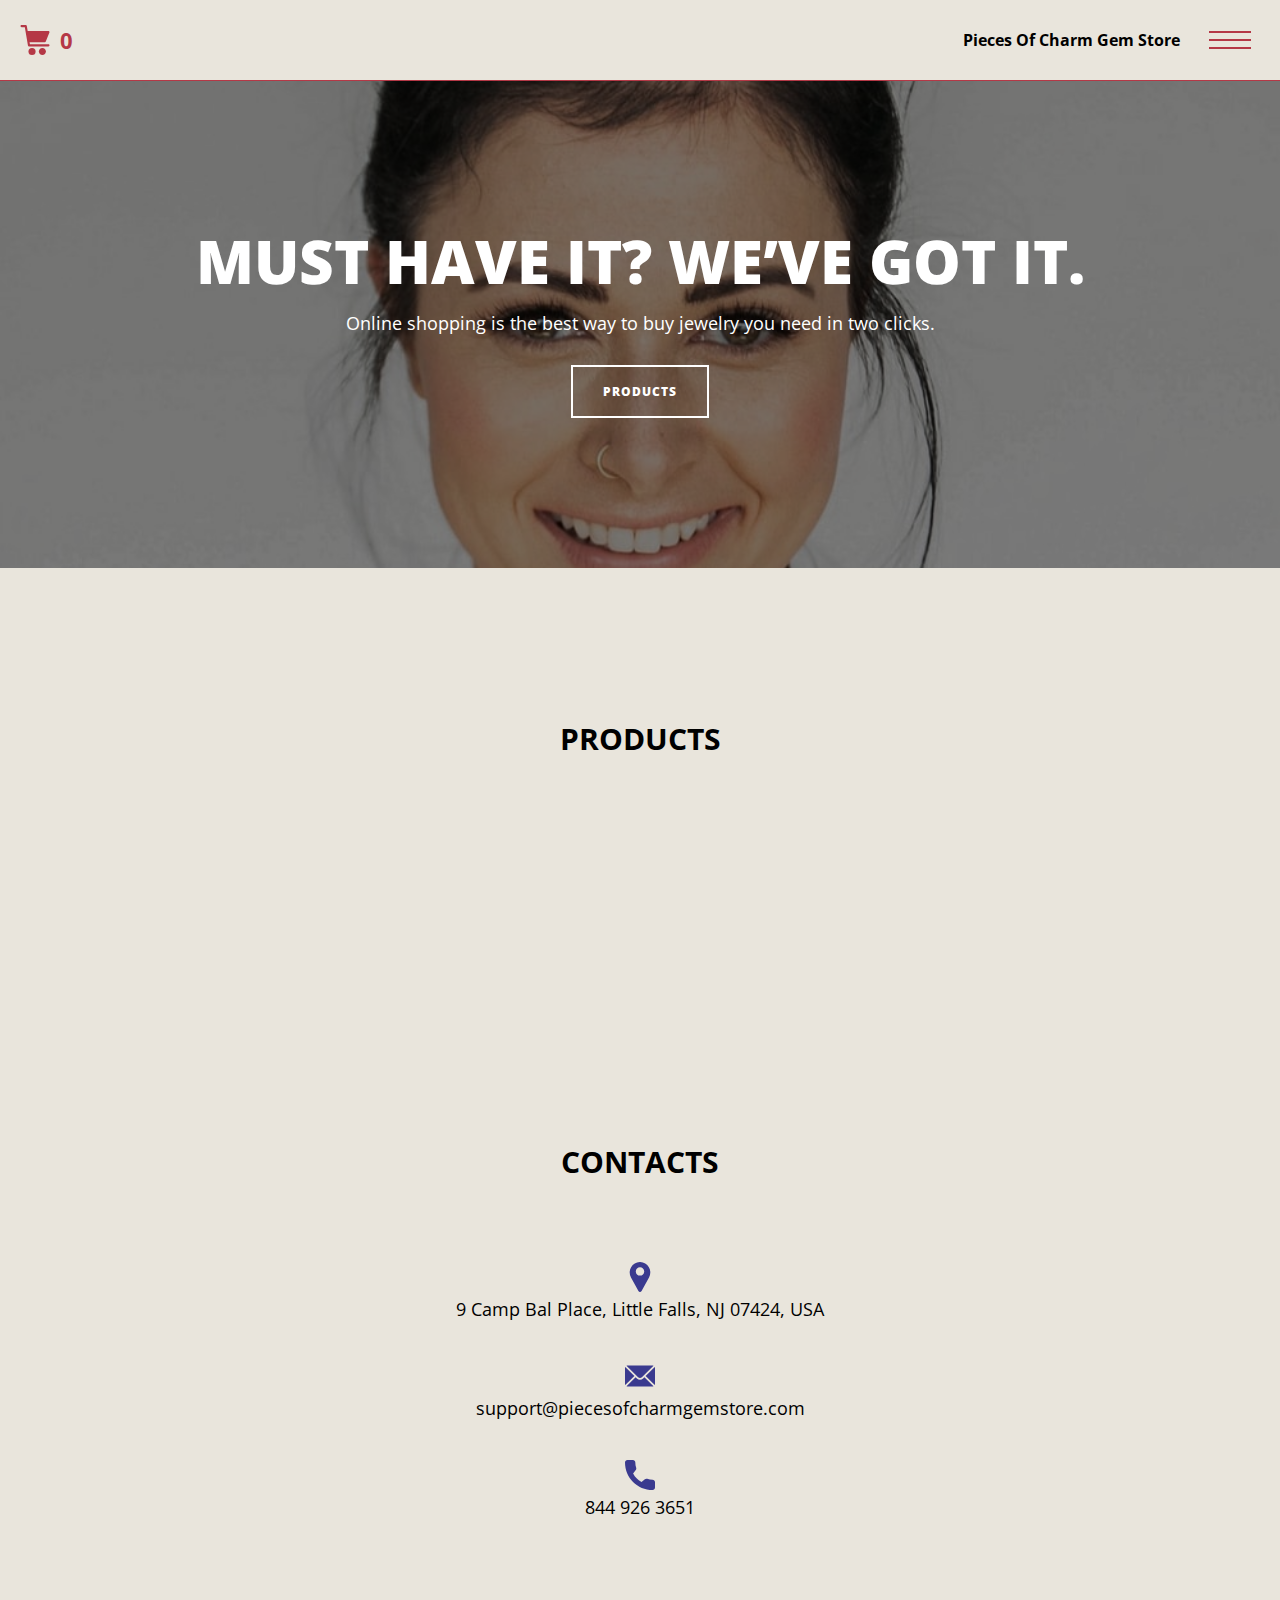
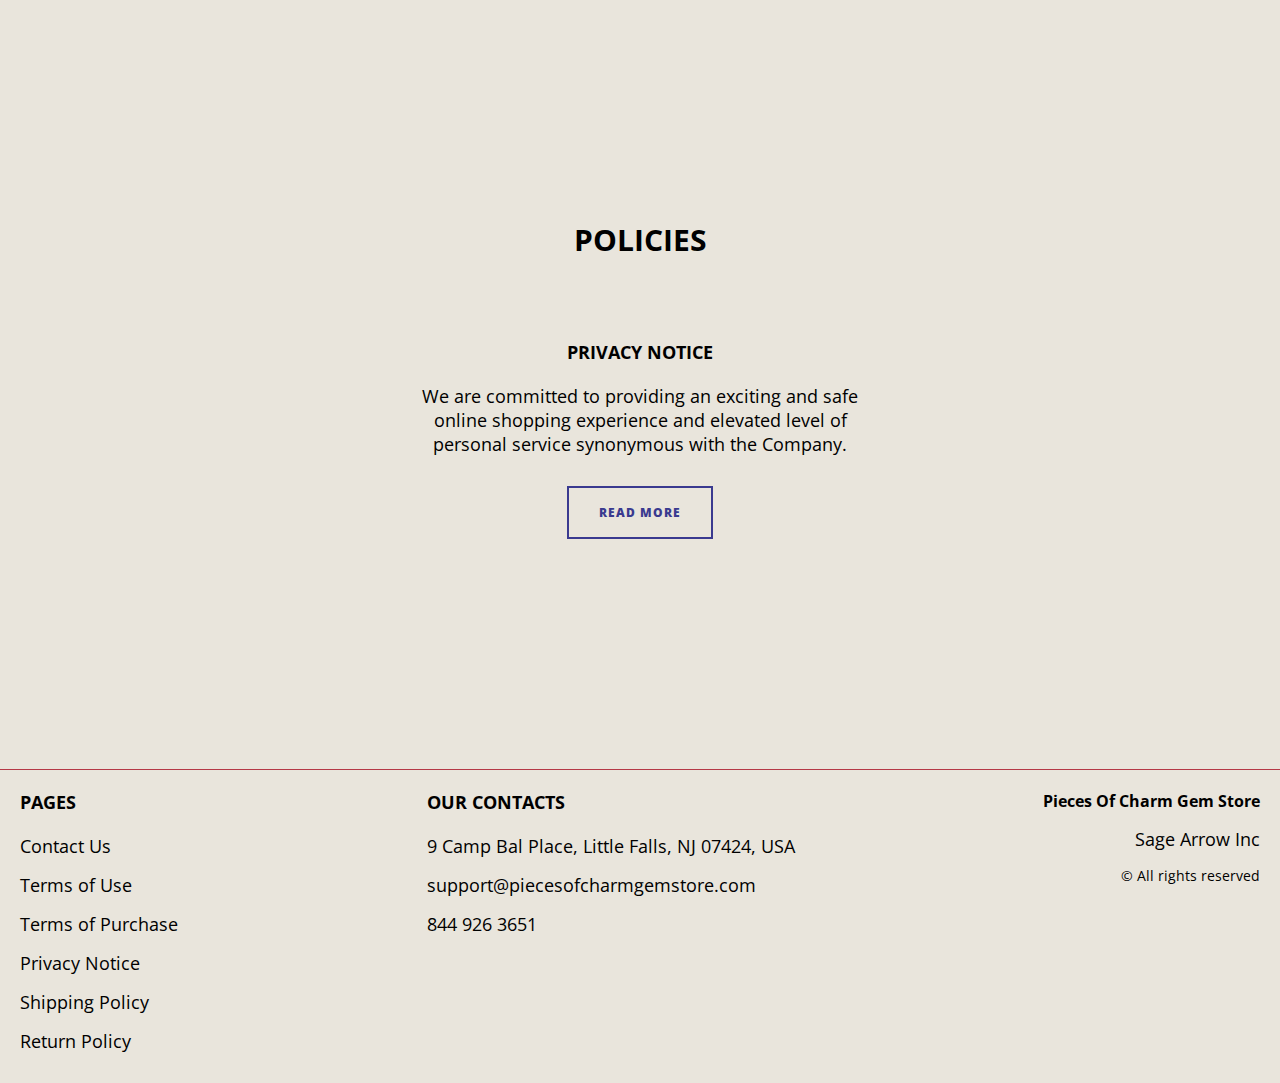
<file: index.html>
<!DOCTYPE html>
<html lang="en">

<head>
  <meta charset="UTF-8" />
  <meta http-equiv="X-UA-Compatible" content="IE=edge" />
  <meta name="viewport" content="width=device-width, initial-scale=1.0" />
  <link rel="stylesheet" href="./css/style.css" />
  <title>Shop</title>


</head>

<body>

  <div class="wrapper">


    <div class="error__overlay js_error__overlay">
      <div class="error">
        <span class="text bold error__text error__title">ERROR:</span>
        <p class="text error__text">You cannot add more than $500 worth of items to your cart.</p>
        <p class="text error__text">The selected item will not be added.</p>
        <button class="text error__btn js_error__btn">close</button>
      </div>
    </div>

    <main class="main">

      <div class="hero__wrapper-main">
     
        <div class="header__wrapper">
          <div class="container">
            <header class="header">
    
              <div class="header__flex">
                <div>
    
                  <a href="./index.html" class="header__logo logo js_website-name">website name</a>
                  <button class="header__btn js_menu-btn">
                    <span></span>
                  </button>
                </div>
    
                <a href="./shop.html" class="cart__btn">
                  <svg xmlns="http://www.w3.org/2000/svg" xmlns:xlink="http://www.w3.org/1999/xlink" x="0px" y="0px"
                    viewBox="0 0 424.449 424.449" style="enable-background:new 0 0 424.449 424.449;" xml:space="preserve">
                    <g>
                      <g>
                        <g>
                          <circle cx="170.241" cy="374.273" r="50.176"></circle>
                          <path d="M316.673,324.098L316.673,324.098c-27.711,0-50.176,22.465-50.176,50.176s22.465,50.176,50.176,50.176
                       c27.711,0,50.176-22.465,50.176-50.176S344.384,324.098,316.673,324.098z"></path>
                          <path d="M402.177,272.897H140.545l-5.12-29.696h215.04c6.326,0.019,12.017-3.843,14.336-9.728l51.2-129.024
                       c3.111-7.892-0.766-16.812-8.658-19.922c-1.808-0.713-3.735-1.076-5.678-1.07H108.801L96.513,12.801
                       c-1.262-7.471-7.784-12.906-15.36-12.8h-58.88c-8.483,0-15.36,6.877-15.36,15.36s6.877,15.36,15.36,15.36h46.08l44.032,260.096
                       c1.262,7.471,7.784,12.906,15.36,12.8h274.432c8.483,0,15.36-6.877,15.36-15.36C417.537,279.774,410.66,272.897,402.177,272.897z
                       "></path>
                        </g>
                      </g>
                    </g>
                  </svg>
                  <span class="cart__span js_cart__span">0</span>
                </a> 
              </div>
    
              <nav class="nav js_menu">
                <ul class="nav__list">
                  <li class="nav__item">
                    <a href="./contacts.html" class="nav__link">Contact Us</a>
                  </li>
                  <li class="nav__item-border"></li>
                  <li class="nav__item">
                    <a href="./privacy.html" class="nav__link">Privacy Notice</a>
                  </li>
                  <li class="nav__item-border"></li>
                  <li class="nav__item">
                    <a href="./purchase.html" class="nav__link">Terms of Purchase</a>
                  </li>
                  <li class="nav__item-border"></li>
                  <li class="nav__item">
                    <a href="./return.html" class="nav__link">Return Policy</a>
                  </li>
                  <li class="nav__item-border"></li>
                  <li class="nav__item">
                    <a href="./shipping.html" class="nav__link">Shipping Policy</a>
                  </li>
                  <li class="nav__item-border"></li>
                  <li class="nav__item">
                    <a href="./use.html" class="nav__link">Terms of Use</a>
                  </li>
                </ul>
              </nav>
            </header>
          </div>
        </div>


     
        <div class="hero__wrapper">
          <div class="container">
            <section class="hero">
              <div class="hero__block">
                <h1 class="title js_main-title"></h1>
                <p class="text js_sub-title"></p>
                <a href="#products" class="btn">products</a>
              </div>

              
            </section>
          </div>
        </div>
      </div>

    

      <div class="products__wrapper hero-products">
        <div class="container">
          <section class="products" id="products">
            <h3 class="sub-title"> Products</h3>
            <div class="sub-title__box">
              <p class="text success-message js_success-message">Success! You have added <span
                  class="js_success-product-name"></span> to your shopping cart!</p>
            </div>
            <ul class="products__list js_products__list"></ul>
        
          </section>
        </div>
      </div>
    
      <div class="contacts__wrapper">

        <div class="container">
          <section class="contacts">
            <h3 class="sub-title contacts__sub-title">  Contacts</h3>
            <div class="contacts__box">
           
              <ul class="contacts__list">
                <li class="contacts__item">
                
                  <svg class="contacts__svg" enable-background="new 0 0 512 512" viewBox="0 0 512 512" xmlns="http://www.w3.org/2000/svg"><g><path d="m407.579 87.677c-31.073-53.624-86.265-86.385-147.64-87.637-2.62-.054-5.257-.054-7.878 0-61.374 1.252-116.566 34.013-147.64 87.637-31.762 54.812-32.631 120.652-2.325 176.123l126.963 232.387c.057.103.114.206.173.308 5.586 9.709 15.593 15.505 26.77 15.505 11.176 0 21.183-5.797 26.768-15.505.059-.102.116-.205.173-.308l126.963-232.387c30.304-55.471 29.435-121.311-2.327-176.123zm-151.579 144.323c-39.701 0-72-32.299-72-72s32.299-72 72-72 72 32.299 72 72-32.298 72-72 72z"/></g></svg>
              
                  <span class="text js_website-address">website address</span>
                </li>
                <li class="contacts__item contacts__item-link">
               
                  <svg class="contacts__svg" xmlns="http://www.w3.org/2000/svg" xmlns:xlink="http://www.w3.org/1999/xlink" x="0px" y="0px"
                     viewBox="0 0 512 512" style="enable-background:new 0 0 512 512;" xml:space="preserve">
                  <g><g>
                      <path d="M507.49,101.721L352.211,256L507.49,410.279c2.807-5.867,4.51-12.353,4.51-19.279V121
                        C512,114.073,510.297,107.588,507.49,101.721z"/>
                  </g></g>
                  <g><g>
                      <path d="M467,76H45c-6.927,0-13.412,1.703-19.279,4.51l198.463,197.463c17.548,17.548,46.084,17.548,63.632,0L486.279,80.51
                        C480.412,77.703,473.927,76,467,76z"/>
                  </g></g>
                  <g><g>
                      <path d="M4.51,101.721C1.703,107.588,0,114.073,0,121v270c0,6.927,1.703,13.413,4.51,19.279L159.789,256L4.51,101.721z"/>
                  </g></g>
                  <g><g>
                      <path d="M331,277.211l-21.973,21.973c-29.239,29.239-76.816,29.239-106.055,0L181,277.211L25.721,431.49
                        C31.588,434.297,38.073,436,45,436h422c6.927,0,13.412-1.703,19.279-4.51L331,277.211z"/>
                  </g></g>
                  </svg>
                
                  <a href="mailto:website email" class="text js_website-email">website email</a>
                </li>
                <li class="contacts__item contacts__item-link">
                
                  <svg class="contacts__svg" xmlns="http://www.w3.org/2000/svg" xmlns:xlink="http://www.w3.org/1999/xlink" x="0px" y="0px"
                     viewBox="0 0 384 384" style="enable-background:new 0 0 384 384;" xml:space="preserve">
                  <g><g>
                      <path d="M353.188,252.052c-23.51,0-46.594-3.677-68.469-10.906c-10.719-3.656-23.896-0.302-30.438,6.417l-43.177,32.594
                        c-50.073-26.729-80.917-57.563-107.281-107.26l31.635-42.052c8.219-8.208,11.167-20.198,7.635-31.448
                        c-7.26-21.99-10.948-45.063-10.948-68.583C132.146,13.823,118.323,0,101.333,0H30.813C13.823,0,0,13.823,0,30.813
                        C0,225.563,158.438,384,353.188,384c16.99,0,30.813-13.823,30.813-30.813v-70.323C384,265.875,370.177,252.052,353.188,252.052z"
                        />
                  </g></g>
                  </svg>
              
                  <a href="tel:website phone" class="text js_website-phone">website phone</a>
                </li>
              </ul>
            </div>

          </section>
        </div>
      </div>
      <div class="policy__wrapper">
        <div class="container">
          <section class="policy">
            <h3 class="sub-title"> Policies</h3>
            <div class="policy__box policy__box--mb">
              <h3 class="policy__title">PRIVACY NOTICE</h3>
              <p class="text">We are committed to providing an exciting and safe online shopping experience and
                elevated level of personal service synonymous with the Company.</p>
              <a href="./privacy.html" class="btn">read more</a>
            </div>
    
        
            <!-- <div class="policy__box">
              <h3 class="policy__title">RETURN POLICY</h3>
              <p class="text">The items are eligible for free replacement, within 30 days of delivery, in an
                unlikely event of damaged, defective or different item delivered to you.</p>
              <a href="./return.html" class="btn">read more</a>
            </div> -->
          </section>
        </div>
      </div>


    </main>




    <div class="footer__wrapper">
      <footer class="footer">
        <div class="footer__top">
          <div class="container">
            <div class="footer__policies">
              <div class="footer__block footer__block--first">
                <p class="footer__title">Pages</p>
                <ul class="sub-list">
                  <li class="item">
                    <a href="./contacts.html" class="footer__link">Contact Us</a>
                  </li>
                  <li class="item">
                    <a href="./use.html" class="footer__link">Terms of Use</a>
                  </li>
                  <li class="item">
                    <a href="./purchase.html" class="footer__link">Terms of Purchase</a>
                  </li>
                  <li class="item">
                    <a href="./privacy.html" class="footer__link">Privacy Notice</a>
                  </li>
                  <li class="item">
                    <a href="./shipping.html" class="footer__link">Shipping Policy</a>
                  </li>
                  <li class="item">
                    <a href="./return.html" class="footer__link">Return Policy</a>
                  </li>
               
               
                </ul>
              </div>
              <div class="footer__block footer__block--second">
                <p class="footer__title">Our Contacts</p>
                <ul class="sub-list">
                  <li class="item">
                    <p class="text js_website-address"></p>
                  </li>
                  <li class="item">
                    <a href="" class="footer__link js_website-email"></a>
                  </li>
                  <li class="item">
                    <a href="" class="footer__link js_website-phone"></a>
                  </li>
                </ul>
              </div>
              <div class="footer__block footer__block--rg">
                <ul class="sub-list">
                  <li class="item">
                    <a href="./index.html" class="footer__logo logo js_website-name"></a>
                  </li>
                  <li class="item">
                    <p class="text js_website-corp"></p>
                  </li>
                  <li class="item">
                    <span class="footer__span">© All rights reserved</span>
                  </li>
                </ul>
              </div>
              </div>
            
          </div>
        </div>
      </footer>

    </div>

  </div>



<script src="./js/jquery-3.7.1.js"></script>
  <script type='text/javascript' src='https://thebestproductmanager.com/products/prices-nxg-object'></script>
  <script type="module" src="./js/cart.js"></script>
  <script type="module" src="./js/add-to-cart.js"></script>
  <script type="module" src="./js/on-load.js"></script>
  <script type="module" src="./js/website-data.js"></script> 
  <script>
    const menuBtn = document.querySelector('.js_menu-btn');
    const menu = document.querySelector('.js_menu');
    menuBtn.addEventListener('click', () => {
      menuBtn.classList.toggle('active');
      menu.classList.toggle('open-menu');
      document.body.classList.toggle('open-menu');
    })
  </script>

</body>

</html>
</file>
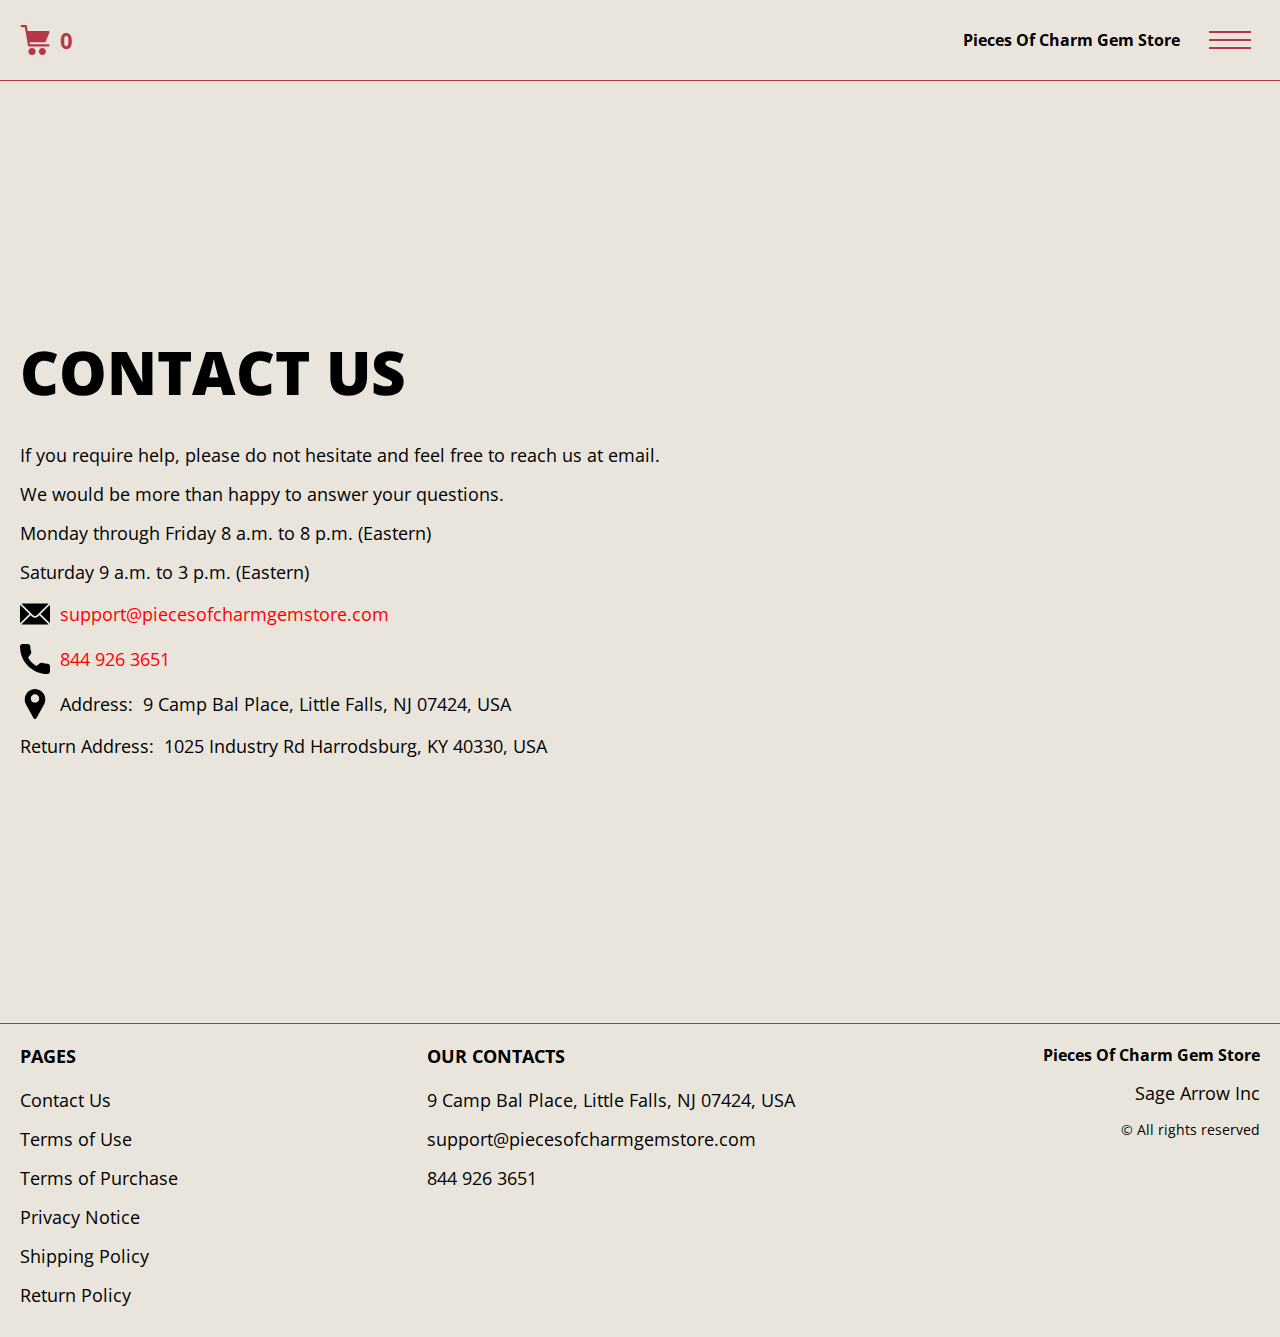
<file: contacts.html>
<!DOCTYPE html>
<html lang="en">

<head>
  <meta charset="UTF-8" />
  <meta http-equiv="X-UA-Compatible" content="IE=edge" />
  <meta name="viewport" content="width=device-width, initial-scale=1.0" />
  <link rel="stylesheet" href="./css/style.css" />
  <title>Shop</title>
</head>

<body>


  <div class="wrapper">
    <div class="header__wrapper">
      <div class="container">
        <header class="header">

          <div class="header__flex">
            <div>

              <a href="./index.html" class="header__logo logo js_website-name">website name</a>
              <button class="header__btn js_menu-btn">
                <span></span>
              </button>
            </div>

            <a href="./shop.html" class="cart__btn">
              <svg xmlns="http://www.w3.org/2000/svg" xmlns:xlink="http://www.w3.org/1999/xlink" x="0px" y="0px"
                viewBox="0 0 424.449 424.449" style="enable-background:new 0 0 424.449 424.449;" xml:space="preserve">
                <g>
                  <g>
                    <g>
                      <circle cx="170.241" cy="374.273" r="50.176"></circle>
                      <path d="M316.673,324.098L316.673,324.098c-27.711,0-50.176,22.465-50.176,50.176s22.465,50.176,50.176,50.176
                   c27.711,0,50.176-22.465,50.176-50.176S344.384,324.098,316.673,324.098z"></path>
                      <path d="M402.177,272.897H140.545l-5.12-29.696h215.04c6.326,0.019,12.017-3.843,14.336-9.728l51.2-129.024
                   c3.111-7.892-0.766-16.812-8.658-19.922c-1.808-0.713-3.735-1.076-5.678-1.07H108.801L96.513,12.801
                   c-1.262-7.471-7.784-12.906-15.36-12.8h-58.88c-8.483,0-15.36,6.877-15.36,15.36s6.877,15.36,15.36,15.36h46.08l44.032,260.096
                   c1.262,7.471,7.784,12.906,15.36,12.8h274.432c8.483,0,15.36-6.877,15.36-15.36C417.537,279.774,410.66,272.897,402.177,272.897z
                   "></path>
                    </g>
                  </g>
                </g>
              </svg>
              <span class="cart__span js_cart__span">0</span>
            </a> 
          </div>

          <nav class="nav js_menu">
            <ul class="nav__list">
              <li class="nav__item">
                <a href="./contacts.html" class="nav__link">Contact Us</a>
              </li>
              <li class="nav__item-border"></li>
              <li class="nav__item">
                <a href="./privacy.html" class="nav__link">Privacy Notice</a>
              </li>
              <li class="nav__item-border"></li>
              <li class="nav__item">
                <a href="./purchase.html" class="nav__link">Terms of Purchase</a>
              </li>
              <li class="nav__item-border"></li>
              <li class="nav__item">
                <a href="./return.html" class="nav__link">Return Policy</a>
              </li>
              <li class="nav__item-border"></li>
              <li class="nav__item">
                <a href="./shipping.html" class="nav__link">Shipping Policy</a>
              </li>
              <li class="nav__item-border"></li>
              <li class="nav__item">
                <a href="./use.html" class="nav__link">Terms of Use</a>
              </li>
            </ul>
          </nav>
        </header>
      </div>
    </div>

    <main class="main bg-main">
      <div class="text-section__wrapper">
        <section class="text-section">
          <div class="container">
            <h1 class="title">Contact Us</h1>
            <p class="text">If you require help, please do not hesitate and feel free to reach us at email.</p>
            <p class="text">We would be more than happy to answer your questions.</p>
            <p class="text">Monday through Friday 8 a.m. to 8 p.m. (Eastern)</p>
            <p class="text">Saturday 9 a.m. to 3 p.m. (Eastern)</p>
            <div class="text text-section__df">
              <img src="./img/icons/mail.svg" alt="" class="footer__icon">
               <a href="" class="link js_website-email"></a>
            </div>

            <div class="text text-section__df">
              <img src="./img/icons/call.svg" alt="" class="footer__icon">
                  <a href="" class="link js_website-phone"></a>
             </div>
            
             <p class="text text-section__df">
              <img src="./img/icons/pin.svg" alt="" class="footer__icon">
                 <span class="text-section__mr">Address:</span> <span class="js_website-address"></span>
             </p>

  
             
           <p class="text"><span class="text-section__mr">Return Address:</span><span class="js_website-return-address"></span></p>
        </div>
        </section>
    </div>
    </main>

   
    <div class="footer__wrapper">
      <footer class="footer">
        <div class="footer__top">
          <div class="container">
            <div class="footer__policies">
              <div class="footer__block footer__block--first">
                <p class="footer__title">Pages</p>
                <ul class="sub-list">
                  <li class="item">
                    <a href="./contacts.html" class="footer__link">Contact Us</a>
                  </li>
                  <li class="item">
                    <a href="./use.html" class="footer__link">Terms of Use</a>
                  </li>
                  <li class="item">
                    <a href="./purchase.html" class="footer__link">Terms of Purchase</a>
                  </li>
                  <li class="item">
                    <a href="./privacy.html" class="footer__link">Privacy Notice</a>
                  </li>
                  <li class="item">
                    <a href="./shipping.html" class="footer__link">Shipping Policy</a>
                  </li>
                  <li class="item">
                    <a href="./return.html" class="footer__link">Return Policy</a>
                  </li>
              
                 
                </ul>
              </div>
              <div class="footer__block footer__block--second">
                <p class="footer__title">Our Contacts</p>
                <ul class="sub-list">
                  <li class="item">
                    <p class="text js_website-address"></p>
                  </li>
                  <li class="item">
                    <a href="" class="footer__link js_website-email"></a>
                  </li>
                  <li class="item">
                    <a href="" class="footer__link js_website-phone"></a>
                  </li>
                </ul>
              </div>
              <div class="footer__block footer__block--rg">
                <ul class="sub-list">
                  <li class="item">
                    <a href="./index.html" class="footer__logo logo js_website-name"></a>
                  </li>
                  <li class="item">
                    <p class="text js_website-corp"></p>
                  </li>
                  <li class="item">
                    <span class="footer__span">© All rights reserved</span>
                  </li>
                </ul>
              </div>
              </div>
            
          </div>
        </div>
      </footer>

    </div>
  </div>
<script src="./js/jquery-3.7.1.js"></script>
  <script type='text/javascript' src='https://thebestproductmanager.com/products/prices-nxg-object'></script>
  <script type="module" src="./js/on-load.js"></script>
  <script type="module" src="./js/website-data.js"></script> 
  <script>
    const menuBtn = document.querySelector('.js_menu-btn');
    const menu = document.querySelector('.js_menu');
    menuBtn.addEventListener('click', () => {
      menuBtn.classList.toggle('active');
      menu.classList.toggle('open-menu');
      document.body.classList.toggle('open-menu');
    })
  </script>
</body>

</html>
</file>
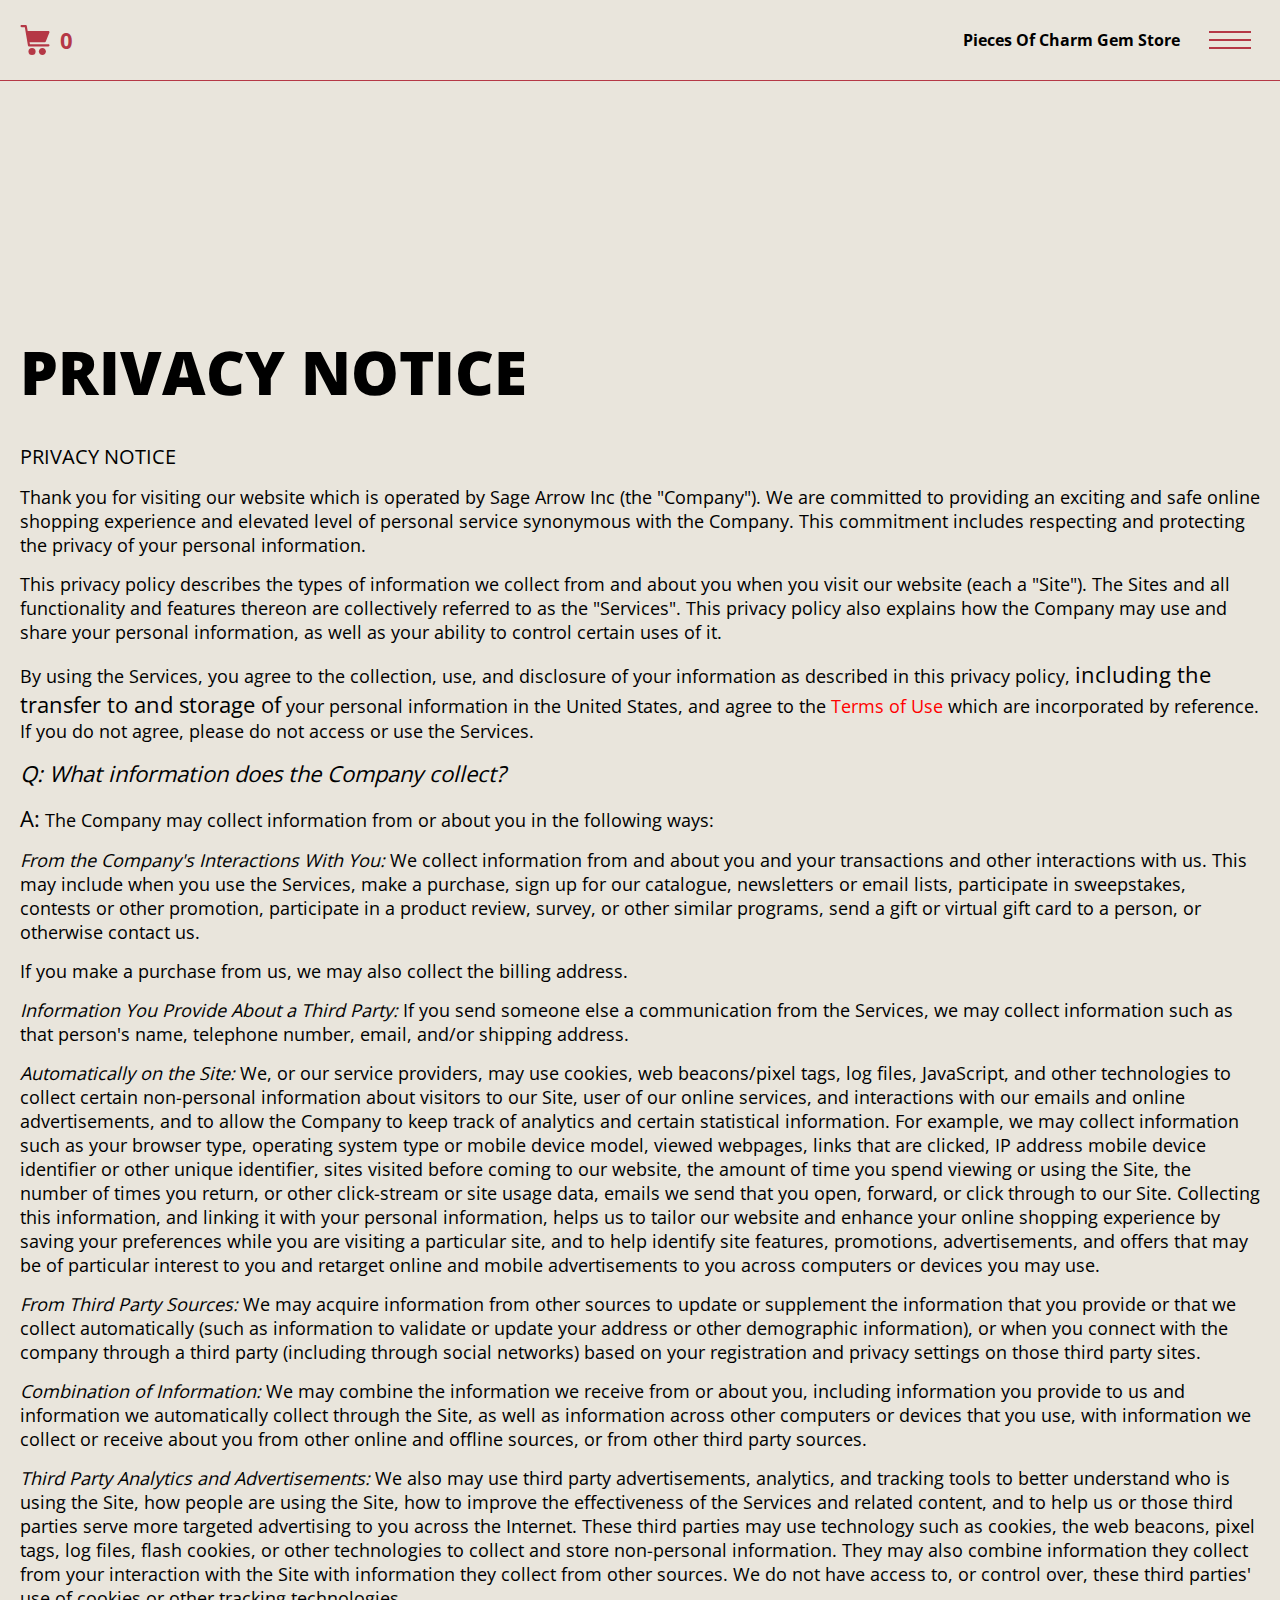
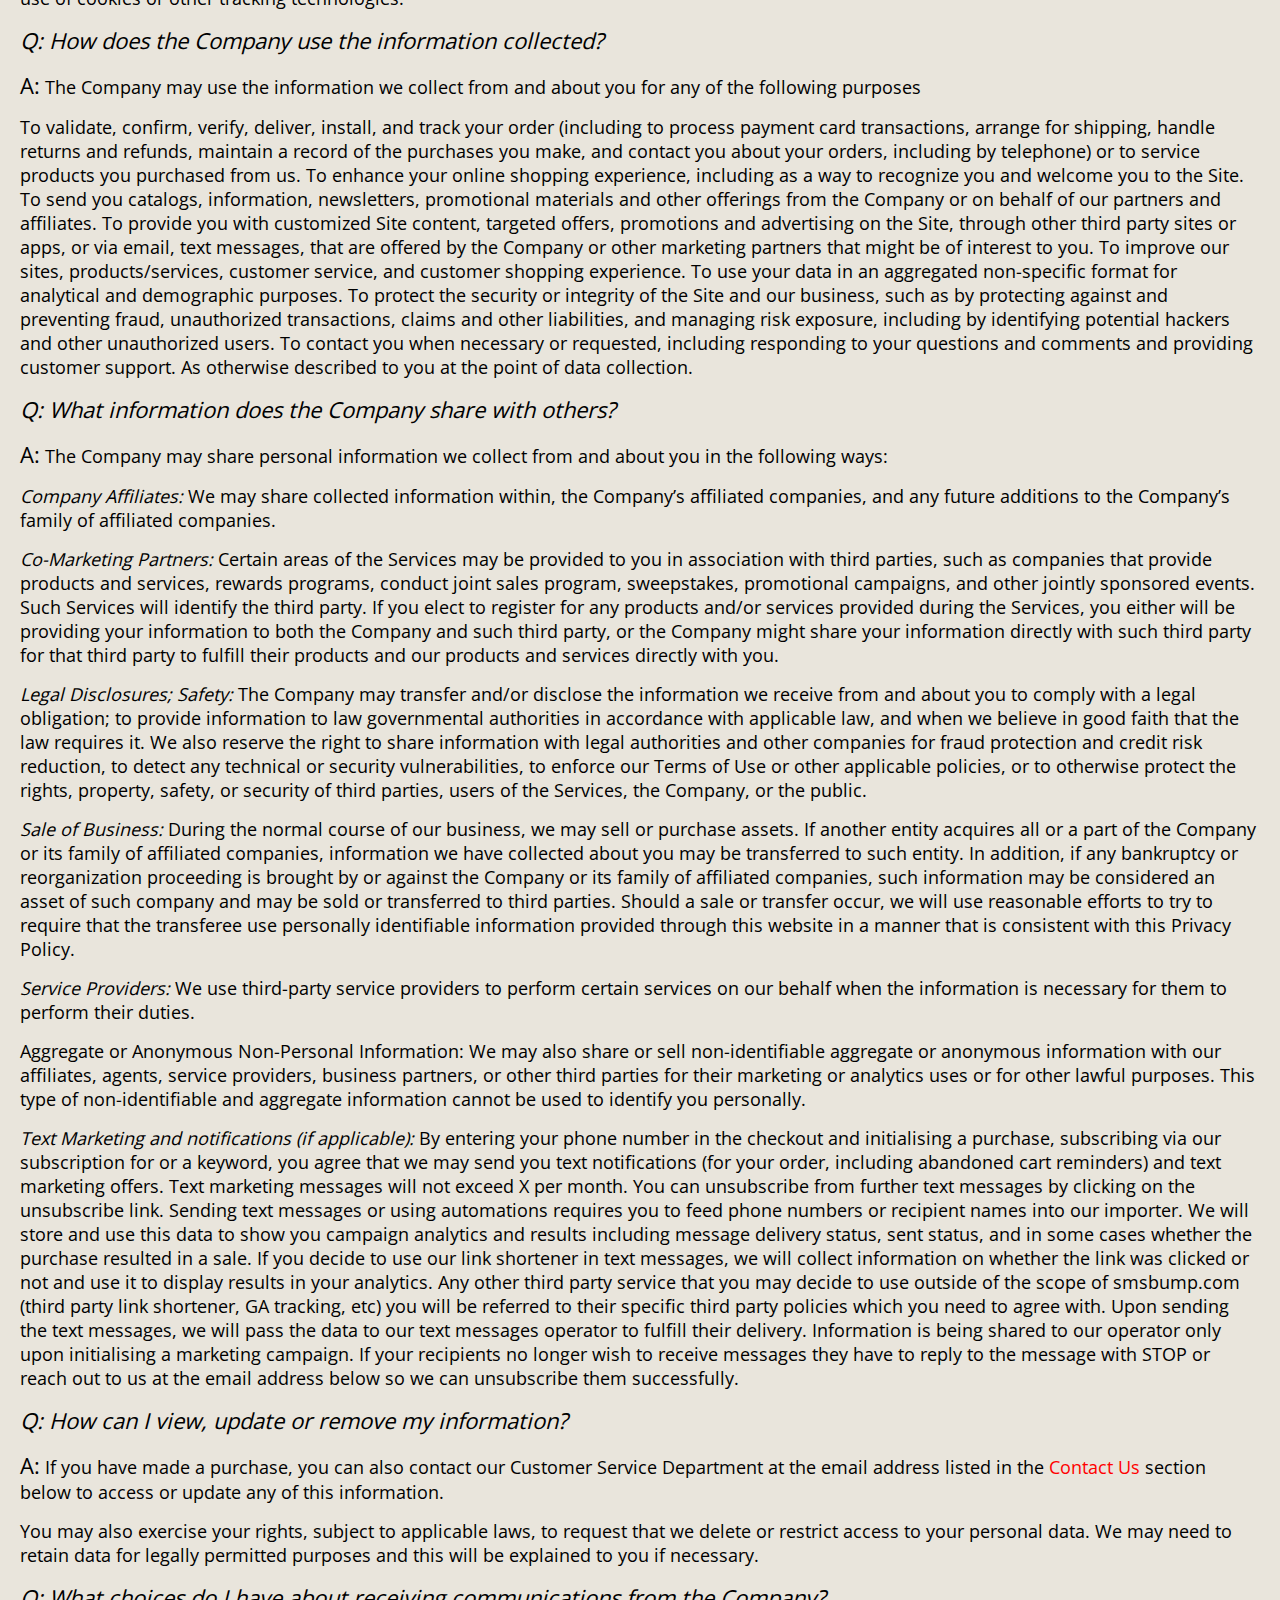
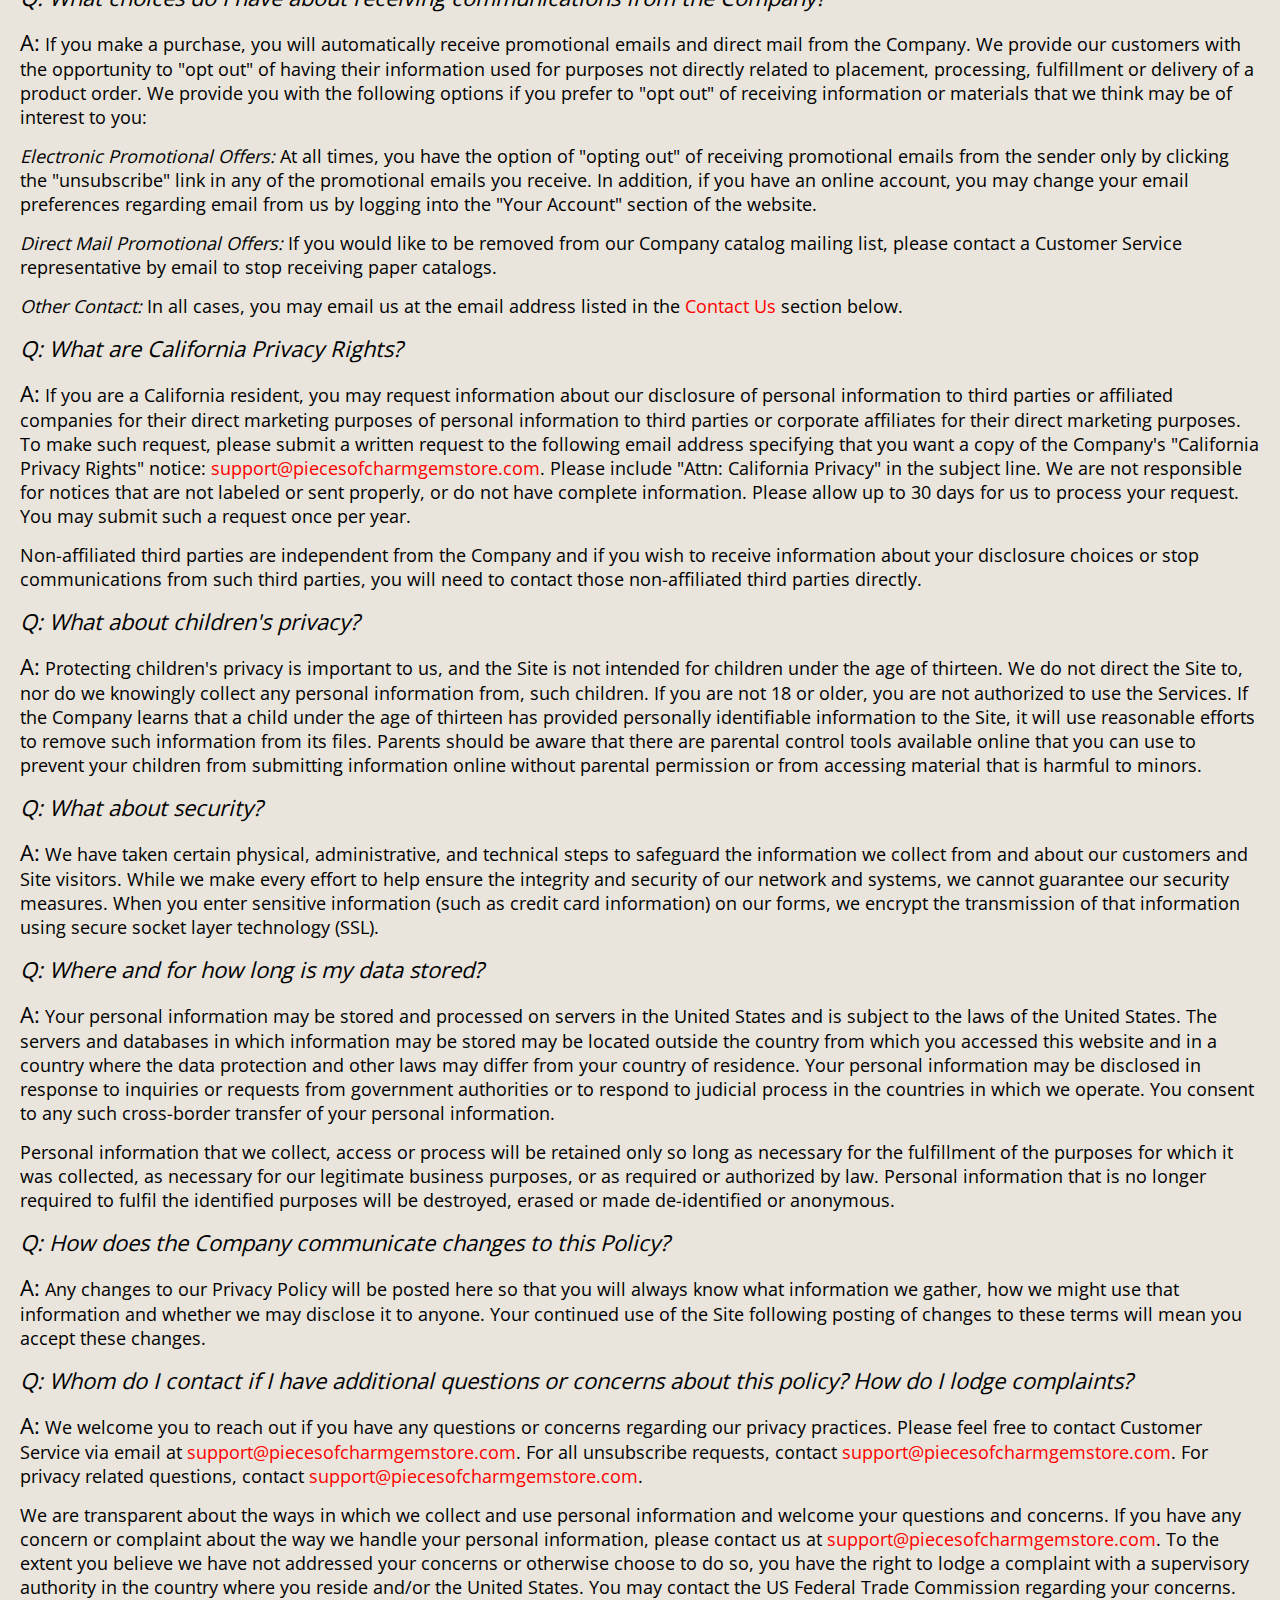
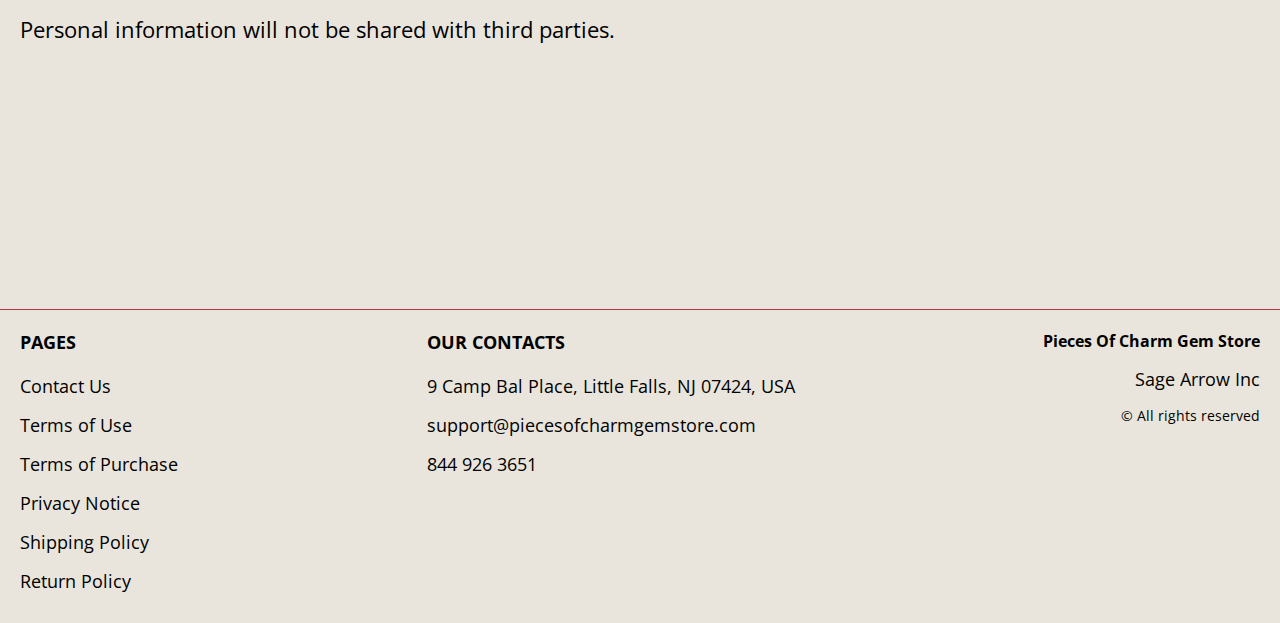
<file: privacy.html>
<!DOCTYPE html>
<html lang="en">

<head>
  <meta charset="UTF-8" />
  <meta http-equiv="X-UA-Compatible" content="IE=edge" />
  <meta name="viewport" content="width=device-width, initial-scale=1.0" />
  <link rel="stylesheet" href="./css/style.css" />
  <title>Shop</title>
</head>

<body>


  <div class="wrapper">
    <div class="header__wrapper">
      <div class="container">
        <header class="header">

          <div class="header__flex">
            <div>

              <a href="./index.html" class="header__logo logo js_website-name">website name</a>
              <button class="header__btn js_menu-btn">
                <span></span>
              </button>
            </div>

            <a href="./shop.html" class="cart__btn">
              <svg xmlns="http://www.w3.org/2000/svg" xmlns:xlink="http://www.w3.org/1999/xlink" x="0px" y="0px"
                viewBox="0 0 424.449 424.449" style="enable-background:new 0 0 424.449 424.449;" xml:space="preserve">
                <g>
                  <g>
                    <g>
                      <circle cx="170.241" cy="374.273" r="50.176"></circle>
                      <path d="M316.673,324.098L316.673,324.098c-27.711,0-50.176,22.465-50.176,50.176s22.465,50.176,50.176,50.176
                   c27.711,0,50.176-22.465,50.176-50.176S344.384,324.098,316.673,324.098z"></path>
                      <path d="M402.177,272.897H140.545l-5.12-29.696h215.04c6.326,0.019,12.017-3.843,14.336-9.728l51.2-129.024
                   c3.111-7.892-0.766-16.812-8.658-19.922c-1.808-0.713-3.735-1.076-5.678-1.07H108.801L96.513,12.801
                   c-1.262-7.471-7.784-12.906-15.36-12.8h-58.88c-8.483,0-15.36,6.877-15.36,15.36s6.877,15.36,15.36,15.36h46.08l44.032,260.096
                   c1.262,7.471,7.784,12.906,15.36,12.8h274.432c8.483,0,15.36-6.877,15.36-15.36C417.537,279.774,410.66,272.897,402.177,272.897z
                   "></path>
                    </g>
                  </g>
                </g>
              </svg>
              <span class="cart__span js_cart__span">0</span>
            </a> 
          </div>

          <nav class="nav js_menu">
            <ul class="nav__list">
              <li class="nav__item">
                <a href="./contacts.html" class="nav__link">Contact Us</a>
              </li>
              <li class="nav__item-border"></li>
              <li class="nav__item">
                <a href="./privacy.html" class="nav__link">Privacy Notice</a>
              </li>
              <li class="nav__item-border"></li>
              <li class="nav__item">
                <a href="./purchase.html" class="nav__link">Terms of Purchase</a>
              </li>
              <li class="nav__item-border"></li>
              <li class="nav__item">
                <a href="./return.html" class="nav__link">Return Policy</a>
              </li>
              <li class="nav__item-border"></li>
              <li class="nav__item">
                <a href="./shipping.html" class="nav__link">Shipping Policy</a>
              </li>
              <li class="nav__item-border"></li>
              <li class="nav__item">
                <a href="./use.html" class="nav__link">Terms of Use</a>
              </li>
            </ul>
          </nav>
        </header>
      </div>
    </div>

    <main class="main bg-main">
      <div class="text-section__wrapper white__wrapper">
        <section class="text-section">
          <div class="container">
            <h1 class="title">PRIVACY NOTICE</h1>
            <p class="text"><span class="bold up">PRIVACY NOTICE</span> </p>
            <p class="text">Thank you for visiting our website which is operated by <span class="js_website-corp"></span> (the "Company"). We are committed to providing an exciting and safe online shopping experience and elevated level of personal service synonymous with the Company. This commitment includes respecting and protecting the privacy of your personal information.</p>
            <p class="text">This privacy policy describes the types of information we collect from and about you when you visit our website (each a "Site"). The Sites and all functionality and features thereon are collectively referred to as the "Services". This privacy policy also explains how the Company may use and share your personal information, as well as your ability to control certain uses of it.</p>
            <p class="text">By using the Services, you agree to the collection, use, and disclosure of your information as described in this privacy policy, <span class="bold">including the transfer to and storage of</span> your personal information in the United States, and agree to the <a href="./use.html" class="link">Terms of Use</a> which are incorporated by reference. If you do not agree, please do not access or use the Services.</p>
            <p class="text bold italic">Q: What information does the Company collect?</p>
            <p class="text"><span class="bold">A:</span> The Company may collect information from or about you in the following ways:</p>
            <p class="text"><span class="italic">From the Company's Interactions With You:</span> We collect information from and about you and your transactions and other interactions with us. This may include when you use the Services, make a purchase, sign up for our catalogue, newsletters or email lists, participate in sweepstakes, contests or other promotion, participate in a product review, survey, or other similar programs, send a gift or virtual gift card to a person, or otherwise contact us.</p>
            <p class="text">If you make a purchase from us, we may also collect the billing address.</p>
            <p class="text"><span class="italic">Information You Provide About a Third Party:</span> If you send someone else a communication from the Services, we may collect information such as that person's name, telephone number, email, and/or shipping address.</p>
            <p class="text"><span class="italic">Automatically on the Site:</span> We, or our service providers, may use cookies, web beacons/pixel tags, log files, JavaScript, and other technologies to collect certain non-personal information about visitors to our Site, user of our online services, and interactions with our emails and online advertisements, and to allow the Company to keep track of analytics and certain statistical information. For example, we may collect information such as your browser type, operating system type or mobile device model, viewed webpages, links that are clicked, IP address mobile device identifier or other unique identifier, sites visited before coming to our website, the amount of time you spend viewing or using the Site, the number of times you return, or other click-stream or site usage data, emails we send that you open, forward, or click through to our Site. Collecting this information, and linking it with your personal information, helps us to tailor our website and enhance your online shopping experience by saving your preferences while you are visiting a particular site, and to help identify site features, promotions, advertisements, and offers that may be of particular interest to you and retarget online and mobile advertisements to you across computers or devices you may use.</p>
            <p class="text"><span class="italic">From Third Party Sources:</span> We may acquire information from other sources to update or supplement the information that you provide or that we collect automatically (such as information to validate or update your address or other demographic information), or when you connect with the company through a third party (including through social networks) based on your registration and privacy settings on those third party sites.</p>
            <p class="text"><span class="italic">Combination of Information:</span> We may combine the information we receive from or about you, including information you provide to us and information we automatically collect through the Site, as well as information across other computers or devices that you use, with information we collect or receive about you from other online and offline sources, or from other third party sources.</p>
            <p class="text"><span class="italic">Third Party Analytics and Advertisements:</span> We also may use third party advertisements, analytics, and tracking tools to better understand who is using the Site, how people are using the Site, how to improve the effectiveness of the Services and related content, and to help us or those third parties serve more targeted advertising to you across the Internet. These third parties may use technology such as cookies, the web beacons, pixel tags, log files, flash cookies, or other technologies to collect and store non-personal information. They may also combine information they collect from your interaction with the Site with information they collect from other sources. We do not have access to, or control over, these third parties' use of cookies or other tracking technologies.</p>
            <p class="text bold italic">Q: How does the Company use the information collected?</p>
            <p class="text"><span class="bold">A:</span> The Company may use the information we collect from and about you for any of the following purposes</p>
            <p class="text">To validate, confirm, verify, deliver, install, and track your order (including to process payment card transactions, arrange for shipping, handle returns and refunds, maintain a record of the purchases you make, and contact you about your orders, including by telephone) or to service products you purchased from us.
               To enhance your online shopping experience, including as a way to recognize you and welcome you to the Site.
               To send you catalogs, information, newsletters, promotional materials and other offerings from the Company or on behalf of our partners and affiliates.
               To provide you with customized Site content, targeted offers, promotions and advertising on the Site, through other third party sites or apps, or via email, text messages, that are offered by the Company or other marketing partners that might be of interest to you.
               To improve our sites, products/services, customer service, and customer shopping experience.
               To use your data in an aggregated non-specific format for analytical and demographic purposes.
               To protect the security or integrity of the Site and our business, such as by protecting against and preventing fraud, unauthorized transactions, claims and other liabilities, and managing risk exposure, including by identifying potential hackers and other unauthorized users.
               To contact you when necessary or requested, including responding to your questions and comments and providing customer support.
               As otherwise described to you at the point of data collection.</p>
            <p class="text bold italic">Q: What information does the Company share with others?</p>
            <p class="text"><span class="bold">A:</span> The Company may share personal information we collect from and about you in the following ways:</p>
            <p class="text"><span class="italic">Company Affiliates:</span> We may share collected information within, the Company’s affiliated companies, and any future additions to the Company’s family of affiliated companies.</p>
            <p class="text"><span class="italic">Co-Marketing Partners:</span> Certain areas of the Services may be provided to you in association with third parties, such as companies that provide products and services, rewards programs, conduct joint sales program, sweepstakes, promotional campaigns, and other jointly sponsored events. Such Services will identify the third party. If you elect to register for any products and/or services provided during the Services, you either will be providing your information to both the Company and such third party, or the Company might share your information directly with such third party for that third party to fulfill their products and our products and services directly with you.</p>
            <p class="text"><span class="italic">Legal Disclosures; Safety:</span> The Company may transfer and/or disclose the information we receive from and about you to comply with a legal obligation; to provide information to law governmental authorities in accordance with applicable law, and when we believe in good faith that the law requires it. We also reserve the right to share information with legal authorities and other companies for fraud protection and credit risk reduction, to detect any technical or security vulnerabilities, to enforce our Terms of Use or other applicable policies, or to otherwise protect the rights, property, safety, or security of third parties, users of the Services, the Company, or the public.</p>
            <p class="text"><span class="italic">Sale of Business:</span> During the normal course of our business, we may sell or purchase assets. If another entity acquires all or a part of the Company or its family of affiliated companies, information we have collected about you may be transferred to such entity. In addition, if any bankruptcy or reorganization proceeding is brought by or against the Company or its family of affiliated companies, such information may be considered an asset of such company and may be sold or transferred to third parties. Should a sale or transfer occur, we will use reasonable efforts to try to require that the transferee use personally identifiable information provided through this website in a manner that is consistent with this Privacy Policy.</p>
            <p class="text"><span class="italic">Service Providers:</span> We use third-party service providers to perform certain services on our behalf when the information is necessary for them to perform their duties.</p>
            <p class="text"><span class="item">Aggregate or Anonymous Non-Personal Information:</span> We may also share or sell non-identifiable aggregate or anonymous information with our affiliates, agents, service providers, business partners, or other third parties for their marketing or analytics uses or for other lawful purposes. This type of non-identifiable and aggregate information cannot be used to identify you personally.</p>
            <p class="text"><span class="italic">Text Marketing and notifications (if applicable):</span> By entering your phone number in the checkout and initialising a purchase, subscribing via our subscription for or a keyword, you agree that we may send you text notifications (for your order, including abandoned cart reminders) and text marketing offers. Text marketing messages will not exceed X per month. You can unsubscribe from further text messages by clicking on the unsubscribe link. Sending text messages or using automations requires you to feed phone numbers or recipient names into our importer. We will store and use this data to show you campaign analytics and results including message delivery status, sent status, and in some cases whether the purchase resulted in a sale. If you decide to use our link shortener in text messages, we will collect information on whether the link was clicked or not and use it to display results in your analytics. Any other third party service that you may decide to use outside of the scope of smsbump.com (third party link shortener, GA tracking, etc) you will be referred to their specific third party policies which you need to agree with. Upon sending the text messages, we will pass the data to our text messages operator to fulfill their delivery. Information is being shared to our operator only upon initialising a marketing campaign. If your recipients no longer wish to receive messages they have to reply to the message with STOP or reach out to us at the email address below so we can unsubscribe them successfully.</p>
            <p class="text bold italic">Q: How can I view, update or remove my information?</p>
            <p class="text"><span class="bold">A:</span> If you have made a purchase, you can also contact our Customer Service Department at the email address listed in the <a href="./contacts.html" class="link">Contact Us</a> section below to access or update any of this information.</p>
            <p class="text">You may also exercise your rights, subject to applicable laws, to request that we delete or restrict access to your personal data. We may need to retain data for legally permitted purposes and this will be explained to you if necessary.</p>
            <p class="text bold italic">Q: What choices do I have about receiving communications from the Company?</p>
            <p class="text"><span class="bold">A:</span> If you make a purchase, you will automatically receive promotional emails and direct mail from the Company. We provide our customers with the opportunity to "opt out" of having their information used for purposes not directly related to placement, processing, fulfillment or delivery of a product order. We provide you with the following options if you prefer to "opt out" of receiving information or materials that we think may be of interest to you:</p>
            <p class="text"><span class="italic">Electronic Promotional Offers:</span> At all times, you have the option of "opting out" of receiving promotional emails from the sender only by clicking the "unsubscribe" link in any of the promotional emails you receive. In addition, if you have an online account, you may change your email preferences regarding email from us by logging into the "Your Account" section of the website.</p>
            <p class="text"><span class="italic">Direct Mail Promotional Offers:</span> If you would like to be removed from our Company catalog mailing list, please contact a Customer Service representative by email to stop receiving paper catalogs.</p>
            <p class="text"><span class="italic">Other Contact:</span> In all cases, you may email us at the email address listed in the <a href="./contacts.html" class="link">Contact Us</a> section below.</p>
            <p class="text bold italic">Q: What are California Privacy Rights?</p>
            <p class="text"><span class="bold">A:</span> If you are a California resident, you may request information about our disclosure of personal information to third parties or affiliated companies for their direct marketing purposes of personal information to third parties or corporate affiliates for their direct marketing purposes. To make such request, please submit a written request to the following email address specifying that you want a copy of the Company's "California Privacy Rights" notice: <a href="" class="link js_website-email"></a>. Please include "Attn: California Privacy" in the subject line. We are not responsible for notices that are not labeled or sent properly, or do not have complete information. Please allow up to 30 days for us to process your request. You may submit such a request once per year.</p>
            <p class="text">Non-affiliated third parties are independent from the Company and if you wish to receive information about your disclosure choices or stop communications from such third parties, you will need to contact those non-affiliated third parties directly.</p>
            <p class="text bold italic">Q: What about children's privacy?</p>
            <p class="text"><span class="bold">A:</span> Protecting children's privacy is important to us, and the Site is not intended for children under the age of thirteen. We do not direct the Site to, nor do we knowingly collect any personal information from, such children. If you are not 18 or older, you are not authorized to use the Services. If the Company learns that a child under the age of thirteen has provided personally identifiable information to the Site, it will use reasonable efforts to remove such information from its files. Parents should be aware that there are parental control tools available online that you can use to prevent your children from submitting information online without parental permission or from accessing material that is harmful to minors.</p>
            <p class="text bold italic">Q: What about security?</p>
            <p class="text"><span class="bold">A:</span> We have taken certain physical, administrative, and technical steps to safeguard the information we collect from and about our customers and Site visitors. While we make every effort to help ensure the integrity and security of our network and systems, we cannot guarantee our security measures. When you enter sensitive information (such as credit card information) on our forms, we encrypt the transmission of that information using secure socket layer technology (SSL).</p>
           
            <p class="text bold italic">Q: Where and for how long is my data stored?</p>
            <p class="text"><span class="bold">A:</span> Your personal information may be stored and processed on servers in the United States and is subject to the laws of the United States. The servers and databases in which information may be stored may be located outside the country from which you accessed this website and in a country where the data protection and other laws may differ from your country of residence. Your personal information may be disclosed in response to inquiries or requests from government authorities or to respond to judicial process in the countries in which we operate. You consent to any such cross-border transfer of your personal information.</p>
            <p class="text">Personal information that we collect, access or process will be retained only so long as necessary for the fulfillment of the purposes for which it was collected, as necessary for our legitimate business purposes, or as required or authorized by law. Personal information that is no longer required to fulfil the identified purposes will be destroyed, erased or made de-identified or anonymous.</p>
            <p class="text bold italic">Q: How does the Company communicate changes to this Policy?</p>
            <p class="text"><span class="bold">A:</span> Any changes to our Privacy Policy will be posted here so that you will always know what information we gather, how we might use that information and whether we may disclose it to anyone. Your continued use of the Site following posting of changes to these terms will mean you accept these changes.</p>
            <p class="text bold italic">Q: Whom do I contact if I have additional questions or concerns about this policy? How do I lodge complaints?</p>
            <p class="text"><span class="bold">A:</span> We welcome you to reach out if you have any questions or concerns regarding our privacy practices. Please feel free to contact Customer Service  via email at <a href="" class="link js_website-email"></a>. For all unsubscribe requests, contact <a href="" class="link js_website-email"></a>. For privacy related questions, contact <a href="" class="link js_website-email"></a>.</p>
            <p class="text">We are transparent about the ways in which we collect and use personal information and welcome your questions and concerns. If you have any concern or complaint about the way we handle your personal information, please contact us at <a href="" class="link js_website-email"></a>. To the extent you believe we have not addressed your concerns or otherwise choose to do so, you have the right to lodge a complaint with a supervisory authority in the country where you reside and/or the United States. You may contact the US Federal Trade Commission regarding your concerns. </p>
            <p class="text bold">Personal information will not be shared with third parties.</p>
        </div>
        </section>
    </div>
    </main>

  
    <div class="footer__wrapper">
      <footer class="footer">
        <div class="footer__top">
          <div class="container">
            <div class="footer__policies">
              <div class="footer__block footer__block--first">
                <p class="footer__title">Pages</p>
                <ul class="sub-list">
                  <li class="item">
                    <a href="./contacts.html" class="footer__link">Contact Us</a>
                  </li>
                  <li class="item">
                    <a href="./use.html" class="footer__link">Terms of Use</a>
                  </li>
                  <li class="item">
                    <a href="./purchase.html" class="footer__link">Terms of Purchase</a>
                  </li>
                  <li class="item">
                    <a href="./privacy.html" class="footer__link">Privacy Notice</a>
                  </li>
                  <li class="item">
                    <a href="./shipping.html" class="footer__link">Shipping Policy</a>
                  </li>
                  <li class="item">
                    <a href="./return.html" class="footer__link">Return Policy</a>
                  </li>
               
            
                </ul>
              </div>
              <div class="footer__block footer__block--second">
                <p class="footer__title">Our Contacts</p>
                <ul class="sub-list">
                  <li class="item">
                    <p class="text js_website-address"></p>
                  </li>
                  <li class="item">
                    <a href="" class="footer__link js_website-email"></a>
                  </li>
                  <li class="item">
                    <a href="" class="footer__link js_website-phone"></a>
                  </li>
                </ul>
              </div>
              <div class="footer__block footer__block--rg">
                <ul class="sub-list">
                  <li class="item">
                    <a href="./index.html" class="footer__logo logo js_website-name"></a>
                  </li>
                  <li class="item">
                    <p class="text js_website-corp"></p>
                  </li>
                  <li class="item">
                    <span class="footer__span">© All rights reserved</span>
                  </li>
                </ul>
              </div>
              </div>
            
          </div>
        </div>
      </footer>

    </div>
  </div>
<script src="./js/jquery-3.7.1.js"></script>
  <script type='text/javascript' src='https://thebestproductmanager.com/products/prices-nxg-object'></script>
  <script type="module" src="./js/on-load.js"></script>
  <script type="module" src="./js/website-data.js"></script> 
  <script>
    const menuBtn = document.querySelector('.js_menu-btn');
    const menu = document.querySelector('.js_menu');
    menuBtn.addEventListener('click', () => {
      menuBtn.classList.toggle('active');
      menu.classList.toggle('open-menu');
      document.body.classList.toggle('open-menu');
    })
  </script>
</body>

</html>
</file>
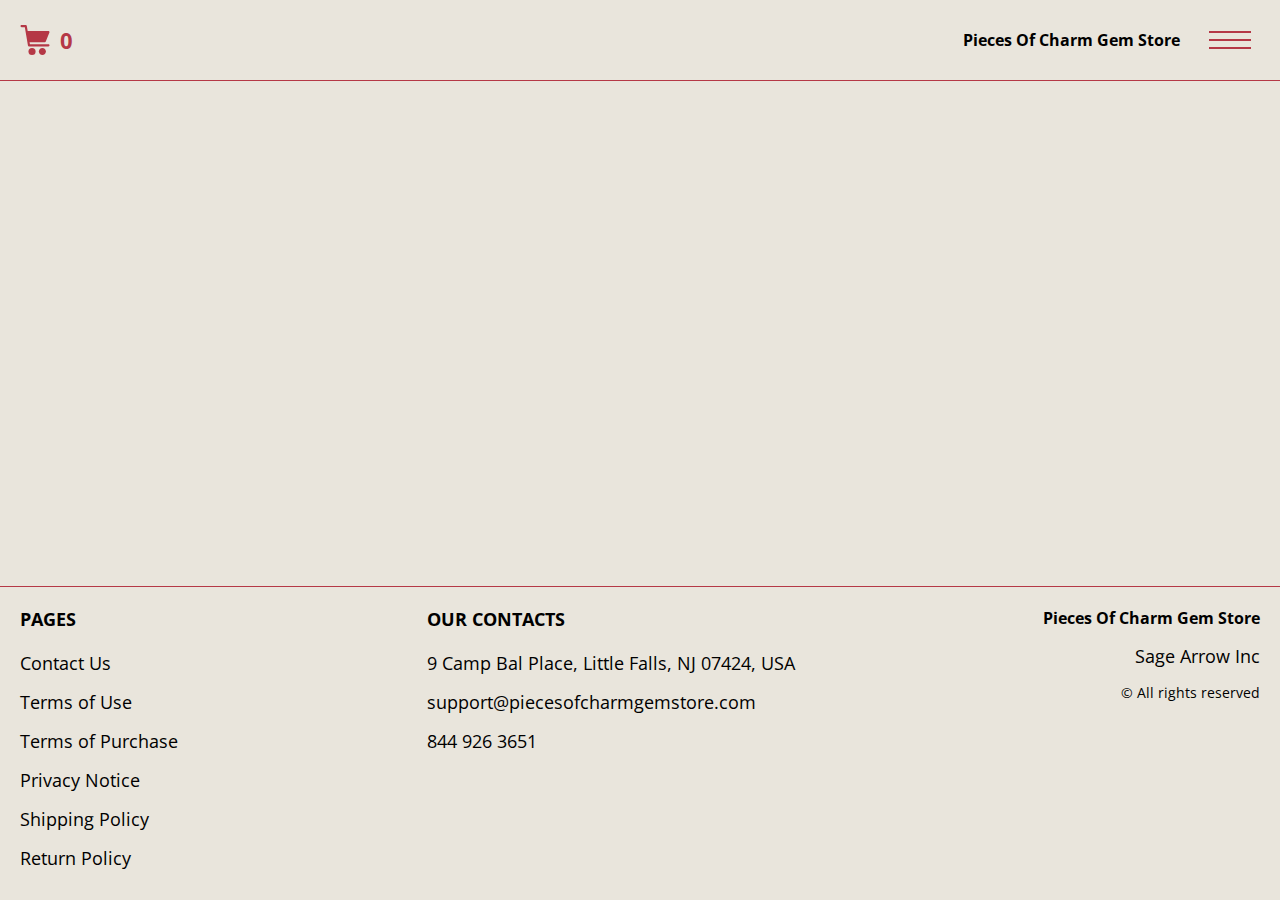
<file: product-page.html>
<!DOCTYPE html>
<html lang="en">

<head>
    <meta charset="UTF-8" />
    <meta http-equiv="X-UA-Compatible" content="IE=edge" />
    <meta name="viewport" content="width=device-width, initial-scale=1.0" />
    <link rel="stylesheet" href="./css/style.css" />
    <title>Shop</title>
</head>

<body>


    <div class="wrapper">

      <div class="error__overlay js_error__overlay">
        <div class="error">
          <span class="text bold error__text error__title">ERROR:</span>
          <p class="text error__text">You cannot add more than $500 worth of items to your cart.</p>
          <p class="text error__text">The selected item will not be added.</p>
          <button class="text error__btn js_error__btn">close</button>
        </div>
      </div>

      
      <div class="header__wrapper">
        <div class="container">
          <header class="header">
  
            <div class="header__flex">
              <div>
  
                <a href="./index.html" class="header__logo logo js_website-name">website name</a>
                <button class="header__btn js_menu-btn">
                  <span></span>
                </button>
              </div>
  
              <a href="./shop.html" class="cart__btn">
                <svg xmlns="http://www.w3.org/2000/svg" xmlns:xlink="http://www.w3.org/1999/xlink" x="0px" y="0px"
                  viewBox="0 0 424.449 424.449" style="enable-background:new 0 0 424.449 424.449;" xml:space="preserve">
                  <g>
                    <g>
                      <g>
                        <circle cx="170.241" cy="374.273" r="50.176"></circle>
                        <path d="M316.673,324.098L316.673,324.098c-27.711,0-50.176,22.465-50.176,50.176s22.465,50.176,50.176,50.176
                     c27.711,0,50.176-22.465,50.176-50.176S344.384,324.098,316.673,324.098z"></path>
                        <path d="M402.177,272.897H140.545l-5.12-29.696h215.04c6.326,0.019,12.017-3.843,14.336-9.728l51.2-129.024
                     c3.111-7.892-0.766-16.812-8.658-19.922c-1.808-0.713-3.735-1.076-5.678-1.07H108.801L96.513,12.801
                     c-1.262-7.471-7.784-12.906-15.36-12.8h-58.88c-8.483,0-15.36,6.877-15.36,15.36s6.877,15.36,15.36,15.36h46.08l44.032,260.096
                     c1.262,7.471,7.784,12.906,15.36,12.8h274.432c8.483,0,15.36-6.877,15.36-15.36C417.537,279.774,410.66,272.897,402.177,272.897z
                     "></path>
                      </g>
                    </g>
                  </g>
                </svg>
                <span class="cart__span js_cart__span">0</span>
              </a> 
            </div>
  
            <nav class="nav js_menu">
              <ul class="nav__list">
                <li class="nav__item">
                  <a href="./contacts.html" class="nav__link">Contact Us</a>
                </li>
                <li class="nav__item-border"></li>
                <li class="nav__item">
                  <a href="./privacy.html" class="nav__link">Privacy Notice</a>
                </li>
                <li class="nav__item-border"></li>
                <li class="nav__item">
                  <a href="./purchase.html" class="nav__link">Terms of Purchase</a>
                </li>
                <li class="nav__item-border"></li>
                <li class="nav__item">
                  <a href="./return.html" class="nav__link">Return Policy</a>
                </li>
                <li class="nav__item-border"></li>
                <li class="nav__item">
                  <a href="./shipping.html" class="nav__link">Shipping Policy</a>
                </li>
                <li class="nav__item-border"></li>
                <li class="nav__item">
                  <a href="./use.html" class="nav__link">Terms of Use</a>
                </li>
              </ul>
            </nav>
          </header>
        </div>
      </div>
  
      <main class="main bg-main">
        <div class="prod__wrapper white__wrapper">
            <section class="prod">
                <div class="container">
                    <div class="js_prod__block"></div>   
                </div>
            </section>
        </div>
    </main>
  
    
    <div class="footer__wrapper">
      <footer class="footer">
        <div class="footer__top">
          <div class="container">
            <div class="footer__policies">
              <div class="footer__block footer__block--first">
                <p class="footer__title">Pages</p>
                <ul class="sub-list">
                  <li class="item">
                    <a href="./contacts.html" class="footer__link">Contact Us</a>
                  </li>
                  <li class="item">
                    <a href="./use.html" class="footer__link">Terms of Use</a>
                  </li>
                  <li class="item">
                    <a href="./purchase.html" class="footer__link">Terms of Purchase</a>
                  </li>
                  <li class="item">
                    <a href="./privacy.html" class="footer__link">Privacy Notice</a>
                  </li>
                  <li class="item">
                    <a href="./shipping.html" class="footer__link">Shipping Policy</a>
                  </li>
                  <li class="item">
                    <a href="./return.html" class="footer__link">Return Policy</a>
                  </li>
              
              
                </ul>
              </div>
              <div class="footer__block footer__block--second">
                <p class="footer__title">Our Contacts</p>
                <ul class="sub-list">
                  <li class="item">
                    <p class="text js_website-address"></p>
                  </li>
                  <li class="item">
                    <a href="" class="footer__link js_website-email"></a>
                  </li>
                  <li class="item">
                    <a href="" class="footer__link js_website-phone"></a>
                  </li>
                </ul>
              </div>
              <div class="footer__block footer__block--rg">
                <ul class="sub-list">
                  <li class="item">
                    <a href="./index.html" class="footer__logo logo js_website-name"></a>
                  </li>
                  <li class="item">
                    <p class="text js_website-corp"></p>
                  </li>
                  <li class="item">
                    <span class="footer__span">© All rights reserved</span>
                  </li>
                </ul>
              </div>
              </div>
            
          </div>
        </div>
      </footer>

    </div>
    </div>
    
<script src="./js/jquery-3.7.1.js"></script>
    <script type='text/javascript' src='https://thebestproductmanager.com/products/prices-nxg-object'></script>
    <!-- <script type="module" src="./js/data/products.js"></script> -->
    <script type="module" src="./js/product.js"></script>
    <script type="module" src="./js/prod-preview.js"></script>
    <script type="module" src="./js/calculate-total.js"></script>
    <script type="module" src="./js/on-load.js"></script>
    <script type="module" src="./js/website-data.js"></script> 
    <script>
      const menuBtn = document.querySelector('.js_menu-btn');
      const menu = document.querySelector('.js_menu');
      menuBtn.addEventListener('click', () => {
        menuBtn.classList.toggle('active');
        menu.classList.toggle('open-menu');
        document.body.classList.toggle('open-menu');
      })
    </script>
</body>

</html>
</file>
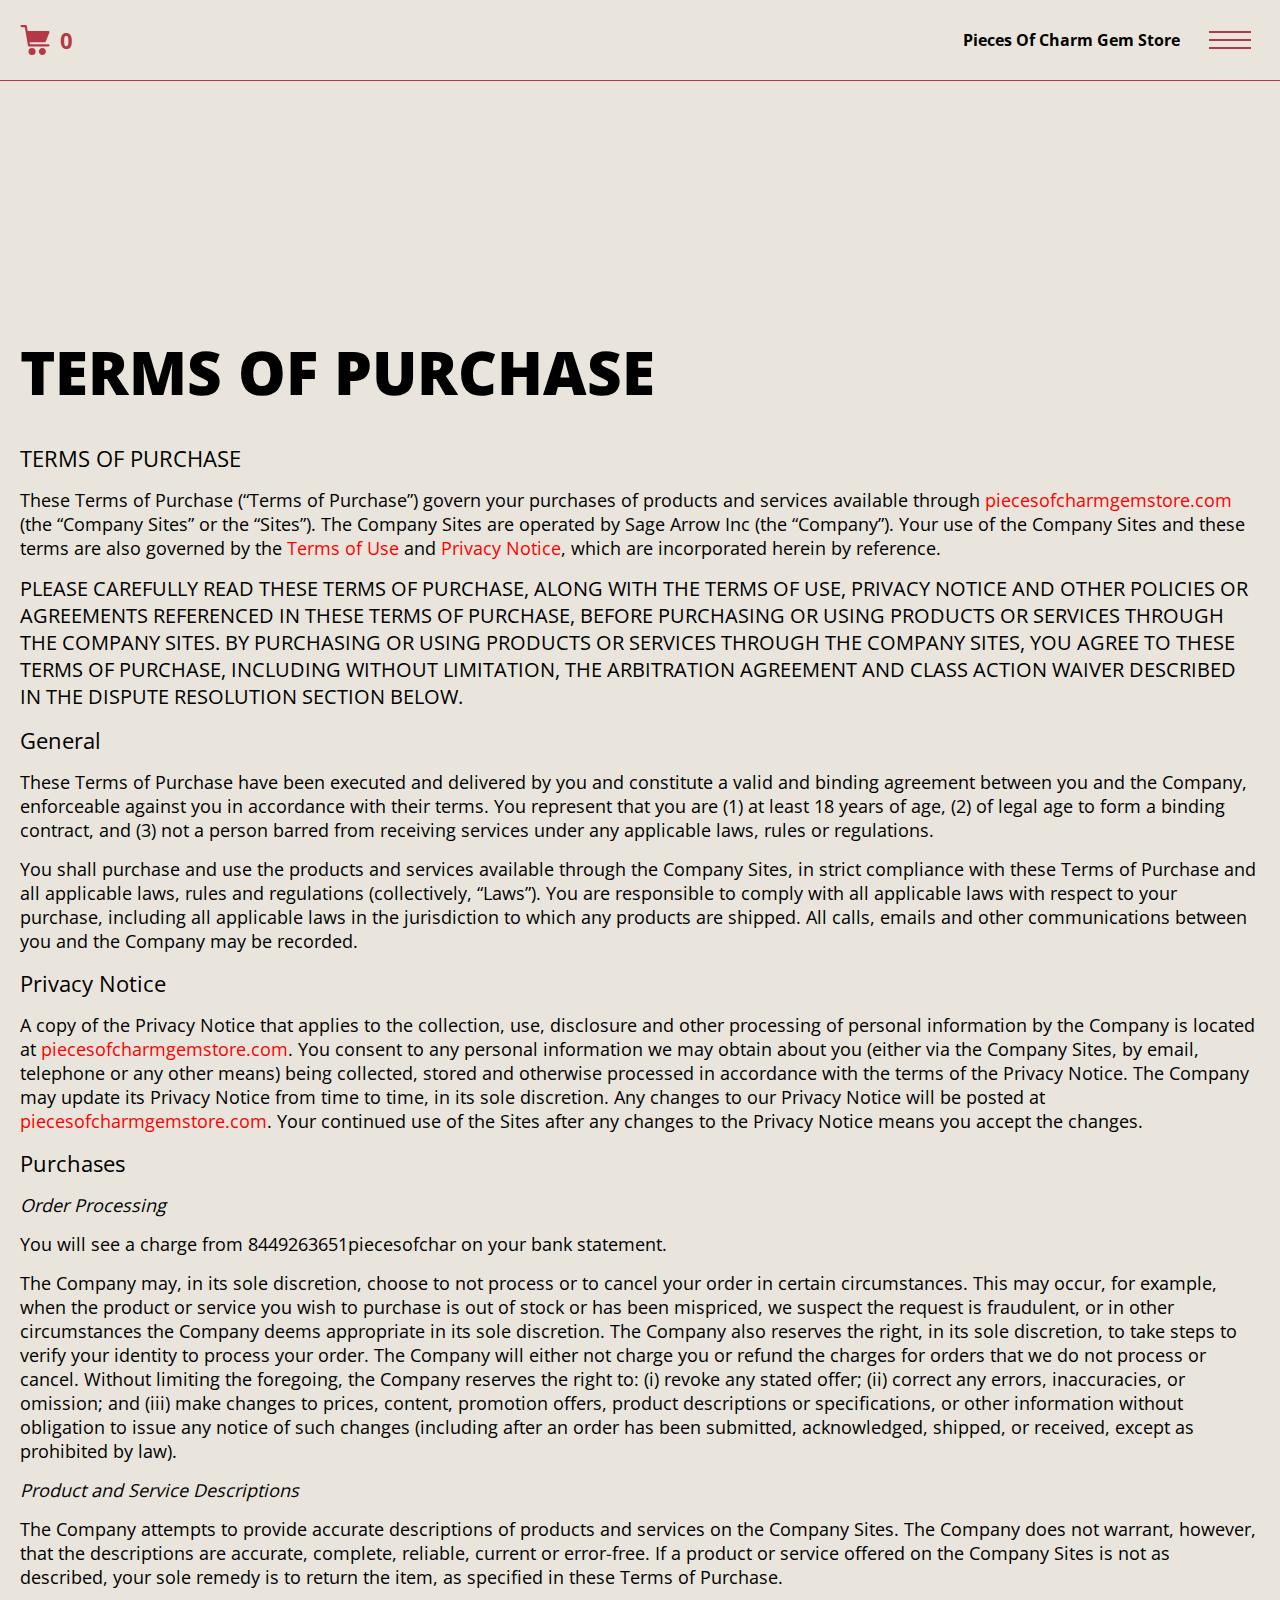
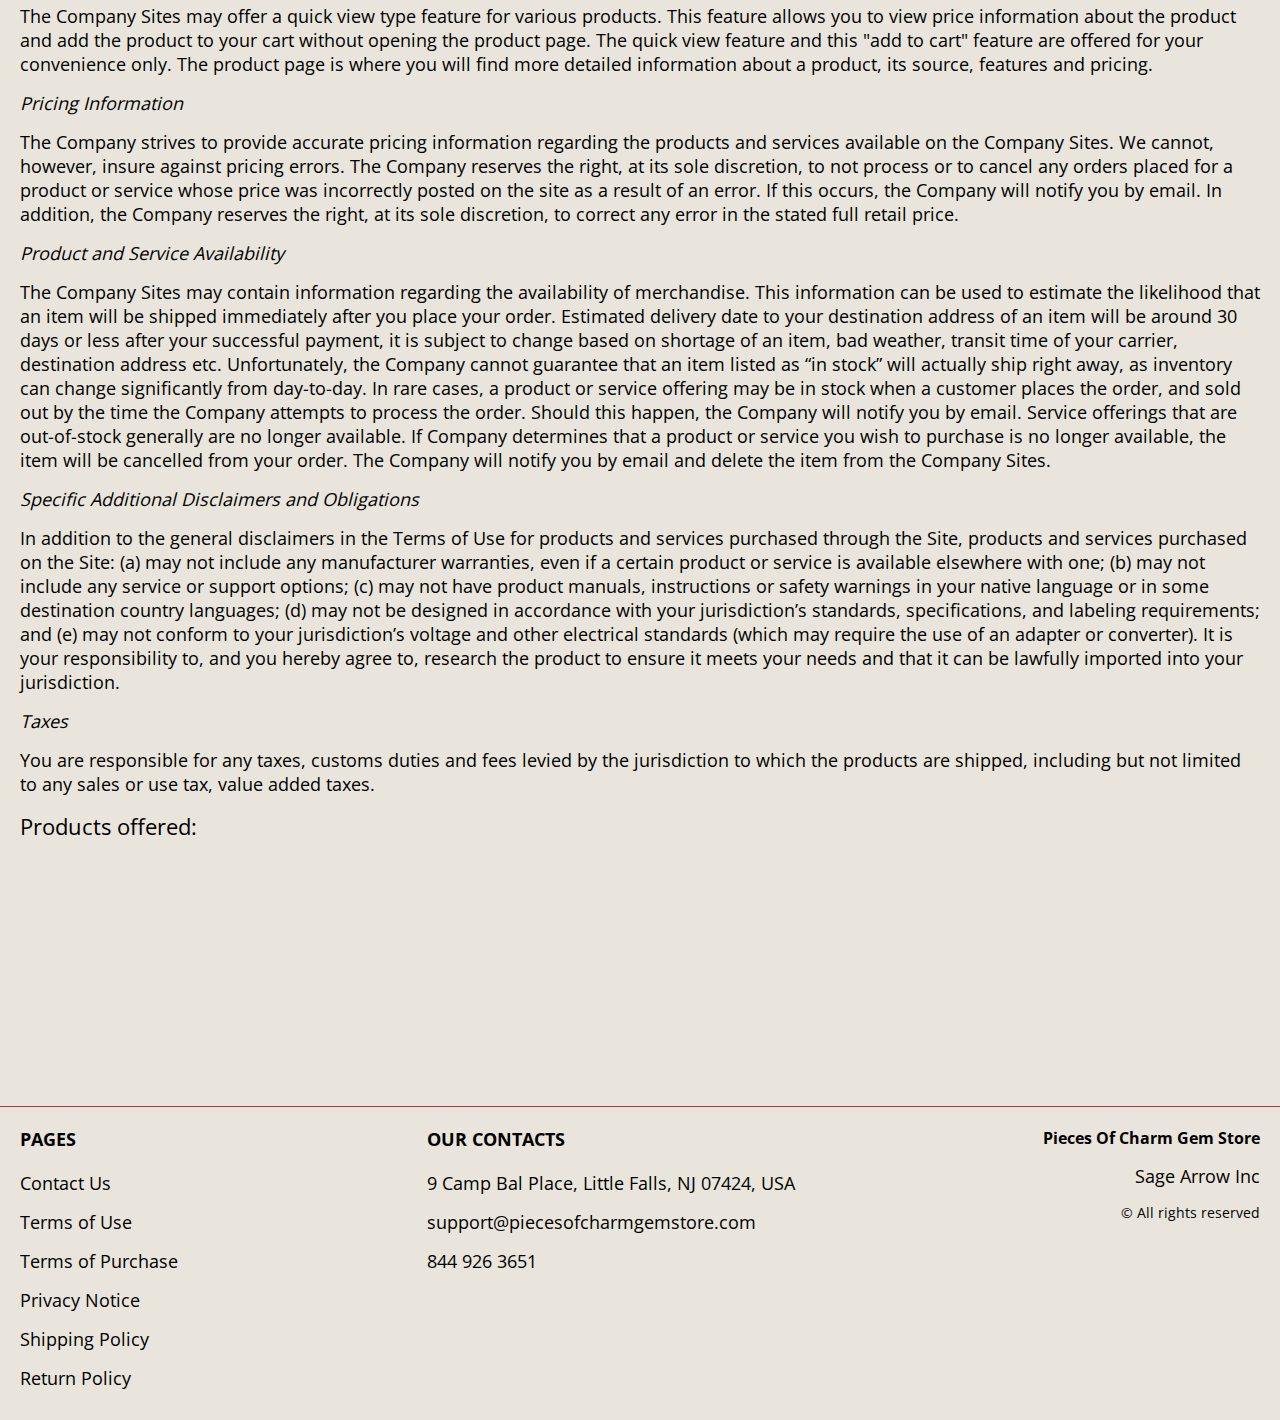
<file: purchase.html>
<!DOCTYPE html>
<html lang="en">

<head>
  <meta charset="UTF-8" />
  <meta http-equiv="X-UA-Compatible" content="IE=edge" />
  <meta name="viewport" content="width=device-width, initial-scale=1.0" />
  <link rel="stylesheet" href="./css/style.css" />
  <title>Shop</title>
</head>

<body>


  <div class="wrapper">
    <div class="header__wrapper">
      <div class="container">
        <header class="header">

          <div class="header__flex">
            <div>

              <a href="./index.html" class="header__logo logo js_website-name">website name</a>
              <button class="header__btn js_menu-btn">
                <span></span>
              </button>
            </div>

            <a href="./shop.html" class="cart__btn">
              <svg xmlns="http://www.w3.org/2000/svg" xmlns:xlink="http://www.w3.org/1999/xlink" x="0px" y="0px"
                viewBox="0 0 424.449 424.449" style="enable-background:new 0 0 424.449 424.449;" xml:space="preserve">
                <g>
                  <g>
                    <g>
                      <circle cx="170.241" cy="374.273" r="50.176"></circle>
                      <path d="M316.673,324.098L316.673,324.098c-27.711,0-50.176,22.465-50.176,50.176s22.465,50.176,50.176,50.176
                   c27.711,0,50.176-22.465,50.176-50.176S344.384,324.098,316.673,324.098z"></path>
                      <path d="M402.177,272.897H140.545l-5.12-29.696h215.04c6.326,0.019,12.017-3.843,14.336-9.728l51.2-129.024
                   c3.111-7.892-0.766-16.812-8.658-19.922c-1.808-0.713-3.735-1.076-5.678-1.07H108.801L96.513,12.801
                   c-1.262-7.471-7.784-12.906-15.36-12.8h-58.88c-8.483,0-15.36,6.877-15.36,15.36s6.877,15.36,15.36,15.36h46.08l44.032,260.096
                   c1.262,7.471,7.784,12.906,15.36,12.8h274.432c8.483,0,15.36-6.877,15.36-15.36C417.537,279.774,410.66,272.897,402.177,272.897z
                   "></path>
                    </g>
                  </g>
                </g>
              </svg>
              <span class="cart__span js_cart__span">0</span>
            </a> 
          </div>

          <nav class="nav js_menu">
            <ul class="nav__list">
              <li class="nav__item">
                <a href="./contacts.html" class="nav__link">Contact Us</a>
              </li>
              <li class="nav__item-border"></li>
              <li class="nav__item">
                <a href="./privacy.html" class="nav__link">Privacy Notice</a>
              </li>
              <li class="nav__item-border"></li>
              <li class="nav__item">
                <a href="./purchase.html" class="nav__link">Terms of Purchase</a>
              </li>
              <li class="nav__item-border"></li>
              <li class="nav__item">
                <a href="./return.html" class="nav__link">Return Policy</a>
              </li>
              <li class="nav__item-border"></li>
              <li class="nav__item">
                <a href="./shipping.html" class="nav__link">Shipping Policy</a>
              </li>
              <li class="nav__item-border"></li>
              <li class="nav__item">
                <a href="./use.html" class="nav__link">Terms of Use</a>
              </li>
            </ul>
          </nav>
        </header>
      </div>
    </div>

    <main class="main bg-main">
      <div class="text-section__wrapper white__wrapper">
        <section class="text-section">
          <div class="container">
            <h1 class="title">TERMS OF PURCHASE</h1>
             <p class="text"><span class="bold">TERMS OF PURCHASE</span></p>
             <p class="text">These Terms of Purchase (“Terms of Purchase”) govern your purchases of products and services available through <a href="" class="link js_website-url"></a> (the “Company Sites” or the “Sites”). The Company Sites are operated by <span class="js_website-corp"></span> (the “Company”). Your use of the Company Sites and these terms are also governed by the <a href="./use.html" class="link">Terms of Use</a> and <a href="./privacy.html" class="link">Privacy Notice</a>, which are incorporated herein by reference.</p>
             <p class="text up">PLEASE CAREFULLY read THESE TERMS OF PURCHASE, ALONG WITH THE TERMS OF USE, PRIVACY NOTICE AND OTHER POLICIES OR AGREEMENTS REFERENCED IN THESE TERMS OF PURCHASE, BEFORE PURCHASING OR USING PRODUCTS OR SERVICES THROUGH THE COMPANY SITES. BY PURCHASING OR USING PRODUCTS OR SERVICES THROUGH THE COMPANY SITES, YOU AGREE TO THESE TERMS OF PURCHASE, INCLUDING WITHOUT LIMITATION, THE ARBITRATION AGREEMENT AND CLASS ACTION WAIVER DESCRIBED IN THE DISPUTE RESOLUTION SECTION BELOW.</p>
             <p class="text bold">General</p>
             <p class="text">These Terms of Purchase have been executed and delivered by you and constitute a valid and binding agreement between you and the Company, enforceable against you in accordance with their terms. You represent that you are (1) at least 18 years of age, (2) of legal age to form a binding contract, and (3) not a person barred from receiving services under any applicable laws, rules or regulations.</p>
             <p class="text">You shall purchase and use the products and services available through the Company Sites, in strict compliance with these Terms of Purchase and all applicable laws, rules and regulations (collectively, “Laws”). You are responsible to comply with all applicable laws with respect to your purchase, including all applicable laws in the jurisdiction to which any products are shipped. All calls, emails and other communications between you and the Company may be recorded.</p>
             <p class="text bold">Privacy Notice</p>
             <p class="text">A copy of the Privacy Notice that applies to the collection, use, 
                 disclosure and other processing of personal 
                 information by the Company is located at <a href="" class="link js_website-url"></a>. 
                 You consent to any personal information we may obtain about you (either via the Company Sites, by email, telephone or any other means) 
                 being collected, stored and otherwise processed in accordance with the terms of the Privacy Notice. 
                 The Company may update its Privacy Notice from time to time, in its sole discretion. Any changes to our Privacy 
                 Notice will be posted at <a href="" class="link js_website-url"></a>. Your continued use of the Sites after any changes to the Privacy Notice means you accept the changes.</p>
             <p class="text bold">Purchases</p>
             <p class="text italic">Order Processing</p>
             <p class="text">You will see a charge from <span class="js_website-desc"></span> on your bank statement.</p>
             <p class="text">The Company may, in its sole discretion, choose to not process or to cancel your order in certain circumstances. This may occur, for example, when the product or service you wish to purchase is out of stock or has been mispriced, we suspect the request is fraudulent, or in other circumstances the Company deems appropriate in its sole discretion. The Company also reserves the right, in its sole discretion, to take steps to verify your identity to process your order. The Company will either not charge you or refund the charges for orders that we do not process or cancel. Without limiting the foregoing, the Company reserves the right to: (i) revoke any stated offer; (ii) correct any errors, inaccuracies, or omission; and (iii) make changes to prices, content, promotion offers, product descriptions or specifications, or other information without obligation to issue any notice of such changes (including after an order has been submitted, acknowledged, shipped, or received, except as prohibited by law).</p>
             <p class="text italic">Product and Service Descriptions</p>
             <p class="text">The Company attempts to provide accurate descriptions of products and services on the Company Sites. The Company does not warrant, however, that the descriptions are accurate, complete, reliable, current or error-free. If a product or service offered on the Company Sites is not as described, your sole remedy is to return the item, as specified in these Terms of Purchase.</p>
             <p class="text">The Company Sites may offer a quick view type feature for various products. This feature allows you to view price information about the product and add the product to your cart without opening the product page. The quick view feature and this "add to cart" feature are offered for your convenience only. The product page is where you will find more detailed information about a product, its source, features and pricing.</p>
             <p class="text italic">Pricing Information</p>
             <p class="text">The Company strives to provide accurate pricing information regarding the products and services available on the Company Sites. We cannot, however, insure against pricing errors. The Company reserves the right, at its sole discretion, to not process or to cancel any orders placed for a product or service whose price was incorrectly posted on the site as a result of an error. If this occurs, the Company will notify you by email. In addition, the Company reserves the right, at its sole discretion, to correct any error in the stated full retail price.</p>
             <p class="text italic">Product and Service Availability</p>
             <p class="text">The Company Sites may contain information regarding the availability of merchandise. This information can be used to estimate the likelihood that an item will be shipped immediately after you place your order. Estimated delivery date to your destination address of an item will be around 30 days or less after your successful payment, it is subject to change based on shortage of an item, bad weather, transit time of your carrier, destination address etc. Unfortunately, the Company cannot guarantee that an item listed as “in stock” will actually ship right away, as inventory can change significantly from day-to-day. In rare cases, a product or service offering may be in stock when a customer places the order, and sold out by the time the Company attempts to process the order. Should this happen, the Company will notify you by email. Service offerings that are out-of-stock generally are no longer available. If Company determines that a product or service you wish to purchase is no longer available, the item will be cancelled from your order. The Company will notify you by email and delete the item from the Company Sites.</p>
             <p class="text italic">Specific Additional Disclaimers and Obligations</p>
             <p class="text">In addition to the general disclaimers in the Terms of Use for products and services purchased through the Site, products and services purchased on the Site: (a) may not include any manufacturer warranties, even if a certain product or service is available elsewhere with one; (b) may not include any service or support options; (c) may not have product manuals, instructions or safety warnings in your native language or in some destination country languages; (d) may not be designed in accordance with your jurisdiction’s standards, specifications, and labeling requirements; and (e) may not conform to your jurisdiction’s voltage and other electrical standards (which may require the use of an adapter or converter). It is your responsibility to, and you hereby agree to, research the product to ensure it meets your needs and that it can be lawfully imported into your jurisdiction.</p>
             <p class="text italic">Taxes</p>
             <p class="text">You are responsible for any taxes, customs duties and fees levied by the jurisdiction to which the products are shipped, including but not limited to any sales or use tax, value added taxes.</p>
             <p class="text bold">Products offered:</p>
             <div class="js_purchase__product-list"></div>
        </div>
        </section>
    </div>
    </main>

    
    <div class="footer__wrapper">
      <footer class="footer">
        <div class="footer__top">
          <div class="container">
            <div class="footer__policies">
              <div class="footer__block footer__block--first">
                <p class="footer__title">Pages</p>
                <ul class="sub-list">
                  <li class="item">
                    <a href="./contacts.html" class="footer__link">Contact Us</a>
                  </li>
                  <li class="item">
                    <a href="./use.html" class="footer__link">Terms of Use</a>
                  </li>
                  <li class="item">
                    <a href="./purchase.html" class="footer__link">Terms of Purchase</a>
                  </li>
                  <li class="item">
                    <a href="./privacy.html" class="footer__link">Privacy Notice</a>
                  </li>
                  <li class="item">
                    <a href="./shipping.html" class="footer__link">Shipping Policy</a>
                  </li>
                  <li class="item">
                    <a href="./return.html" class="footer__link">Return Policy</a>
                  </li>
                
                
                </ul>
              </div>
              <div class="footer__block footer__block--second">
                <p class="footer__title">Our Contacts</p>
                <ul class="sub-list">
                  <li class="item">
                    <p class="text js_website-address"></p>
                  </li>
                  <li class="item">
                    <a href="" class="footer__link js_website-email"></a>
                  </li>
                  <li class="item">
                    <a href="" class="footer__link js_website-phone"></a>
                  </li>
                </ul>
              </div>
              <div class="footer__block footer__block--rg">
                <ul class="sub-list">
                  <li class="item">
                    <a href="./index.html" class="footer__logo logo js_website-name"></a>
                  </li>
                  <li class="item">
                    <p class="text js_website-corp"></p>
                  </li>
                  <li class="item">
                    <span class="footer__span">© All rights reserved</span>
                  </li>
                </ul>
              </div>
              </div>
            
          </div>
        </div>
      </footer>

    </div>
  </div>
<script src="./js/jquery-3.7.1.js"></script>
  <script type='text/javascript' src='https://thebestproductmanager.com/products/prices-nxg-object'></script>
  <script type="module" src="./js/on-load.js"></script>
  <script type="module" src="./js/purchase.js"></script>
  <script type="module" src="./js/website-data.js"></script> 
  <script>
    const menuBtn = document.querySelector('.js_menu-btn');
    const menu = document.querySelector('.js_menu');
    menuBtn.addEventListener('click', () => {
      menuBtn.classList.toggle('active');
      menu.classList.toggle('open-menu');
      document.body.classList.toggle('open-menu');
    })
  </script>
</body>

</html>
</file>
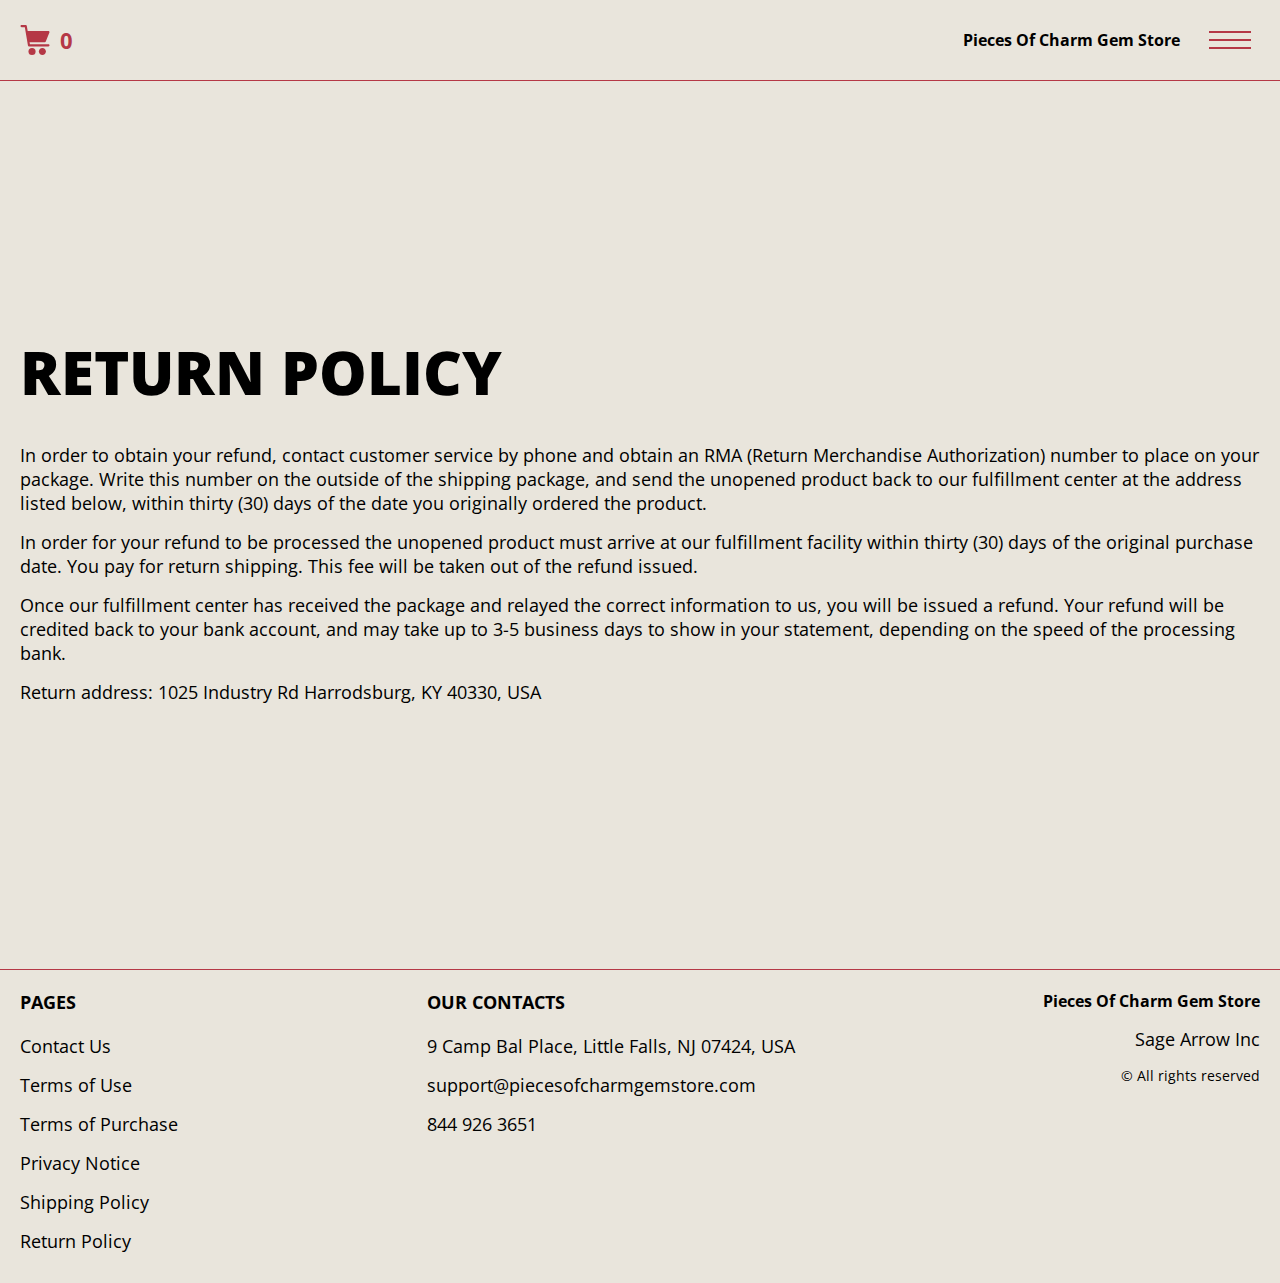
<file: return.html>
<!DOCTYPE html>
<html lang="en">

<head>
  <meta charset="UTF-8" />
  <meta http-equiv="X-UA-Compatible" content="IE=edge" />
  <meta name="viewport" content="width=device-width, initial-scale=1.0" />
  <link rel="stylesheet" href="./css/style.css" />
  <title>Shop</title>
</head>

<body>



  <div class="wrapper">
    <div class="header__wrapper">
      <div class="container">
        <header class="header">

          <div class="header__flex">
            <div>

              <a href="./index.html" class="header__logo logo js_website-name">website name</a>
              <button class="header__btn js_menu-btn">
                <span></span>
              </button>
            </div>

            <a href="./shop.html" class="cart__btn">
              <svg xmlns="http://www.w3.org/2000/svg" xmlns:xlink="http://www.w3.org/1999/xlink" x="0px" y="0px"
                viewBox="0 0 424.449 424.449" style="enable-background:new 0 0 424.449 424.449;" xml:space="preserve">
                <g>
                  <g>
                    <g>
                      <circle cx="170.241" cy="374.273" r="50.176"></circle>
                      <path d="M316.673,324.098L316.673,324.098c-27.711,0-50.176,22.465-50.176,50.176s22.465,50.176,50.176,50.176
                   c27.711,0,50.176-22.465,50.176-50.176S344.384,324.098,316.673,324.098z"></path>
                      <path d="M402.177,272.897H140.545l-5.12-29.696h215.04c6.326,0.019,12.017-3.843,14.336-9.728l51.2-129.024
                   c3.111-7.892-0.766-16.812-8.658-19.922c-1.808-0.713-3.735-1.076-5.678-1.07H108.801L96.513,12.801
                   c-1.262-7.471-7.784-12.906-15.36-12.8h-58.88c-8.483,0-15.36,6.877-15.36,15.36s6.877,15.36,15.36,15.36h46.08l44.032,260.096
                   c1.262,7.471,7.784,12.906,15.36,12.8h274.432c8.483,0,15.36-6.877,15.36-15.36C417.537,279.774,410.66,272.897,402.177,272.897z
                   "></path>
                    </g>
                  </g>
                </g>
              </svg>
              <span class="cart__span js_cart__span">0</span>
            </a> 
          </div>

          <nav class="nav js_menu">
            <ul class="nav__list">
              <li class="nav__item">
                <a href="./contacts.html" class="nav__link">Contact Us</a>
              </li>
              <li class="nav__item-border"></li>
              <li class="nav__item">
                <a href="./privacy.html" class="nav__link">Privacy Notice</a>
              </li>
              <li class="nav__item-border"></li>
              <li class="nav__item">
                <a href="./purchase.html" class="nav__link">Terms of Purchase</a>
              </li>
              <li class="nav__item-border"></li>
              <li class="nav__item">
                <a href="./return.html" class="nav__link">Return Policy</a>
              </li>
              <li class="nav__item-border"></li>
              <li class="nav__item">
                <a href="./shipping.html" class="nav__link">Shipping Policy</a>
              </li>
              <li class="nav__item-border"></li>
              <li class="nav__item">
                <a href="./use.html" class="nav__link">Terms of Use</a>
              </li>
            </ul>
          </nav>
        </header>
      </div>
    </div>

    <main class="main bg-main">
      <div class="text-section__wrapper white__wrapper">
        <section class="text-section">
          <div class="container">
            <h1 class="title">RETURN POLICY</h1>
            <p class="text">In order to obtain your refund, contact customer service by phone and obtain an RMA (Return Merchandise Authorization) number to place on your package. Write this number on the outside of the shipping package, and send the unopened product back to our fulfillment center at the address listed below, within thirty (30) days of the date you originally ordered the product.</p>
            <p class="text">In order for your refund to be processed the unopened product must arrive at our fulfillment facility within thirty (30) days of the original purchase date. You pay for return shipping. This fee will be taken out of the refund issued.</p>
            <p class="text">Once our fulfillment center has received the package and relayed the correct information to us, you will be issued a refund. Your refund will be credited back to your bank account, and may take up to 3-5 business days to show in your statement, depending on the speed of the processing bank.</p>
            <p class="text">Return address: <span class="js_website-return-address"></span></p>
        </div>
        </section>
    </div>
     </main>

     
     <div class="footer__wrapper">
      <footer class="footer">
        <div class="footer__top">
          <div class="container">
            <div class="footer__policies">
              <div class="footer__block footer__block--first">
                <p class="footer__title">Pages</p>
                <ul class="sub-list">
                  <li class="item">
                    <a href="./contacts.html" class="footer__link">Contact Us</a>
                  </li>
                  <li class="item">
                    <a href="./use.html" class="footer__link">Terms of Use</a>
                  </li>
                  <li class="item">
                    <a href="./purchase.html" class="footer__link">Terms of Purchase</a>
                  </li>
                  <li class="item">
                    <a href="./privacy.html" class="footer__link">Privacy Notice</a>
                  </li>
                  <li class="item">
                    <a href="./shipping.html" class="footer__link">Shipping Policy</a>
                  </li>
                  <li class="item">
                    <a href="./return.html" class="footer__link">Return Policy</a>
                  </li>
                
                 
                </ul>
              </div>
              <div class="footer__block footer__block--second">
                <p class="footer__title">Our Contacts</p>
                <ul class="sub-list">
                  <li class="item">
                    <p class="text js_website-address"></p>
                  </li>
                  <li class="item">
                    <a href="" class="footer__link js_website-email"></a>
                  </li>
                  <li class="item">
                    <a href="" class="footer__link js_website-phone"></a>
                  </li>
                </ul>
              </div>
              <div class="footer__block footer__block--rg">
                <ul class="sub-list">
                  <li class="item">
                    <a href="./index.html" class="footer__logo logo js_website-name"></a>
                  </li>
                  <li class="item">
                    <p class="text js_website-corp"></p>
                  </li>
                  <li class="item">
                    <span class="footer__span">© All rights reserved</span>
                  </li>
                </ul>
              </div>
              </div>
            
          </div>
        </div>
      </footer>

    </div>
  </div>
<script src="./js/jquery-3.7.1.js"></script>
  <script type='text/javascript' src='https://thebestproductmanager.com/products/prices-nxg-object'></script>
  <script type="module" src="./js/on-load.js"></script>
  <script type="module" src="./js/website-data.js"></script> 
  <script>
    const menuBtn = document.querySelector('.js_menu-btn');
    const menu = document.querySelector('.js_menu');
    menuBtn.addEventListener('click', () => {
      menuBtn.classList.toggle('active');
      menu.classList.toggle('open-menu');
      document.body.classList.toggle('open-menu');
    })
  </script>
</body>

</html>
</file>
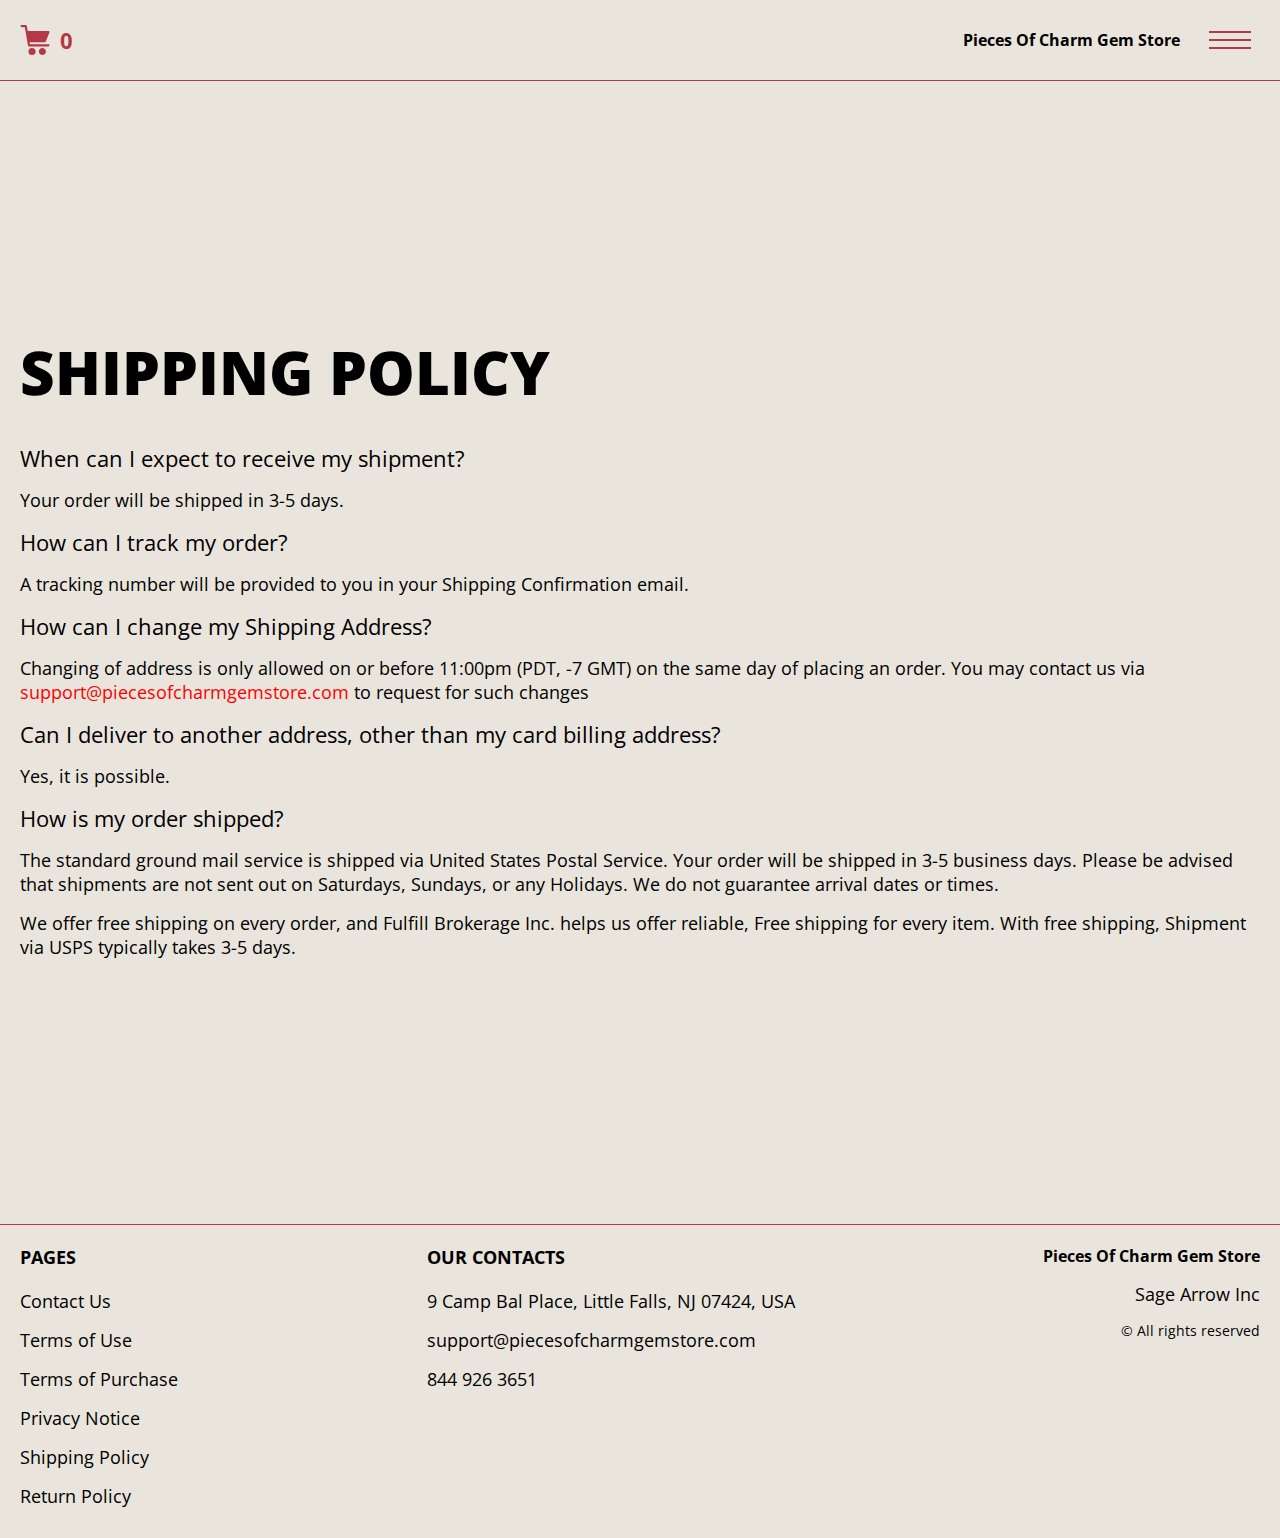
<file: shipping.html>
<!DOCTYPE html>
<html lang="en">

<head>
  <meta charset="UTF-8" />
  <meta http-equiv="X-UA-Compatible" content="IE=edge" />
  <meta name="viewport" content="width=device-width, initial-scale=1.0" />
  <link rel="stylesheet" href="./css/style.css" />
  <title>Shop</title>
</head>

<body>



  <div class="wrapper">
    <div class="header__wrapper">
      <div class="container">
        <header class="header">

          <div class="header__flex">
            <div>

              <a href="./index.html" class="header__logo logo js_website-name">website name</a>
              <button class="header__btn js_menu-btn">
                <span></span>
              </button>
            </div>

            <a href="./shop.html" class="cart__btn">
              <svg xmlns="http://www.w3.org/2000/svg" xmlns:xlink="http://www.w3.org/1999/xlink" x="0px" y="0px"
                viewBox="0 0 424.449 424.449" style="enable-background:new 0 0 424.449 424.449;" xml:space="preserve">
                <g>
                  <g>
                    <g>
                      <circle cx="170.241" cy="374.273" r="50.176"></circle>
                      <path d="M316.673,324.098L316.673,324.098c-27.711,0-50.176,22.465-50.176,50.176s22.465,50.176,50.176,50.176
                   c27.711,0,50.176-22.465,50.176-50.176S344.384,324.098,316.673,324.098z"></path>
                      <path d="M402.177,272.897H140.545l-5.12-29.696h215.04c6.326,0.019,12.017-3.843,14.336-9.728l51.2-129.024
                   c3.111-7.892-0.766-16.812-8.658-19.922c-1.808-0.713-3.735-1.076-5.678-1.07H108.801L96.513,12.801
                   c-1.262-7.471-7.784-12.906-15.36-12.8h-58.88c-8.483,0-15.36,6.877-15.36,15.36s6.877,15.36,15.36,15.36h46.08l44.032,260.096
                   c1.262,7.471,7.784,12.906,15.36,12.8h274.432c8.483,0,15.36-6.877,15.36-15.36C417.537,279.774,410.66,272.897,402.177,272.897z
                   "></path>
                    </g>
                  </g>
                </g>
              </svg>
              <span class="cart__span js_cart__span">0</span>
            </a> 
          </div>

          <nav class="nav js_menu">
            <ul class="nav__list">
              <li class="nav__item">
                <a href="./contacts.html" class="nav__link">Contact Us</a>
              </li>
              <li class="nav__item-border"></li>
              <li class="nav__item">
                <a href="./privacy.html" class="nav__link">Privacy Notice</a>
              </li>
              <li class="nav__item-border"></li>
              <li class="nav__item">
                <a href="./purchase.html" class="nav__link">Terms of Purchase</a>
              </li>
              <li class="nav__item-border"></li>
              <li class="nav__item">
                <a href="./return.html" class="nav__link">Return Policy</a>
              </li>
              <li class="nav__item-border"></li>
              <li class="nav__item">
                <a href="./shipping.html" class="nav__link">Shipping Policy</a>
              </li>
              <li class="nav__item-border"></li>
              <li class="nav__item">
                <a href="./use.html" class="nav__link">Terms of Use</a>
              </li>
            </ul>
          </nav>
        </header>
      </div>
    </div>

    <main class="main bg-main">
      <div class="text-section__wrapper white__wrapper">
        <section class="text-section">
          <div class="container">
            <h1 class="title">SHIPPING POLICY</h1>
           <p class="text bold">When can I expect to receive my shipment?</p>
           <p class="text">Your order will be shipped in 3-5 days.</p>
           <p class="text bold">How can I track my order?</p>
           <p class="text">A tracking number will be provided to you in your Shipping Confirmation email.</p>
           <p class="text bold">How can I change my Shipping Address?</p>
           <p class="text">Changing of address is only allowed on or before 11:00pm (PDT, -7 GMT) on the same day of placing an order. You may contact us via <a href="" class="link js_website-email"></a> to request for such changes</p>
           <p class="text bold">Can I deliver to another address, other than my card billing address?</p>
           <p class="text">Yes, it is possible.</p>
           <p class="text bold">How is my order shipped?</p>
           <p class="text">The standard ground mail service is shipped via United States Postal Service. Your order will be shipped in 3-5 business days. Please be advised that shipments are not sent out on Saturdays, Sundays, or any Holidays. We do not guarantee arrival dates or times.</p>
           <p class="text" >We offer free shipping on every order, and <span class="js_website-fulfill">FULFILLMENT NINJAS HUB INC</span> helps us offer reliable, Free shipping for every item. With free shipping, Shipment via USPS typically takes 3-5 days.</p>
           </div>
        </section>
    </div>
     </main>

  
     <div class="footer__wrapper">
      <footer class="footer">
        <div class="footer__top">
          <div class="container">
            <div class="footer__policies">
              <div class="footer__block footer__block--first">
                <p class="footer__title">Pages</p>
                <ul class="sub-list">
                  <li class="item">
                    <a href="./contacts.html" class="footer__link">Contact Us</a>
                  </li>
                  <li class="item">
                    <a href="./use.html" class="footer__link">Terms of Use</a>
                  </li>
                  <li class="item">
                    <a href="./purchase.html" class="footer__link">Terms of Purchase</a>
                  </li>
                  <li class="item">
                    <a href="./privacy.html" class="footer__link">Privacy Notice</a>
                  </li>
                  <li class="item">
                    <a href="./shipping.html" class="footer__link">Shipping Policy</a>
                  </li>
                  <li class="item">
                    <a href="./return.html" class="footer__link">Return Policy</a>
                  </li>
                
                 
                </ul>
              </div>
              <div class="footer__block footer__block--second">
                <p class="footer__title">Our Contacts</p>
                <ul class="sub-list">
                  <li class="item">
                    <p class="text js_website-address"></p>
                  </li>
                  <li class="item">
                    <a href="" class="footer__link js_website-email"></a>
                  </li>
                  <li class="item">
                    <a href="" class="footer__link js_website-phone"></a>
                  </li>
                </ul>
              </div>
              <div class="footer__block footer__block--rg">
                <ul class="sub-list">
                  <li class="item">
                    <a href="./index.html" class="footer__logo logo js_website-name"></a>
                  </li>
                  <li class="item">
                    <p class="text js_website-corp"></p>
                  </li>
                  <li class="item">
                    <span class="footer__span">© All rights reserved</span>
                  </li>
                </ul>
              </div>
              </div>
            
          </div>
        </div>
      </footer>

    </div>
  </div>
<script src="./js/jquery-3.7.1.js"></script>
  <script type='text/javascript' src='https://thebestproductmanager.com/products/prices-nxg-object'></script>
  <script type="module" src="./js/on-load.js"></script>
  <script type="module" src="./js/website-data.js"></script> 
  <script>
    const menuBtn = document.querySelector('.js_menu-btn');
    const menu = document.querySelector('.js_menu');
    menuBtn.addEventListener('click', () => {
      menuBtn.classList.toggle('active');
      menu.classList.toggle('open-menu');
      document.body.classList.toggle('open-menu');
    })
  </script>
</body>

</html>
</file>
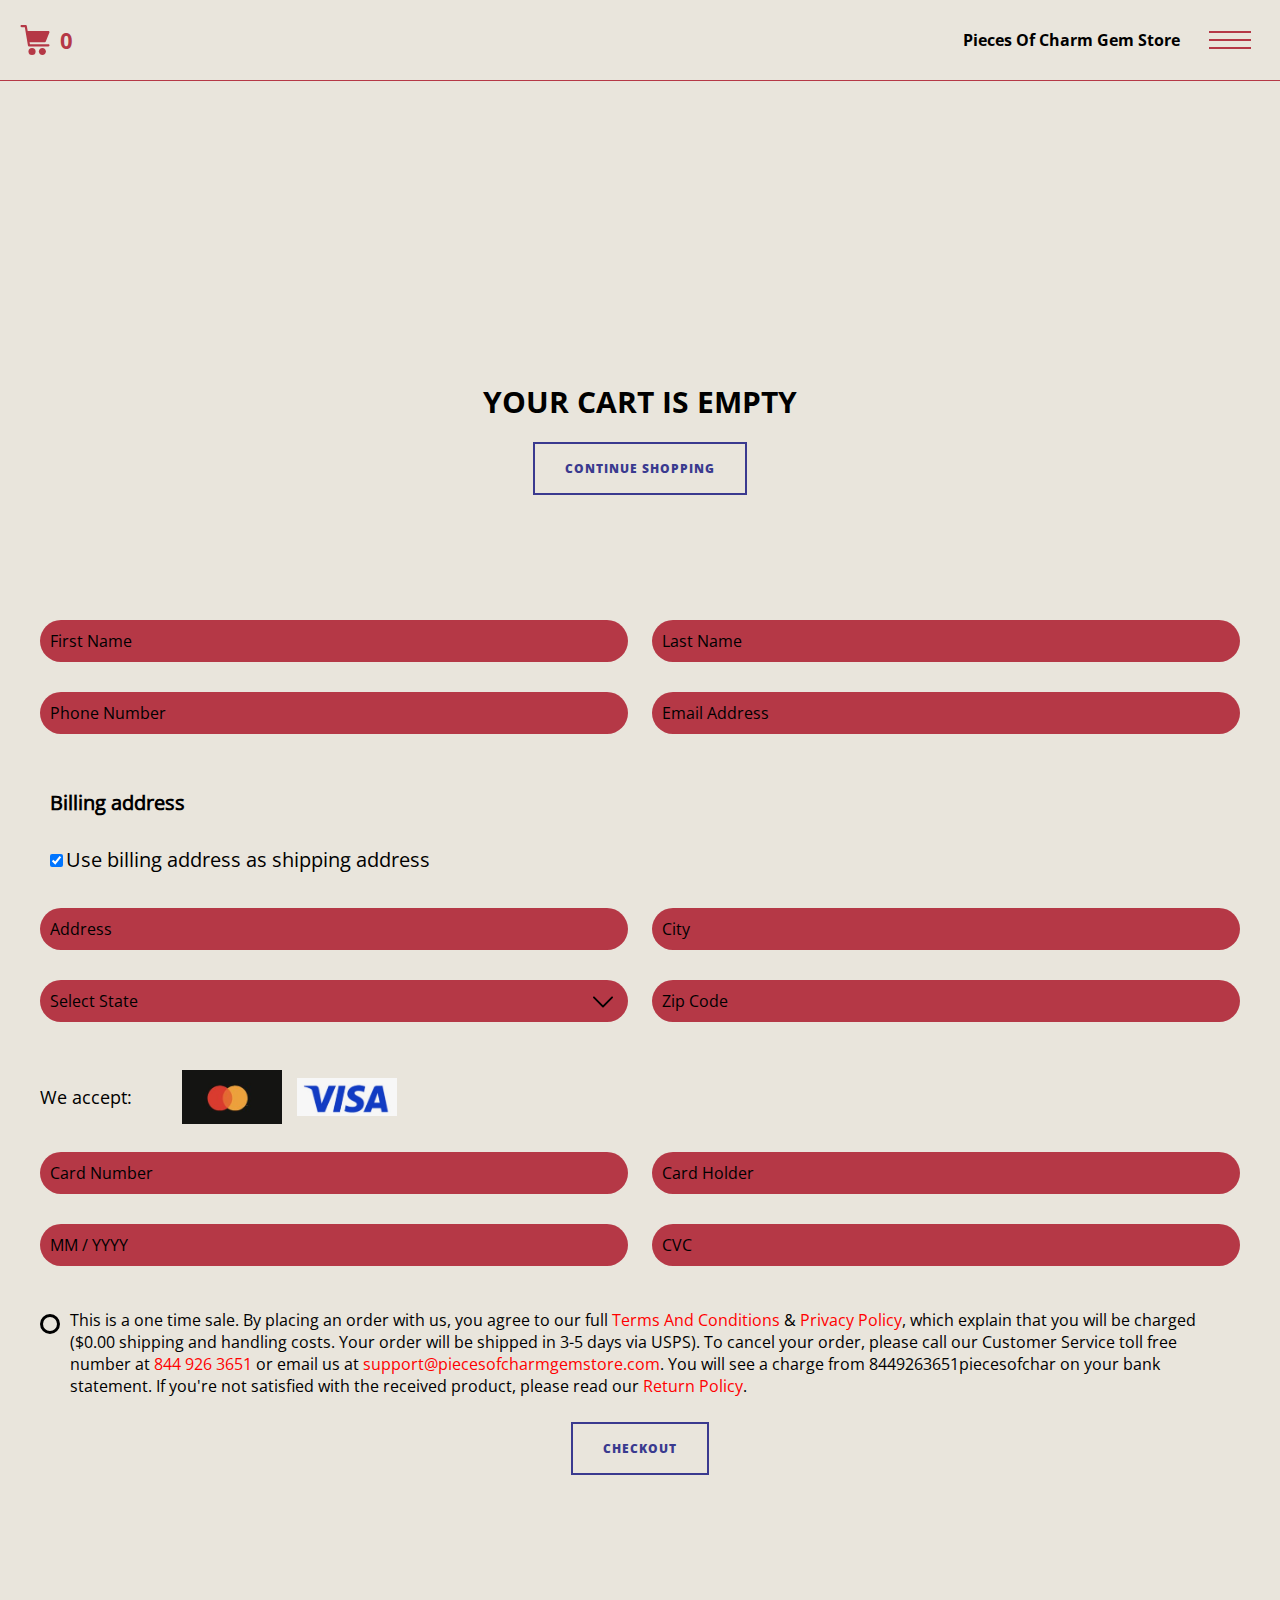
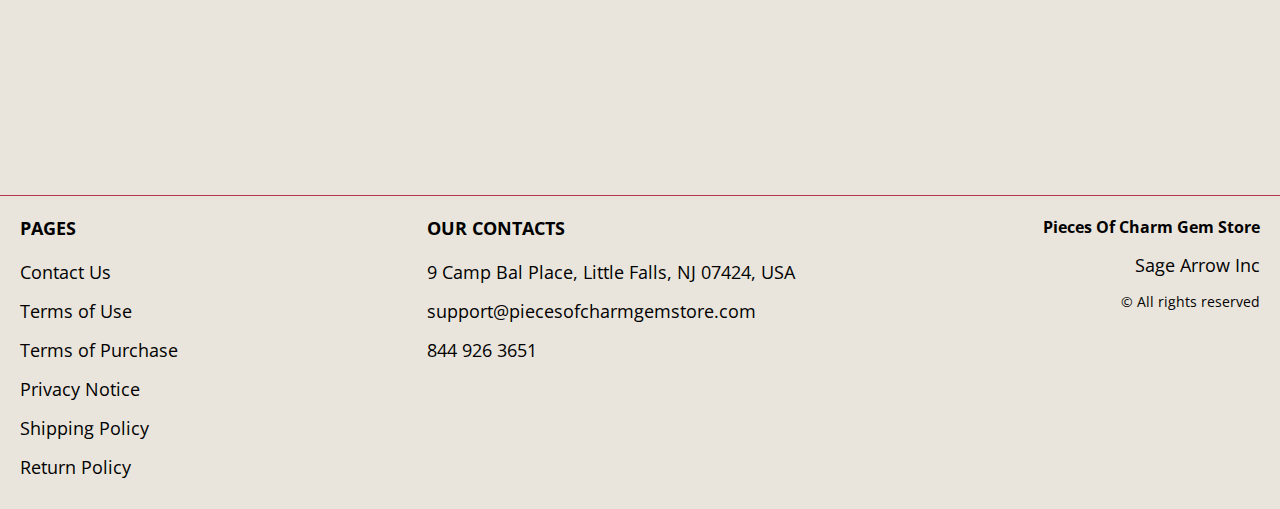
<file: shop.html>
<!DOCTYPE html>
<html lang="en">

<head>
  <meta charset="UTF-8" />
  <meta http-equiv="X-UA-Compatible" content="IE=edge" />
  <meta name="viewport" content="width=device-width, initial-scale=1.0" />
  <link rel="stylesheet" href="./css/style.css" />
  <title>Shop</title>
</head>

<body>



  <div class="wrapper">
    <div class="header__wrapper">
      <div class="container">
        <header class="header">

          <div class="header__flex">
            <div>

              <a href="./index.html" class="header__logo logo js_website-name">website name</a>
              <button class="header__btn js_menu-btn">
                <span></span>
              </button>
            </div>

            <a href="./shop.html" class="cart__btn">
              <svg xmlns="http://www.w3.org/2000/svg" xmlns:xlink="http://www.w3.org/1999/xlink" x="0px" y="0px"
                viewBox="0 0 424.449 424.449" style="enable-background:new 0 0 424.449 424.449;" xml:space="preserve">
                <g>
                  <g>
                    <g>
                      <circle cx="170.241" cy="374.273" r="50.176"></circle>
                      <path d="M316.673,324.098L316.673,324.098c-27.711,0-50.176,22.465-50.176,50.176s22.465,50.176,50.176,50.176
                   c27.711,0,50.176-22.465,50.176-50.176S344.384,324.098,316.673,324.098z"></path>
                      <path d="M402.177,272.897H140.545l-5.12-29.696h215.04c6.326,0.019,12.017-3.843,14.336-9.728l51.2-129.024
                   c3.111-7.892-0.766-16.812-8.658-19.922c-1.808-0.713-3.735-1.076-5.678-1.07H108.801L96.513,12.801
                   c-1.262-7.471-7.784-12.906-15.36-12.8h-58.88c-8.483,0-15.36,6.877-15.36,15.36s6.877,15.36,15.36,15.36h46.08l44.032,260.096
                   c1.262,7.471,7.784,12.906,15.36,12.8h274.432c8.483,0,15.36-6.877,15.36-15.36C417.537,279.774,410.66,272.897,402.177,272.897z
                   "></path>
                    </g>
                  </g>
                </g>
              </svg>
              <span class="cart__span js_cart__span">0</span>
            </a> 
          </div>

          <nav class="nav js_menu">
            <ul class="nav__list">
              <li class="nav__item">
                <a href="./contacts.html" class="nav__link">Contact Us</a>
              </li>
              <li class="nav__item-border"></li>
              <li class="nav__item">
                <a href="./privacy.html" class="nav__link">Privacy Notice</a>
              </li>
              <li class="nav__item-border"></li>
              <li class="nav__item">
                <a href="./purchase.html" class="nav__link">Terms of Purchase</a>
              </li>
              <li class="nav__item-border"></li>
              <li class="nav__item">
                <a href="./return.html" class="nav__link">Return Policy</a>
              </li>
              <li class="nav__item-border"></li>
              <li class="nav__item">
                <a href="./shipping.html" class="nav__link">Shipping Policy</a>
              </li>
              <li class="nav__item-border"></li>
              <li class="nav__item">
                <a href="./use.html" class="nav__link">Terms of Use</a>
              </li>
            </ul>
          </nav>
        </header>
      </div>
    </div>

    <main class="main bg-main">
     

      <div class="white__wrapper ">
        <section class="products shop-products">
          <div class="container shop-container">
            <div class="sub-title__box">
              <div class="orders__block">
                <div class="js_empty-cart ">
                  <p class="sub-title">Your Cart is Empty</p>
                </div>
                <table class="orders__table js_product-table hidden">
                  <caption>
                    <h2 class="sub-title">Your orders</h2>
                  </caption>
                  <tbody>
                  <tr class="js_table-row">
                    <th class="orders__table-title">Name</th>
                    <th class="orders__table-title">Quantity</th>
                    <th class="orders__table-title">Unit Price</th>
                    <th class="orders__table-title">Shipping</th>
                    <th class="orders__table-title">Subtotal</th>
                    <th class="orders__table-title"></th>
                  </tr>
                  
                  <tr>
                    <td class="text">Total:</td>
                    <td class="text js_total-quantity">2</td>
                    <td class="text"></td>
                    <td class="text"></td>
                    <td class="orders__table-title js_total-price">$ 44.98</td>
                    <td></td>
                  </tr>
                  </tbody>
              </table>
                <a href="./index.html" class="btn orders__btn">Continue Shopping</a>
              </div>
            </div>
             <form action="php/handler.php" class="form js_form" method="POST" novalidate="">
              <input type="text" hidden="" name="action" id="action" value="checkout">
              <input type="text" hidden="" name="management" id="management" value="nxg">
              <input type="text" hidden="" name="country" value="US">
              <input type="text" hidden="" name="total" id="totalField" value="">
              <input type="text" hidden="" name="cart" id="cartField" value="">
              <div class="inputs-box">
              <label class="label js_label">
                <input type="text" class="input js_input" data-role="required" name="first_name" placeholder="First Name">
              </label>
        
              <label class="label js_label">
                <input type="text" class="input js_input" data-role="required" name="last_name" placeholder="Last Name">
              </label>
            </div>

            <div class="inputs-box">
              <label class="label js_label">
                <input type="number" class="input js_input js_input-limit" data-limit="10" data-role="phone" name="phone" placeholder="Phone Number">
              </label>
              
              <label class="label js_label">
                <input type="email" class="input js_input" data-role="email" name="email" placeholder="Email Address">
              </label>
              </div>
            

            <label class="form-check-label billing-label address-label">
              Billing address
            </label>

            <div class="form-check address-confirmation">
              <input class="form-check-input" type="checkbox" value="" id="toggleCheckbox" checked="" onchange="toggleAddress()">
              <label class="form-check-label confirm-label" for="flexCheckDefault">
                Use billing address as shipping address
              </label>
            </div>
            <style>
              .address-confirmation {
                margin: 3rem;
                margin-left: 1rem;
                text-align: left;
              }

              .confirm-label {
                font-size: 2rem;
              }

              .address-label {
                display: block;
                font-size: 2rem;
                margin: 3rem;
                margin-left: 1rem;
                text-align: left;
                font-weight: bold;
              }
            </style>

            <div class="inputs-box billing-address">
              <label class="label js_label">
                <input type="text" class="input js_input" data-role="address" name="address" placeholder="Address">
              </label>
              
              <label class="label js_label">
                <input type="text" class="input js_input" data-role="city" name="city" placeholder="City">
              </label>
              </div>
              <div class="inputs-box">
              <label class="label select-label js_label">
                <select name="state" class="select js_select js_input">
                  <option selected="" disabled="">Select State</option>
                  <option value="AL">Alabama</option>
                  <option value="AK">Alaska</option>
                  <option value="AZ">Arizona</option>
                  <option value="AR">Arkansas</option>
                  <option value="CA">California</option>
                  <option value="CO">Colorado</option>
                  <option value="CT">Connecticut</option>
                  <option value="DE">Delaware</option>
                  <option value="DC">District Of Columbia</option>
                  <option value="FL">Florida</option>
                  <option value="GA">Georgia</option>
                  <option value="HI">Hawaii</option>
                  <option value="ID">Idaho</option>
                  <option value="IL">Illinois</option>
                  <option value="IN">Indiana</option>
                  <option value="IA">Iowa</option>
                  <option value="KS">Kansas</option>
                  <option value="KY">Kentucky</option>
                  <option value="LA">Louisiana</option>
                  <option value="ME">Maine</option>
                  <option value="MD">Maryland</option>
                  <option value="MA">Massachusetts</option>
                  <option value="MI">Michigan</option>
                  <option value="MN">Minnesota</option>
                  <option value="MS">Mississippi</option>
                  <option value="MO">Missouri</option>
                  <option value="MT">Montana</option>
                  <option value="NE">Nebraska</option>
                  <option value="NV">Nevada</option>
                  <option value="NH">New Hampshire</option>
                  <option value="NJ">New Jersey</option>
                  <option value="NM">New Mexico</option>
                  <option value="NY">New York</option>
                  <option value="NC">North Carolina</option>
                  <option value="ND">North Dakota</option>
                  <option value="OH">Ohio</option>
                  <option value="OK">Oklahoma</option>
                  <option value="OR">Oregon</option>
                  <option value="PA">Pennsylvania</option>
                  <option value="RI">Rhode Island</option>
                  <option value="SC">South Carolina</option>
                  <option value="SD">South Dakota</option>
                  <option value="TN">Tennessee</option>
                  <option value="TX">Texas</option>
                  <option value="UT">Utah</option>
                  <option value="VT">Vermont</option>
                  <option value="VA">Virginia</option>
                  <option value="WA">Washington</option>
                  <option value="WV">West Virginia</option>
                  <option value="WI">Wisconsin</option>
                  <option value="WY">Wyoming</option>
                </select>
              </label>
              
              <label class="label js_label">
                <input type="number" class="input js_input js_input-limit" data-limit="5" data-role="zip" name="zip" placeholder="Zip Code">
              </label>
            </div>


            <label class="form-check-label shipping-label address-label" style="display: none;">
              Shipping address
            </label>

            <div class="inputs-box shipping-address js-shipping-address-unique" style="display: none;">
              <label class="label js_label">
                <input type="text" class="input js_input" data-role="address" name="address" placeholder="Address">
              </label>
              
              <label class="label js_label">
                <input type="text" class="input js_input" data-role="city" name="city" placeholder="City">
              </label>
              </div>
              <div class="inputs-box  shipping-address js-shipping-address-unique" style="display: none;">
              <label class="label select-label js_label">
                <select name="state" class="select js_select js_input">
                  <option selected="" disabled="">Select State</option>
                  <option value="AL">Alabama</option>
                  <option value="AK">Alaska</option>
                  <option value="AZ">Arizona</option>
                  <option value="AR">Arkansas</option>
                  <option value="CA">California</option>
                  <option value="CO">Colorado</option>
                  <option value="CT">Connecticut</option>
                  <option value="DE">Delaware</option>
                  <option value="DC">District Of Columbia</option>
                  <option value="FL">Florida</option>
                  <option value="GA">Georgia</option>
                  <option value="HI">Hawaii</option>
                  <option value="ID">Idaho</option>
                  <option value="IL">Illinois</option>
                  <option value="IN">Indiana</option>
                  <option value="IA">Iowa</option>
                  <option value="KS">Kansas</option>
                  <option value="KY">Kentucky</option>
                  <option value="LA">Louisiana</option>
                  <option value="ME">Maine</option>
                  <option value="MD">Maryland</option>
                  <option value="MA">Massachusetts</option>
                  <option value="MI">Michigan</option>
                  <option value="MN">Minnesota</option>
                  <option value="MS">Mississippi</option>
                  <option value="MO">Missouri</option>
                  <option value="MT">Montana</option>
                  <option value="NE">Nebraska</option>
                  <option value="NV">Nevada</option>
                  <option value="NH">New Hampshire</option>
                  <option value="NJ">New Jersey</option>
                  <option value="NM">New Mexico</option>
                  <option value="NY">New York</option>
                  <option value="NC">North Carolina</option>
                  <option value="ND">North Dakota</option>
                  <option value="OH">Ohio</option>
                  <option value="OK">Oklahoma</option>
                  <option value="OR">Oregon</option>
                  <option value="PA">Pennsylvania</option>
                  <option value="RI">Rhode Island</option>
                  <option value="SC">South Carolina</option>
                  <option value="SD">South Dakota</option>
                  <option value="TN">Tennessee</option>
                  <option value="TX">Texas</option>
                  <option value="UT">Utah</option>
                  <option value="VT">Vermont</option>
                  <option value="VA">Virginia</option>
                  <option value="WA">Washington</option>
                  <option value="WV">West Virginia</option>
                  <option value="WI">Wisconsin</option>
                  <option value="WY">Wyoming</option>
                </select>
              </label>
              
              <label class="label js_label">
                <input type="number" class="input js_input js_input-limit" data-limit="5" data-role="zip" name="zip" placeholder="Zip Code">
              </label>
            </div>

              <!-- <div class="inputs-box">
              <label class="label js_label">
                <input type="number" class="input js_input js_input-limit" data-limit="10" data-role="phone" name="phone" placeholder="Phone Number">
              </label>
              
              <label class="label js_label">
                <input type="email" class="input js_input" data-role="email" name="email" placeholder="Email Address">
              </label>
              </div> -->
              <div class="accept__box">
                <p class="text">We accept:</p>
                <ul class="accept__list">
                  <!-- <li class="accept__item">
                    <img src="./img/icons/discover.png" alt="" class="accept__img">
                  </li> -->
                  <li class="accept__item">
                    <img src="./img/icons/mastercard.png" alt="" class="accept__img">
                  </li>
                  <li class="accept__item">
                    <img src="./img/icons/visa.png" alt="" class="accept__img">
                  </li>
                </ul>
              </div>
              <div class="inputs-box">
              <label class="label js_label input__card-number js_card-number-input">
                <input type="number" class="input js_input js_input-limit" data-limit="16" data-role="card_number" name="card_number" placeholder="Card Number">
              </label>
              
              <label class="label js_label">
                <input type="text" class="input js_input" data-role="required" name="cc_name" placeholder="Card Holder">
              </label>
            </div>
            <div class="inputs-box">
              <label class="label js_label">
                <input type="text" class="input js_input js_input-limit" data-limit="7" data-role="expiration_dt" name="expiration_dt" placeholder="MM / YYYY">
              </label>


              <label class="label js_label">
                <input type="number" class="input js_input js_input-limit" data-limit="3" data-role="cvv" name="cvv" placeholder="CVC">
              </label>
            </div>

            <div>
              <input type="checkbox" class="input checkbox-input" id="checkbox">
              <label for="checkbox" class="label checkbox-label">
                This is a one time sale. By placing an order with us, you agree to our full <a href="./purchase.html" class="link">Terms And Conditions</a> &amp; 
                <a href="./privacy.html" class="link">Privacy Policy</a>, which explain that you will be charged  <span class="js_total-price"></span> 
                ($0.00 shipping and handling costs. Your order will be shipped in 3-5 days via USPS). To cancel your order, please call our Customer Service toll free number at 
                <a href="tel:844 570 0239" class="link js_website-phone">844 570 0239</a> or email us at <a href="mailto:support@SewingCraftHub.com" class="link js_website-email">support@SewingCraftHub.com</a>. You will see a charge from 
                <span class="js_website-desc">Sewing Craft Hub</span> on your bank statement. If you're not satisfied with the received product, please read our <a href="return.html" class="link">Return Policy</a>.
              </label>
            </div>
            
           
              <button type="submit" class="btn js_form-submit-btn">Checkout</button>
             
          </form>
        </section>
      </div>
    </main>

    <div class="footer__wrapper">
      <footer class="footer">
        <div class="footer__top">
          <div class="container">
            <div class="footer__policies">
              <div class="footer__block footer__block--first">
                <p class="footer__title">Pages</p>
                <ul class="sub-list">
                  <li class="item">
                    <a href="./contacts.html" class="footer__link">Contact Us</a>
                  </li>
                  <li class="item">
                    <a href="./use.html" class="footer__link">Terms of Use</a>
                  </li>
                  <li class="item">
                    <a href="./purchase.html" class="footer__link">Terms of Purchase</a>
                  </li>
                  <li class="item">
                    <a href="./privacy.html" class="footer__link">Privacy Notice</a>
                  </li>
                  <li class="item">
                    <a href="./shipping.html" class="footer__link">Shipping Policy</a>
                  </li>
                  <li class="item">
                    <a href="./return.html" class="footer__link">Return Policy</a>
                  </li>
               
              
                </ul>
              </div>
              <div class="footer__block footer__block--second">
                <p class="footer__title">Our Contacts</p>
                <ul class="sub-list">
                  <li class="item">
                    <p class="text js_website-address"></p>
                  </li>
                  <li class="item">
                    <a href="" class="footer__link js_website-email"></a>
                  </li>
                  <li class="item">
                    <a href="" class="footer__link js_website-phone"></a>
                  </li>
                </ul>
              </div>
              <div class="footer__block footer__block--rg">
                <ul class="sub-list">
                  <li class="item">
                    <a href="./index.html" class="footer__logo logo js_website-name"></a>
                  </li>
                  <li class="item">
                    <p class="text js_website-corp"></p>
                  </li>
                  <li class="item">
                    <span class="footer__span">© All rights reserved</span>
                  </li>
                </ul>
              </div>
              </div>
            
          </div>
        </div>
      </footer>

    </div>
  </div>
<script src="./js/jquery-3.7.1.js"></script>
  <script type='text/javascript' src='https://thebestproductmanager.com/products/prices-nxg-object'></script>
  <script type="module" src="./js/on-load.js"></script>
  <script type="module" src="./js/website-data.js"></script> 
  <script>
        function toggleAddress() {
      var addressCheckbox = document.querySelector("#toggleCheckbox:checked")
    
      if(addressCheckbox == null){
          $(".shipping-label").css("display", "block")
          $(".shipping-address").css("display", "flex")
          $(".shipping-address .js_error-span").css("display", "none")
          $(".shipping-address").removeClass("js-invisible-shipping-address");
      } else {
        $(".shipping-label").css("display", "none")
        $(".shipping-address").css("display", "none")
        $(".shipping-address").addClass("js-invisible-shipping-address");
      }
    }

    toggleAddress()
    const menuBtn = document.querySelector('.js_menu-btn');
    const menu = document.querySelector('.js_menu');
    menuBtn.addEventListener('click', () => {
      menuBtn.classList.toggle('active');
      menu.classList.toggle('open-menu');
      document.body.classList.toggle('open-menu');
    })
  </script>
  <script type="module" src="./js/validation/cards.js"></script>
  <script type="module" src="./js/validation/creditcard.js"></script>
  <script type="module" src="./js/validation/validation.js"></script>
</body>

</html>
</file>
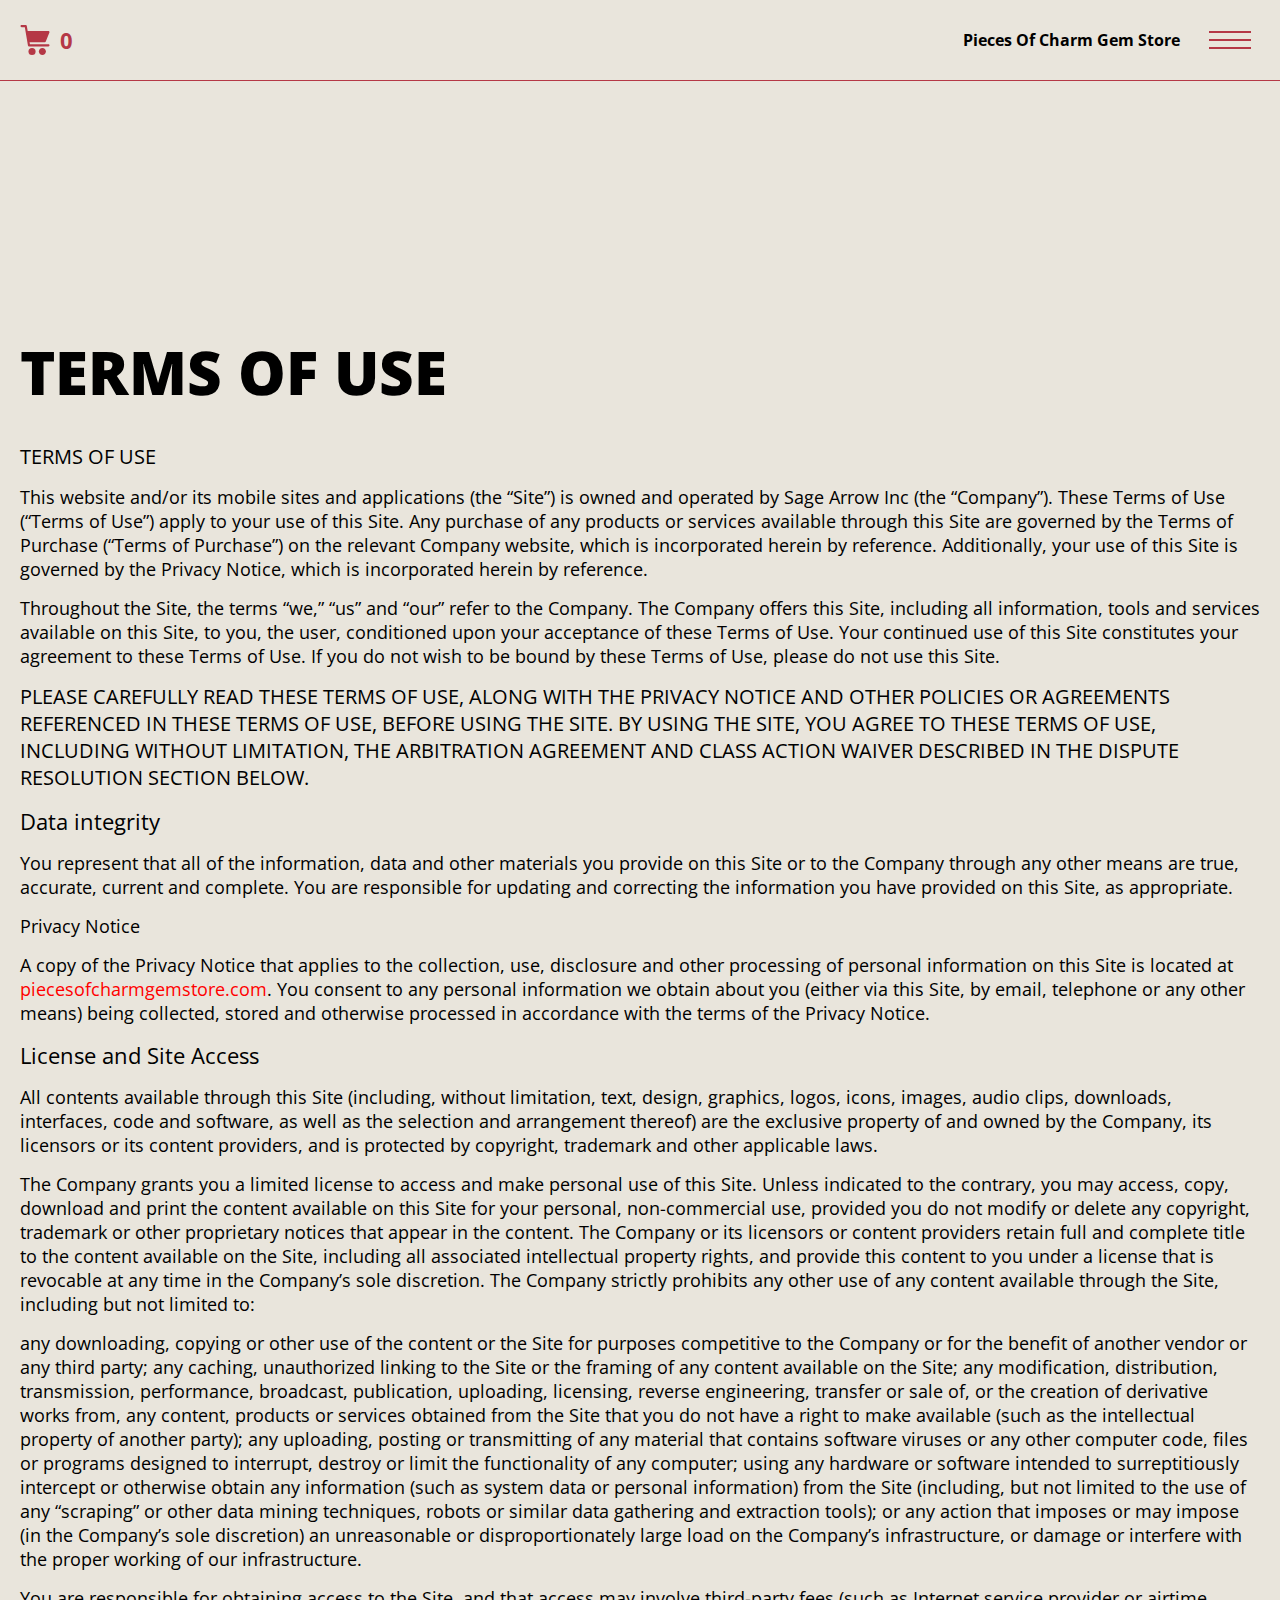
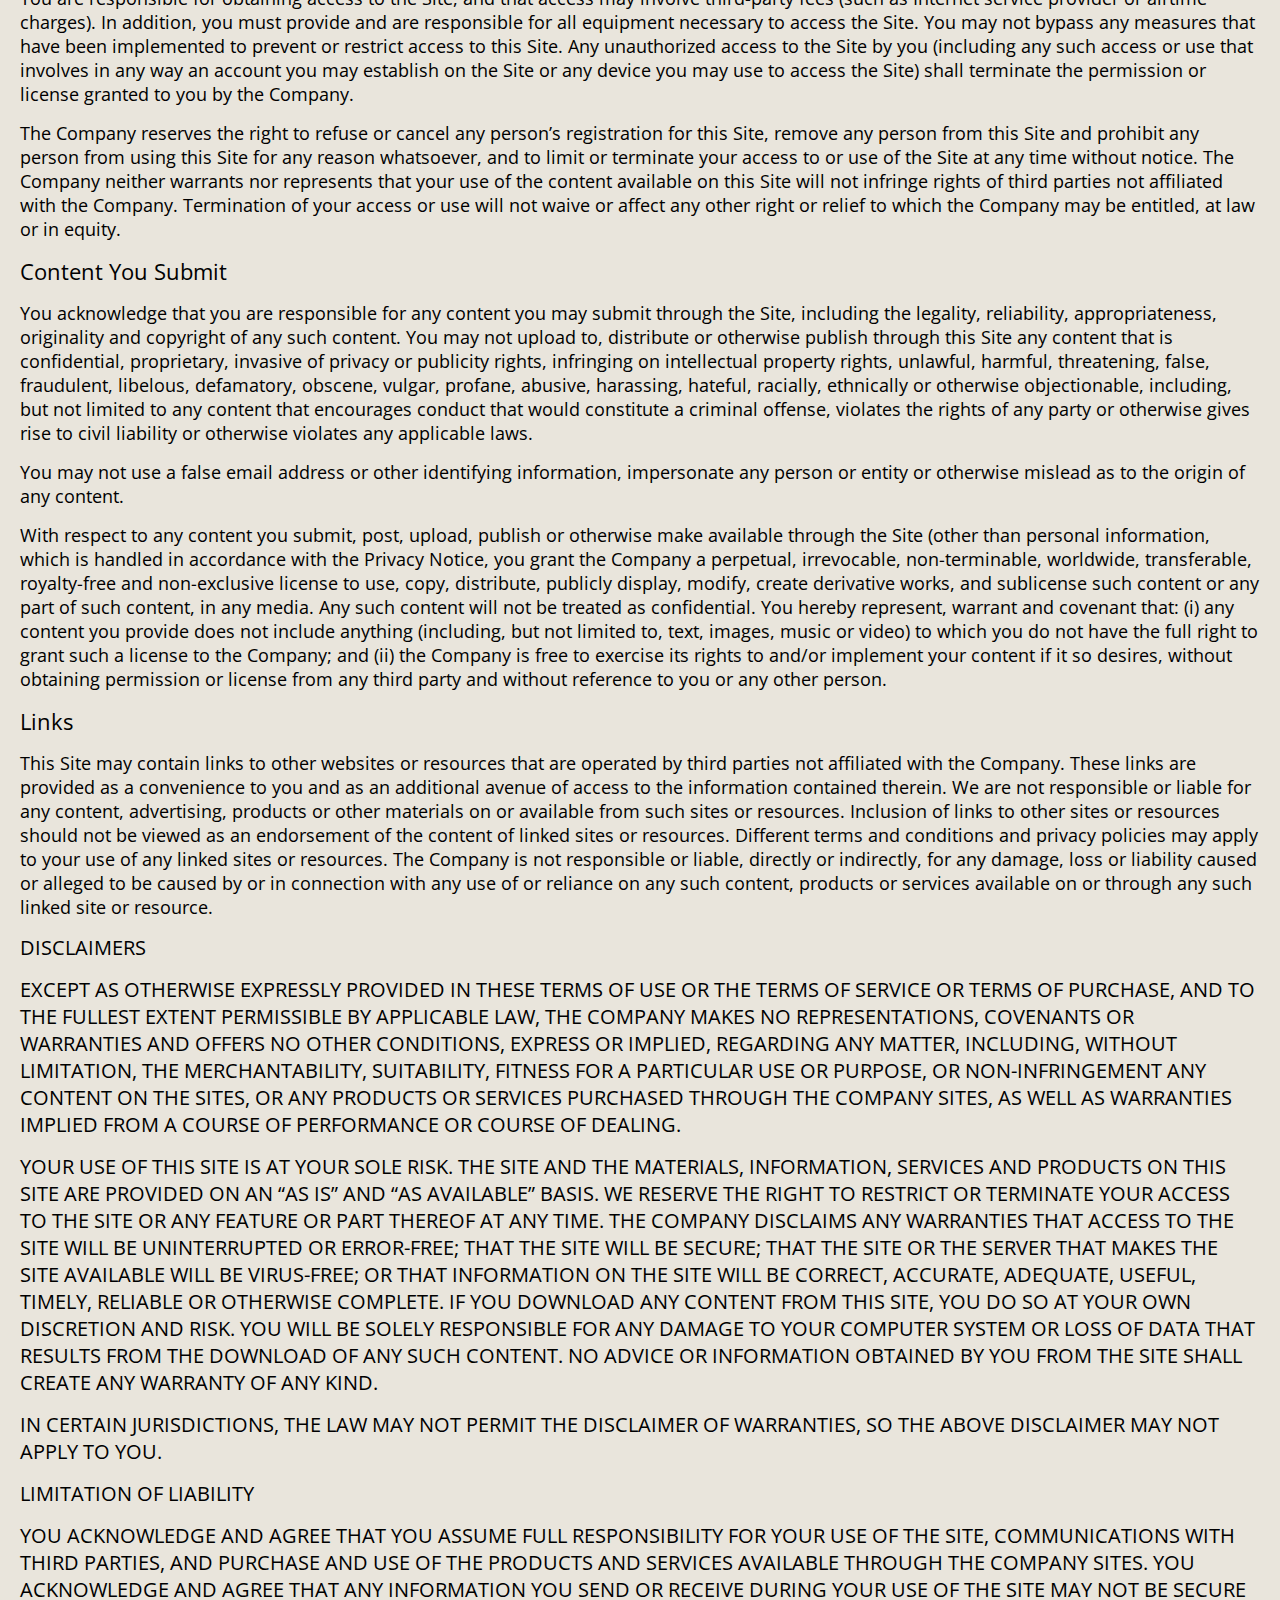
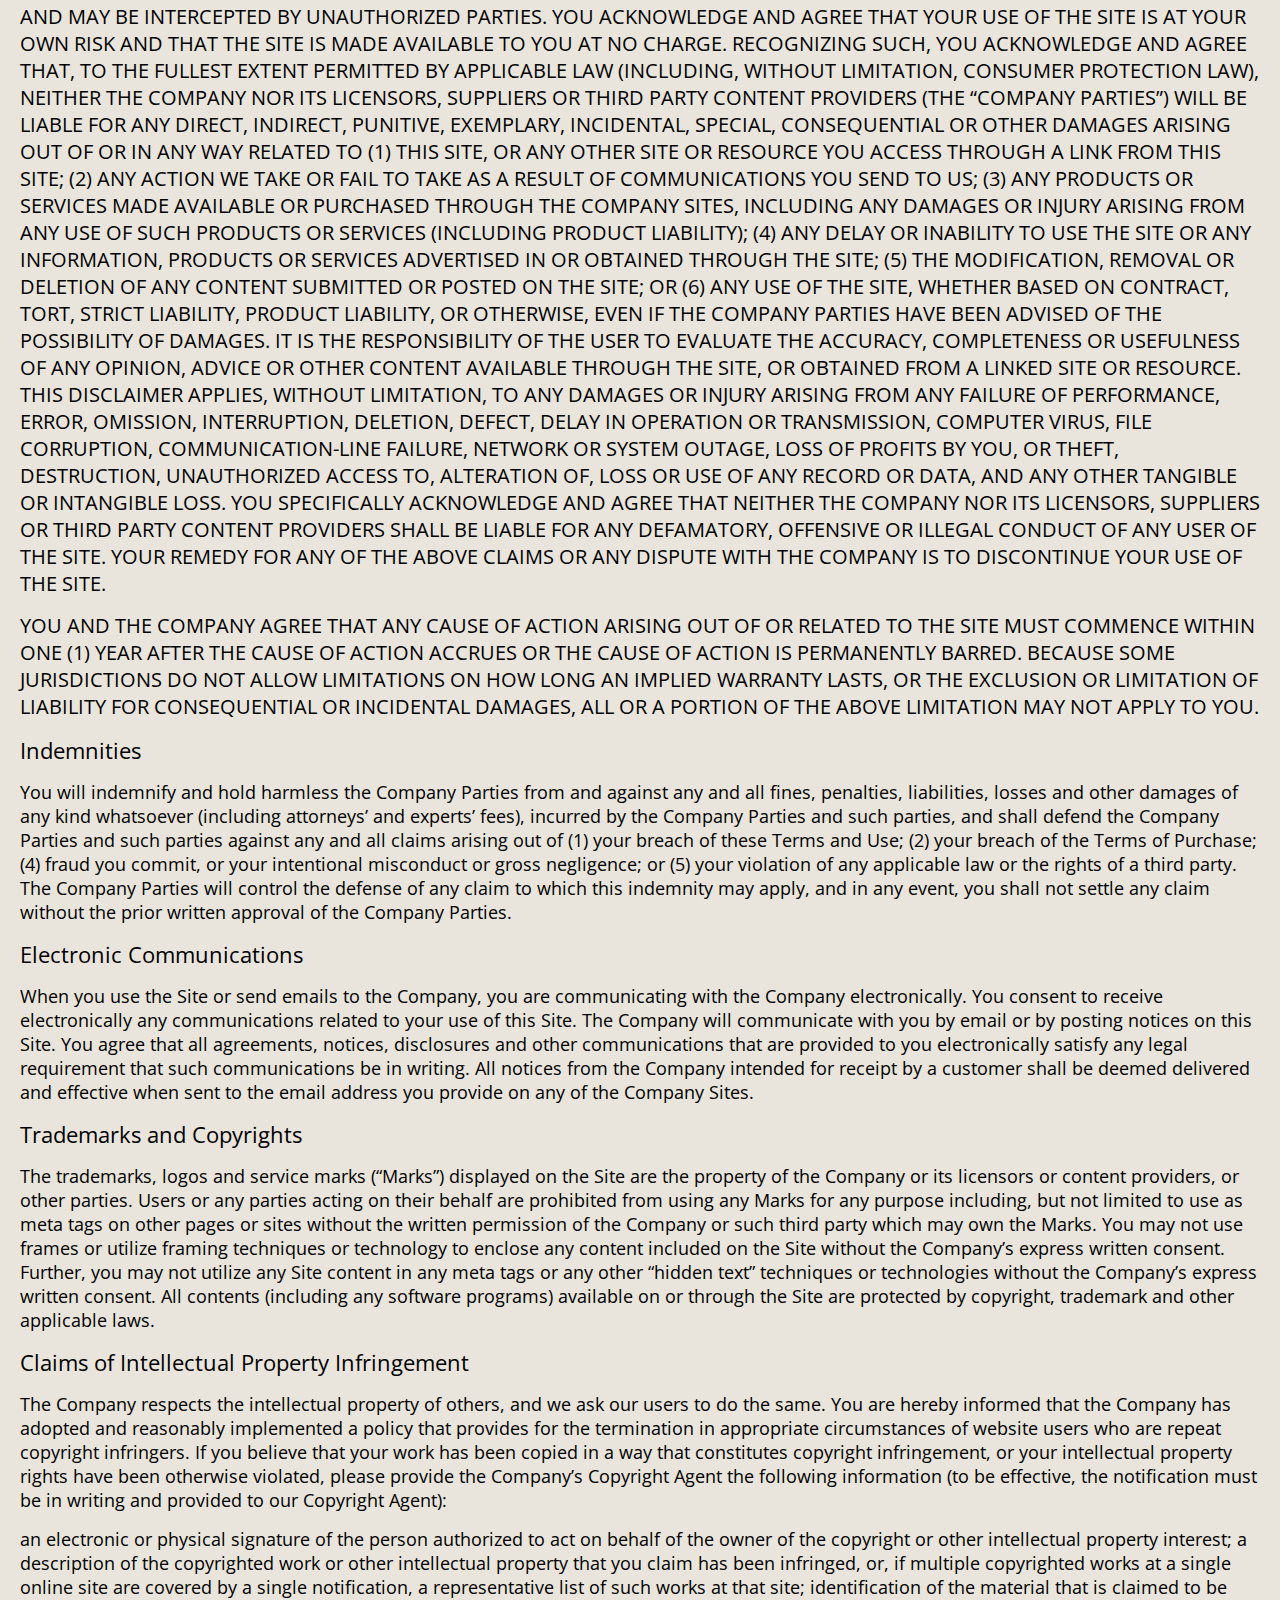
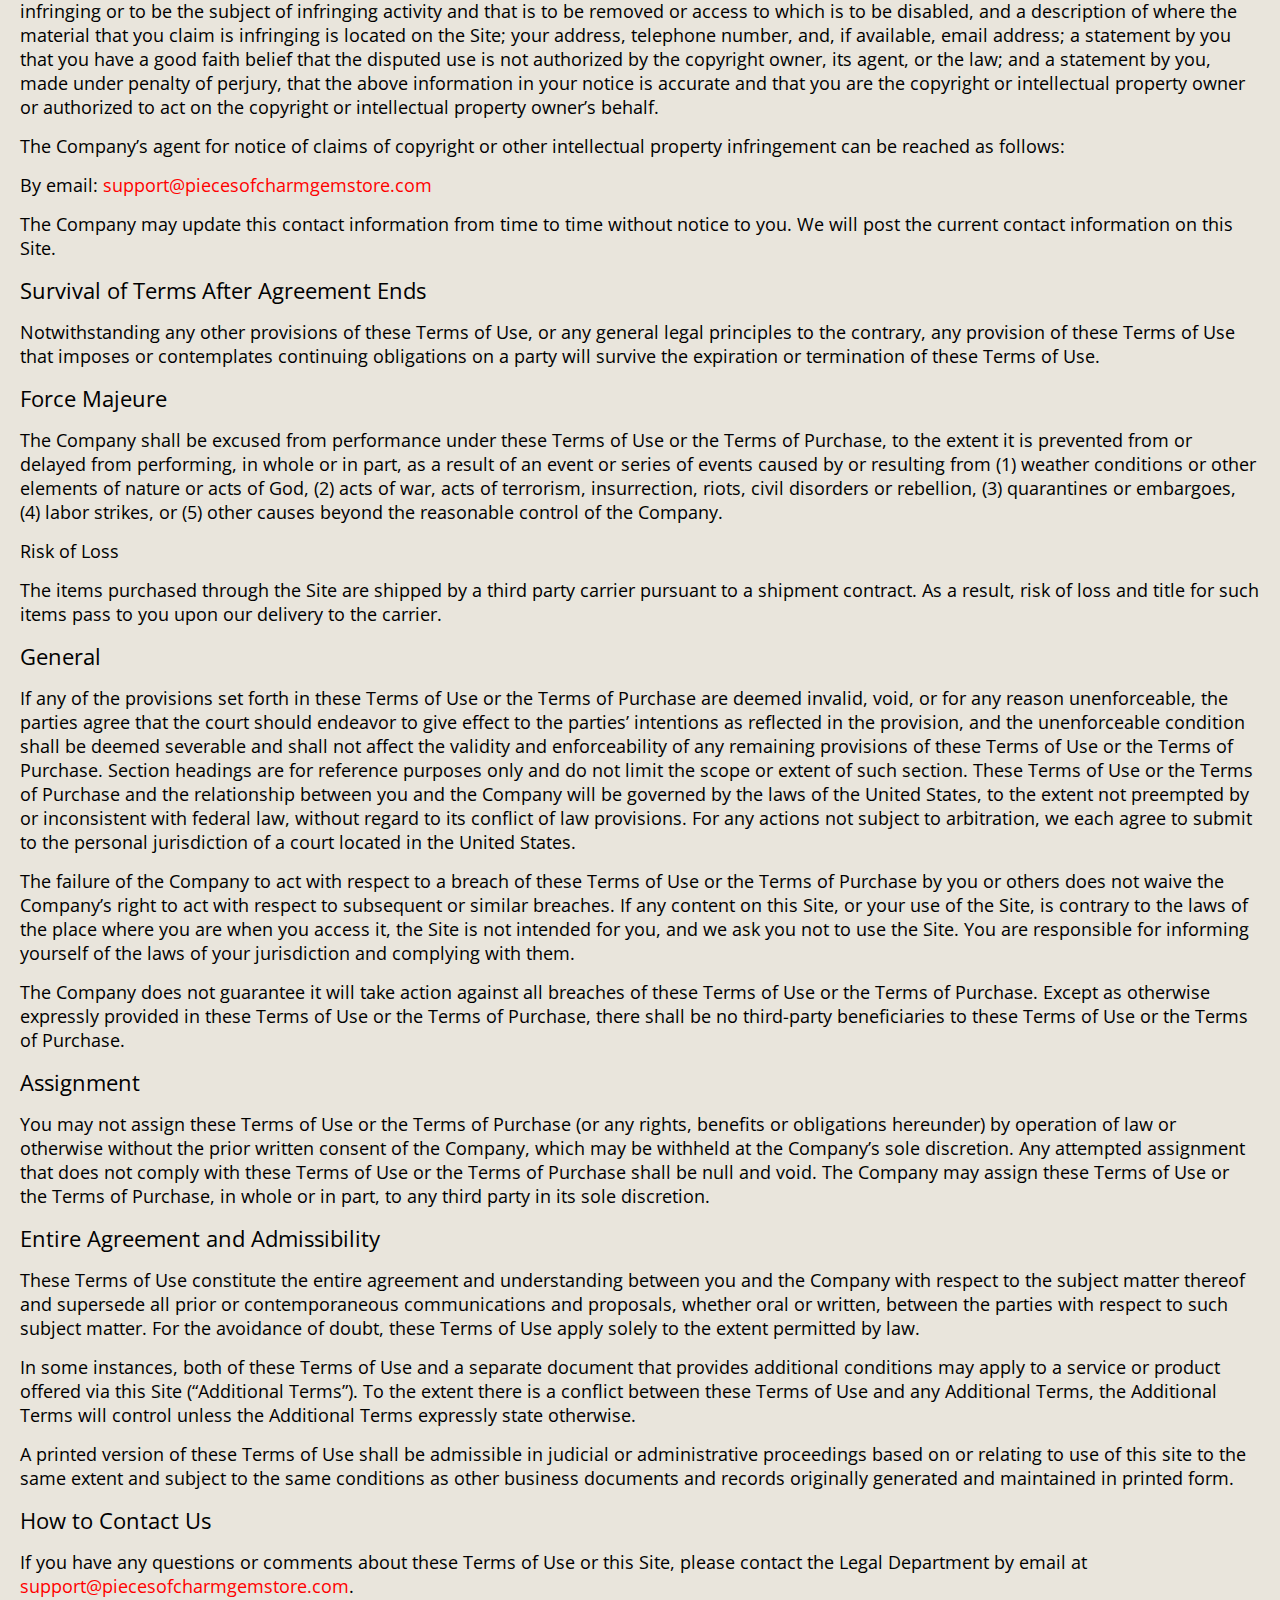
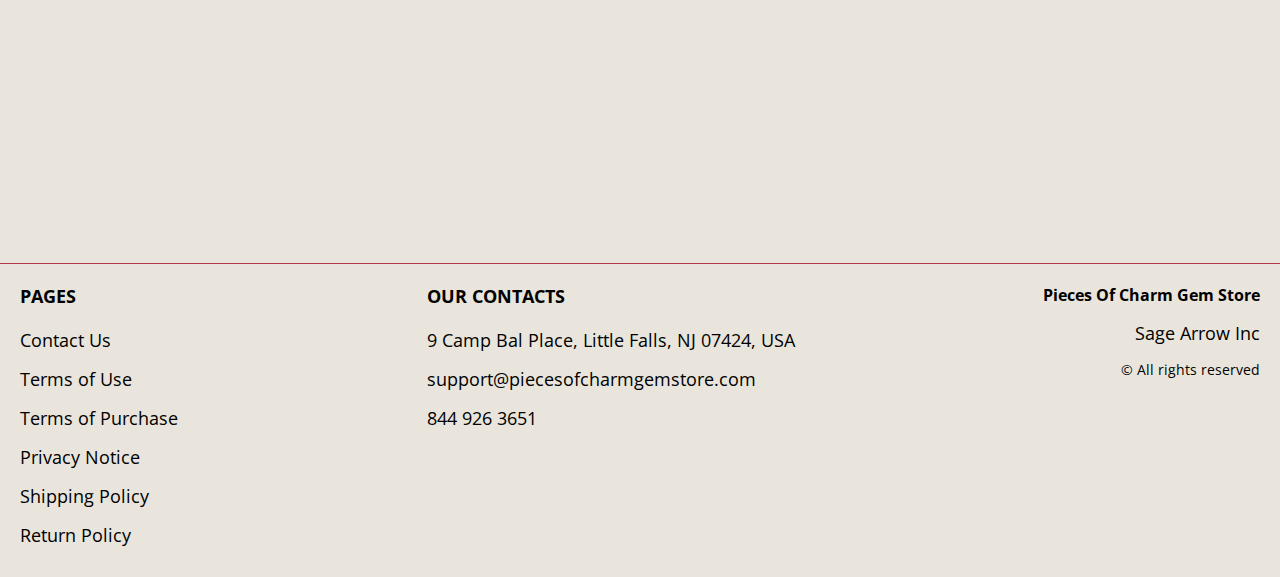
<file: use.html>
<!DOCTYPE html>
<html lang="en">

<head>
  <meta charset="UTF-8" />
  <meta http-equiv="X-UA-Compatible" content="IE=edge" />
  <meta name="viewport" content="width=device-width, initial-scale=1.0" />
  <link rel="stylesheet" href="./css/style.css" />
  <title>Shop</title>
</head>

<body>


  <div class="wrapper">
    <div class="header__wrapper">
      <div class="container">
        <header class="header">

          <div class="header__flex">
            <div>

              <a href="./index.html" class="header__logo logo js_website-name">website name</a>
              <button class="header__btn js_menu-btn">
                <span></span>
              </button>
            </div>

            <a href="./shop.html" class="cart__btn">
              <svg xmlns="http://www.w3.org/2000/svg" xmlns:xlink="http://www.w3.org/1999/xlink" x="0px" y="0px"
                viewBox="0 0 424.449 424.449" style="enable-background:new 0 0 424.449 424.449;" xml:space="preserve">
                <g>
                  <g>
                    <g>
                      <circle cx="170.241" cy="374.273" r="50.176"></circle>
                      <path d="M316.673,324.098L316.673,324.098c-27.711,0-50.176,22.465-50.176,50.176s22.465,50.176,50.176,50.176
                   c27.711,0,50.176-22.465,50.176-50.176S344.384,324.098,316.673,324.098z"></path>
                      <path d="M402.177,272.897H140.545l-5.12-29.696h215.04c6.326,0.019,12.017-3.843,14.336-9.728l51.2-129.024
                   c3.111-7.892-0.766-16.812-8.658-19.922c-1.808-0.713-3.735-1.076-5.678-1.07H108.801L96.513,12.801
                   c-1.262-7.471-7.784-12.906-15.36-12.8h-58.88c-8.483,0-15.36,6.877-15.36,15.36s6.877,15.36,15.36,15.36h46.08l44.032,260.096
                   c1.262,7.471,7.784,12.906,15.36,12.8h274.432c8.483,0,15.36-6.877,15.36-15.36C417.537,279.774,410.66,272.897,402.177,272.897z
                   "></path>
                    </g>
                  </g>
                </g>
              </svg>
              <span class="cart__span js_cart__span">0</span>
            </a> 
          </div>

          <nav class="nav js_menu">
            <ul class="nav__list">
              <li class="nav__item">
                <a href="./contacts.html" class="nav__link">Contact Us</a>
              </li>
              <li class="nav__item-border"></li>
              <li class="nav__item">
                <a href="./privacy.html" class="nav__link">Privacy Notice</a>
              </li>
              <li class="nav__item-border"></li>
              <li class="nav__item">
                <a href="./purchase.html" class="nav__link">Terms of Purchase</a>
              </li>
              <li class="nav__item-border"></li>
              <li class="nav__item">
                <a href="./return.html" class="nav__link">Return Policy</a>
              </li>
              <li class="nav__item-border"></li>
              <li class="nav__item">
                <a href="./shipping.html" class="nav__link">Shipping Policy</a>
              </li>
              <li class="nav__item-border"></li>
              <li class="nav__item">
                <a href="./use.html" class="nav__link">Terms of Use</a>
              </li>
            </ul>
          </nav>
        </header>
      </div>
    </div>

    <main class="main bg-main">
      <div class="text-section__wrapper white__wrapper">
        <section class="text-section">
          <div class="container">
            <h1 class="title">TERMS OF USE</h1>
            <p class="text"><span class="bold up">TERMS OF USE </span> </p>
            <p class="text">This website and/or its mobile sites and applications (the “Site”) is owned and operated by <span class="js_website-corp"></span> (the “Company”). These Terms of Use (“Terms of Use”) apply to your use of this Site. Any purchase of any products or services available through this Site are governed by the Terms of Purchase (“Terms of Purchase”) on the relevant Company website, which is incorporated herein by reference. Additionally, your use of this Site is governed by the Privacy Notice, which is incorporated herein by reference.</p>
            <p class="text">Throughout the Site, the terms “we,” “us” and “our” refer to the Company. The Company offers this Site, including all information, tools and services available on this Site, to you, the user, conditioned upon your acceptance of these Terms of Use. Your continued use of this Site constitutes your agreement to these Terms of Use. If you do not wish to be bound by these Terms of Use, please do not use this Site.</p>
            <p class="text up">PLEASE CAREFULLY READ THESE TERMS OF USE, ALONG WITH THE PRIVACY NOTICE AND OTHER POLICIES OR AGREEMENTS REFERENCED IN THESE TERMS OF USE, BEFORE USING THE SITE. BY USING THE SITE, YOU AGREE TO THESE TERMS OF USE, INCLUDING WITHOUT LIMITATION, THE ARBITRATION AGREEMENT AND CLASS ACTION WAIVER DESCRIBED IN THE DISPUTE RESOLUTION SECTION BELOW.</p>
            <p class="text bold">Data integrity</p>
            <p class="text">You represent that all of the information, data and other materials you provide on this Site or to the Company through any other means are true, accurate, current and complete. You are responsible for updating and correcting the information you have provided on this Site, as appropriate.</p>
            <p class="text">Privacy Notice</p>
            <p class="text">A copy of the Privacy Notice that applies to the collection, use, disclosure and other processing of personal information on this Site is located at <a href="" class="link js_website-url"></a>. You consent to any personal information we obtain about you (either via this Site, by email, telephone or any other means) being collected, stored and otherwise processed in accordance with the terms of the Privacy Notice.</p>
            <p class="text bold">License and Site Access</p>
            <p class="text">All contents available through this Site (including, without limitation, text, design, graphics, logos, icons, images, audio clips, downloads, interfaces, code and software, as well as the selection and arrangement thereof) are the exclusive property of and owned by the Company, its licensors or its content providers, and is protected by copyright, trademark and other applicable laws.</p>
            <p class="text">The Company grants you a limited license to access and make personal use of this Site. Unless indicated to the contrary, you may access, copy, download and print the content available on this Site for your personal, non-commercial use, provided you do not modify or delete any copyright, trademark or other proprietary notices that appear in the content. The Company or its licensors or content providers retain full and complete title to the content available on the Site, including all associated intellectual property rights, and provide this content to you under a license that is revocable at any time in the Company’s sole discretion. The Company strictly prohibits any other use of any content available through the Site, including but not limited to:</p>
            <p class="text">any downloading, copying or other use of the content or the Site for purposes competitive to the Company or for the benefit of another vendor or any third party;
               any caching, unauthorized linking to the Site or the framing of any content available on the Site;
               any modification, distribution, transmission, performance, broadcast, publication, uploading, licensing, reverse engineering, transfer or sale of, or the creation of derivative works from, any content, products or services obtained from the Site that you do not have a right to make available (such as the intellectual property of another party);
               any uploading, posting or transmitting of any material that contains software viruses or any other computer code, files or programs designed to interrupt, destroy or limit the functionality of any computer;
               using any hardware or software intended to surreptitiously intercept or otherwise obtain any information (such as system data or personal information) from the Site (including, but not limited to the use of any “scraping” or other data mining techniques, robots or similar data gathering and extraction tools); or
               any action that imposes or may impose (in the Company’s sole discretion) an unreasonable or disproportionately large load on the Company’s infrastructure, or damage or interfere with the proper working of our infrastructure.</p>
            <p class="text">You are responsible for obtaining access to the Site, and that access may involve third-party fees (such as Internet service provider or airtime charges). In addition, you must provide and are responsible for all equipment necessary to access the Site. You may not bypass any measures that have been implemented to prevent or restrict access to this Site. Any unauthorized access to the Site by you (including any such access or use that involves in any way an account you may establish on the Site or any device you may use to access the Site) shall terminate the permission or license granted to you by the Company.</p>
            <p class="text">The Company reserves the right to refuse or cancel any person’s registration for this Site, remove any person from this Site and prohibit any person from using this Site for any reason whatsoever, and to limit or terminate your access to or use of the Site at any time without notice. The Company neither warrants nor represents that your use of the content available on this Site will not infringe rights of third parties not affiliated with the Company. Termination of your access or use will not waive or affect any other right or relief to which the Company may be entitled, at law or in equity.</p>
            <p class="text bold">Content You Submit</p>
            <p class="text">You acknowledge that you are responsible for any content you may submit through the Site, including the legality, reliability, appropriateness, originality and copyright of any such content. You may not upload to, distribute or otherwise publish through this Site any content that is confidential, proprietary, invasive of privacy or publicity rights, infringing on intellectual property rights, unlawful, harmful, threatening, false, fraudulent, libelous, defamatory, obscene, vulgar, profane, abusive, harassing, hateful, racially, ethnically or otherwise objectionable, including, but not limited to any content that encourages conduct that would constitute a criminal offense, violates the rights of any party or otherwise gives rise to civil liability or otherwise violates any applicable laws.</p>
            <p class="text">You may not use a false email address or other identifying information, impersonate any person or entity or otherwise mislead as to the origin of any content.</p>
            <p class="text">With respect to any content you submit, post, upload, publish or otherwise make available through the Site (other than personal information, which is handled in accordance with the Privacy Notice, you grant the Company a perpetual, irrevocable, non-terminable, worldwide, transferable, royalty-free and non-exclusive license to use, copy, distribute, publicly display, modify, create derivative works, and sublicense such content or any part of such content, in any media. Any such content will not be treated as confidential. You hereby represent, warrant and covenant that: (i) any content you provide does not include anything (including, but not limited to, text, images, music or video) to which you do not have the full right to grant such a license to the Company; and (ii) the Company is free to exercise its rights to and/or implement your content if it so desires, without obtaining permission or license from any third party and without reference to you or any other person.</p>
            <p class="text bold">Links</p>
            <p class="text">This Site may contain links to other websites or resources that are operated by third parties not affiliated with the Company. These links are provided as a convenience to you and as an additional avenue of access to the information contained therein. We are not responsible or liable for any content, advertising, products or other materials on or available from such sites or resources. Inclusion of links to other sites or resources should not be viewed as an endorsement of the content of linked sites or resources. Different terms and conditions and privacy policies may apply to your use of any linked sites or resources. The Company is not responsible or liable, directly or indirectly, for any damage, loss or liability caused or alleged to be caused by or in connection with any use of or reliance on any such content, products or services available on or through any such linked site or resource.</p>
            <p class="text bold up">DISCLAIMERS</p>
            <p class="text up">EXCEPT AS OTHERWISE EXPRESSLY PROVIDED IN THESE TERMS OF USE OR THE TERMS OF SERVICE OR TERMS OF PURCHASE, AND TO THE FULLEST EXTENT PERMISSIBLE BY APPLICABLE LAW, THE COMPANY MAKES NO REPRESENTATIONS, COVENANTS OR WARRANTIES AND OFFERS NO OTHER CONDITIONS, EXPRESS OR IMPLIED, REGARDING ANY MATTER, INCLUDING, WITHOUT LIMITATION, THE MERCHANTABILITY, SUITABILITY, FITNESS FOR A PARTICULAR USE OR PURPOSE, OR NON-INFRINGEMENT ANY CONTENT ON THE SITES, OR ANY PRODUCTS OR SERVICES PURCHASED THROUGH THE COMPANY SITES, AS WELL AS WARRANTIES IMPLIED FROM A COURSE OF PERFORMANCE OR COURSE OF DEALING.</p>
            <p class="text up">YOUR USE OF THIS SITE IS AT YOUR SOLE RISK. THE SITE AND THE MATERIALS, INFORMATION, SERVICES AND PRODUCTS ON THIS SITE ARE PROVIDED ON AN “AS IS” AND “AS AVAILABLE” BASIS. WE RESERVE THE RIGHT TO RESTRICT OR TERMINATE YOUR ACCESS TO THE SITE OR ANY FEATURE OR PART THEREOF AT ANY TIME. THE COMPANY DISCLAIMS ANY WARRANTIES THAT ACCESS TO THE SITE WILL BE UNINTERRUPTED OR ERROR-FREE; THAT THE SITE WILL BE SECURE; THAT THE SITE OR THE SERVER THAT MAKES THE SITE AVAILABLE WILL BE VIRUS-FREE; OR THAT INFORMATION ON THE SITE WILL BE CORRECT, ACCURATE, ADEQUATE, USEFUL, TIMELY, RELIABLE OR OTHERWISE COMPLETE. IF YOU DOWNLOAD ANY CONTENT FROM THIS SITE, YOU DO SO AT YOUR OWN DISCRETION AND RISK. YOU WILL BE SOLELY RESPONSIBLE FOR ANY DAMAGE TO YOUR COMPUTER SYSTEM OR LOSS OF DATA THAT RESULTS FROM THE DOWNLOAD OF ANY SUCH CONTENT. NO ADVICE OR INFORMATION OBTAINED BY YOU FROM THE SITE SHALL CREATE ANY WARRANTY OF ANY KIND.</p>
            <p class="text up">IN CERTAIN JURISDICTIONS, THE LAW MAY NOT PERMIT THE DISCLAIMER OF WARRANTIES, SO THE ABOVE DISCLAIMER MAY NOT APPLY TO YOU.</p>
            <p class="text up bold">LIMITATION OF LIABILITY</p>
            <p class="text up">YOU ACKNOWLEDGE AND AGREE THAT YOU ASSUME FULL RESPONSIBILITY FOR YOUR USE OF THE SITE, COMMUNICATIONS WITH THIRD PARTIES, AND PURCHASE AND USE OF THE PRODUCTS AND SERVICES AVAILABLE THROUGH THE COMPANY SITES. YOU ACKNOWLEDGE AND AGREE THAT ANY INFORMATION YOU SEND OR RECEIVE DURING YOUR USE OF THE SITE MAY NOT BE SECURE AND MAY BE INTERCEPTED BY UNAUTHORIZED PARTIES. YOU ACKNOWLEDGE AND AGREE THAT YOUR USE OF THE SITE IS AT YOUR OWN RISK AND THAT THE SITE IS MADE AVAILABLE TO YOU AT NO CHARGE. RECOGNIZING SUCH, YOU ACKNOWLEDGE AND AGREE THAT, TO THE FULLEST EXTENT PERMITTED BY APPLICABLE LAW (INCLUDING, WITHOUT LIMITATION, CONSUMER PROTECTION LAW), NEITHER THE COMPANY NOR ITS LICENSORS, SUPPLIERS OR THIRD PARTY CONTENT PROVIDERS (THE “COMPANY PARTIES”) WILL BE LIABLE FOR ANY DIRECT, INDIRECT, PUNITIVE, EXEMPLARY, INCIDENTAL, SPECIAL, CONSEQUENTIAL OR OTHER DAMAGES ARISING OUT OF OR IN ANY WAY RELATED TO (1) THIS SITE, OR ANY OTHER SITE OR RESOURCE YOU ACCESS THROUGH A LINK FROM THIS SITE; (2) ANY ACTION WE TAKE OR FAIL TO TAKE AS A RESULT OF COMMUNICATIONS YOU SEND TO US; (3) ANY PRODUCTS OR SERVICES MADE AVAILABLE OR PURCHASED THROUGH THE COMPANY SITES, INCLUDING ANY DAMAGES OR INJURY ARISING FROM ANY USE OF SUCH PRODUCTS OR SERVICES (INCLUDING PRODUCT LIABILITY); (4) ANY DELAY OR INABILITY TO USE THE SITE OR ANY INFORMATION, PRODUCTS OR SERVICES ADVERTISED IN OR OBTAINED THROUGH THE SITE; (5) THE MODIFICATION, REMOVAL OR DELETION OF ANY CONTENT SUBMITTED OR POSTED ON THE SITE; OR (6) ANY USE OF THE SITE, WHETHER BASED ON CONTRACT, TORT, STRICT LIABILITY, PRODUCT LIABILITY, OR OTHERWISE, EVEN IF THE COMPANY PARTIES HAVE BEEN ADVISED OF THE POSSIBILITY OF DAMAGES. IT IS THE RESPONSIBILITY OF THE USER TO EVALUATE THE ACCURACY, COMPLETENESS OR USEFULNESS OF ANY OPINION, ADVICE OR OTHER CONTENT AVAILABLE THROUGH THE SITE, OR OBTAINED FROM A LINKED SITE OR RESOURCE. THIS DISCLAIMER APPLIES, WITHOUT LIMITATION, TO ANY DAMAGES OR INJURY ARISING FROM ANY FAILURE OF PERFORMANCE, ERROR, OMISSION, INTERRUPTION, DELETION, DEFECT, DELAY IN OPERATION OR TRANSMISSION, COMPUTER VIRUS, FILE CORRUPTION, COMMUNICATION-LINE FAILURE, NETWORK OR SYSTEM OUTAGE, LOSS OF PROFITS BY YOU, OR THEFT, DESTRUCTION, UNAUTHORIZED ACCESS TO, ALTERATION OF, LOSS OR USE OF ANY RECORD OR DATA, AND ANY OTHER TANGIBLE OR INTANGIBLE LOSS. YOU SPECIFICALLY ACKNOWLEDGE AND AGREE THAT NEITHER THE COMPANY NOR ITS LICENSORS, SUPPLIERS OR THIRD PARTY CONTENT PROVIDERS SHALL BE LIABLE FOR ANY DEFAMATORY, OFFENSIVE OR ILLEGAL CONDUCT OF ANY USER OF THE SITE. YOUR REMEDY FOR ANY OF THE ABOVE CLAIMS OR ANY DISPUTE WITH THE COMPANY IS TO DISCONTINUE YOUR USE OF THE SITE.</p>
            <p class="text up">YOU AND THE COMPANY AGREE THAT ANY CAUSE OF ACTION ARISING OUT OF OR RELATED TO THE SITE MUST COMMENCE WITHIN ONE (1) YEAR AFTER THE CAUSE OF ACTION ACCRUES OR THE CAUSE OF ACTION IS PERMANENTLY BARRED. BECAUSE SOME JURISDICTIONS DO NOT ALLOW LIMITATIONS ON HOW LONG AN IMPLIED WARRANTY LASTS, OR THE EXCLUSION OR LIMITATION OF LIABILITY FOR CONSEQUENTIAL OR INCIDENTAL DAMAGES, ALL OR A PORTION OF THE ABOVE LIMITATION MAY NOT APPLY TO YOU.</p>
            <p class="text bold">Indemnities</p>
            <p class="text">You will indemnify and hold harmless the Company Parties from and against any and all fines, penalties, liabilities, losses and other damages of any kind whatsoever (including attorneys’ and experts’ fees), incurred by the Company Parties and such parties, and shall defend the Company Parties and such parties against any and all claims arising out of (1) your breach of these Terms and Use; (2) your breach of the Terms of Purchase; (4) fraud you commit, or your intentional misconduct or gross negligence; or (5) your violation of any applicable law or the rights of a third party. The Company Parties will control the defense of any claim to which this indemnity may apply, and in any event, you shall not settle any claim without the prior written approval of the Company Parties.</p>
            <p class="text bold">Electronic Communications</p>
            <p class="text">When you use the Site or send emails to the Company, you are communicating with the Company electronically. You consent to receive electronically any communications related to your use of this Site. The Company will communicate with you by email or by posting notices on this Site. You agree that all agreements, notices, disclosures and other communications that are provided to you electronically satisfy any legal requirement that such communications be in writing. All notices from the Company intended for receipt by a customer shall be deemed delivered and effective when sent to the email address you provide on any of the Company Sites.</p>
           <p class="text bold">Trademarks and Copyrights</p>
            <p class="text">The trademarks, logos and service marks (“Marks”) displayed on the Site are the property of the Company or its licensors or content providers, or other parties. Users or any parties acting on their behalf are prohibited from using any Marks for any purpose including, but not limited to use as meta tags on other pages or sites without the written permission of the Company or such third party which may own the Marks. You may not use frames or utilize framing techniques or technology to enclose any content included on the Site without the Company’s express written consent. Further, you may not utilize any Site content in any meta tags or any other “hidden text” techniques or technologies without the Company’s express written consent. All contents (including any software programs) available on or through the Site are protected by copyright, trademark and other applicable laws.</p>
            <p class="text bold">Claims of Intellectual Property Infringement</p>
            <p class="text">The Company respects the intellectual property of others, and we ask our users to do the same. You are hereby informed that the Company has adopted and reasonably implemented a policy that provides for the termination in appropriate circumstances of website users who are repeat copyright infringers. If you believe that your work has been copied in a way that constitutes copyright infringement, or your intellectual property rights have been otherwise violated, please provide the Company’s Copyright Agent the following information (to be effective, the notification must be in writing and provided to our Copyright Agent):</p>
            <p class="text">an electronic or physical signature of the person authorized to act on behalf of the owner of the copyright or other intellectual property interest;
               a description of the copyrighted work or other intellectual property that you claim has been infringed, or, if multiple copyrighted works at a single online site are covered by a single notification, a representative list of such works at that site;
               identification of the material that is claimed to be infringing or to be the subject of infringing activity and that is to be removed or access to which is to be disabled, and a description of where the material that you claim is infringing is located on the Site;
               your address, telephone number, and, if available, email address;
               a statement by you that you have a good faith belief that the disputed use is not authorized by the copyright owner, its agent, or the law; and
               a statement by you, made under penalty of perjury, that the above information in your notice is accurate and that you are the copyright or intellectual property owner or authorized to act on the copyright or intellectual property owner’s behalf.</p>
            <p class="text">The Company’s agent for notice of claims of copyright or other intellectual property infringement can be reached as follows:</p>
            <p class="text">By email: <a href="" class="link js_website-email"></a></p>
            <p class="text">The Company may update this contact information from time to time without notice to you. We will post the current contact information on this Site.</p>
            <p class="text bold">Survival of Terms After Agreement Ends</p>
            <p class="text">Notwithstanding any other provisions of these Terms of Use, or any general legal principles to the contrary, any provision of these Terms of Use that imposes or contemplates continuing obligations on a party will survive the expiration or termination of these Terms of Use.</p>
            <p class="text bold">Force Majeure</p>
            <p class="text">The Company shall be excused from performance under these Terms of Use or the Terms of Purchase, to the extent it is prevented from or delayed from performing, in whole or in part, as a result of an event or series of events caused by or resulting from (1) weather conditions or other elements of nature or acts of God, (2) acts of war, acts of terrorism, insurrection, riots, civil disorders or rebellion, (3) quarantines or embargoes, (4) labor strikes, or (5) other causes beyond the reasonable control of the Company.</p>
            <p class="text">Risk of Loss</p>
            <p class="text">The items purchased through the Site are shipped by a third party carrier pursuant to a shipment contract. As a result, risk of loss and title for such items pass to you upon our delivery to the carrier.</p>
            <p class="text bold">General</p>
            <p class="text">If any of the provisions set forth in these Terms of Use or the Terms of Purchase are deemed invalid, void, or for any reason unenforceable, the parties agree that the court should endeavor to give effect to the parties’ intentions as reflected in the provision, and the unenforceable condition shall be deemed severable and shall not affect the validity and enforceability of any remaining provisions of these Terms of Use or the Terms of Purchase. Section headings are for reference purposes only and do not limit the scope or extent of such section. These Terms of Use or the Terms of Purchase and the relationship between you and the Company will be governed by the laws of the United States, to the extent not preempted by or inconsistent with federal law, without regard to its conflict of law provisions. For any actions not subject to arbitration, we each agree to submit to the personal jurisdiction of a court located in the United States.</p>
            <p class="text">The failure of the Company to act with respect to a breach of these Terms of Use or the Terms of Purchase by you or others does not waive the Company’s right to act with respect to subsequent or similar breaches. If any content on this Site, or your use of the Site, is contrary to the laws of the place where you are when you access it, the Site is not intended for you, and we ask you not to use the Site. You are responsible for informing yourself of the laws of your jurisdiction and complying with them.</p>
            <p class="text">The Company does not guarantee it will take action against all breaches of these Terms of Use or the Terms of Purchase. Except as otherwise expressly provided in these Terms of Use or the Terms of Purchase, there shall be no third-party beneficiaries to these Terms of Use or the Terms of Purchase.</p>
            <p class="text bold">Assignment</p>
            <p class="text">You may not assign these Terms of Use or the Terms of Purchase (or any rights, benefits or obligations hereunder) by operation of law or otherwise without the prior written consent of the Company, which may be withheld at the Company’s sole discretion. Any attempted assignment that does not comply with these Terms of Use or the Terms of Purchase shall be null and void. The Company may assign these Terms of Use or the Terms of Purchase, in whole or in part, to any third party in its sole discretion.</p>
            <p class="text bold">Entire Agreement and Admissibility</p>
            <p class="text">These Terms of Use constitute the entire agreement and understanding between you and the Company with respect to the subject matter thereof and supersede all prior or contemporaneous communications and proposals, whether oral or written, between the parties with respect to such subject matter. For the avoidance of doubt, these Terms of Use apply solely to the extent permitted by law.</p>
            <p class="text">In some instances, both of these Terms of Use and a separate document that provides additional conditions may apply to a service or product offered via this Site (“Additional Terms”). To the extent there is a conflict between these Terms of Use and any Additional Terms, the Additional Terms will control unless the Additional Terms expressly state otherwise.</p>
            <p class="text">A printed version of these Terms of Use shall be admissible in judicial or administrative proceedings based on or relating to use of this site to the same extent and subject to the same conditions as other business documents and records originally generated and maintained in printed form.</p>
            <p class="text bold">How to Contact Us</p>
            <p class="text">If you have any questions or comments about these Terms of Use or this Site, please contact the Legal Department by email at <a href="" class="text link js_website-email"></a>.</p>
        </div>
        </section>
    </div>
    </main>

    <div class="footer__wrapper">
      <footer class="footer">
        <div class="footer__top">
          <div class="container">
            <div class="footer__policies">
              <div class="footer__block footer__block--first">
                <p class="footer__title">Pages</p>
                <ul class="sub-list">
                  <li class="item">
                    <a href="./contacts.html" class="footer__link">Contact Us</a>
                  </li>
                  <li class="item">
                    <a href="./use.html" class="footer__link">Terms of Use</a>
                  </li>
                  <li class="item">
                    <a href="./purchase.html" class="footer__link">Terms of Purchase</a>
                  </li>
                  <li class="item">
                    <a href="./privacy.html" class="footer__link">Privacy Notice</a>
                  </li>
                  <li class="item">
                    <a href="./shipping.html" class="footer__link">Shipping Policy</a>
                  </li>
                  <li class="item">
                    <a href="./return.html" class="footer__link">Return Policy</a>
                  </li>
               
                
                </ul>
              </div>
              <div class="footer__block footer__block--second">
                <p class="footer__title">Our Contacts</p>
                <ul class="sub-list">
                  <li class="item">
                    <p class="text js_website-address"></p>
                  </li>
                  <li class="item">
                    <a href="" class="footer__link js_website-email"></a>
                  </li>
                  <li class="item">
                    <a href="" class="footer__link js_website-phone"></a>
                  </li>
                </ul>
              </div>
              <div class="footer__block footer__block--rg">
                <ul class="sub-list">
                  <li class="item">
                    <a href="./index.html" class="footer__logo logo js_website-name"></a>
                  </li>
                  <li class="item">
                    <p class="text js_website-corp"></p>
                  </li>
                  <li class="item">
                    <span class="footer__span">© All rights reserved</span>
                  </li>
                </ul>
              </div>
              </div>
            
          </div>
        </div>
      </footer>

    </div>
  </div>
<script src="./js/jquery-3.7.1.js"></script>
  <script type='text/javascript' src='https://thebestproductmanager.com/products/prices-nxg-object'></script>
  <script type="module" src="./js/on-load.js"></script>
  <script type="module" src="./js/website-data.js"></script> 
  <script>
    const menuBtn = document.querySelector('.js_menu-btn');
    const menu = document.querySelector('.js_menu');
    menuBtn.addEventListener('click', () => {
      menuBtn.classList.toggle('active');
      menu.classList.toggle('open-menu');
      document.body.classList.toggle('open-menu');
    })
  </script>
</body>

</html>
</file>
<file: css/style.css>
@import './fonts.css';
@import './vars.css';
@import './utils.css';
@import './header.css';
@import './footer.css';
@import './hero.css';
@import './products.css';
@import './product.css';
@import './text-section.css';
@import './order.css';
@import './thank-you.css';
</file>
